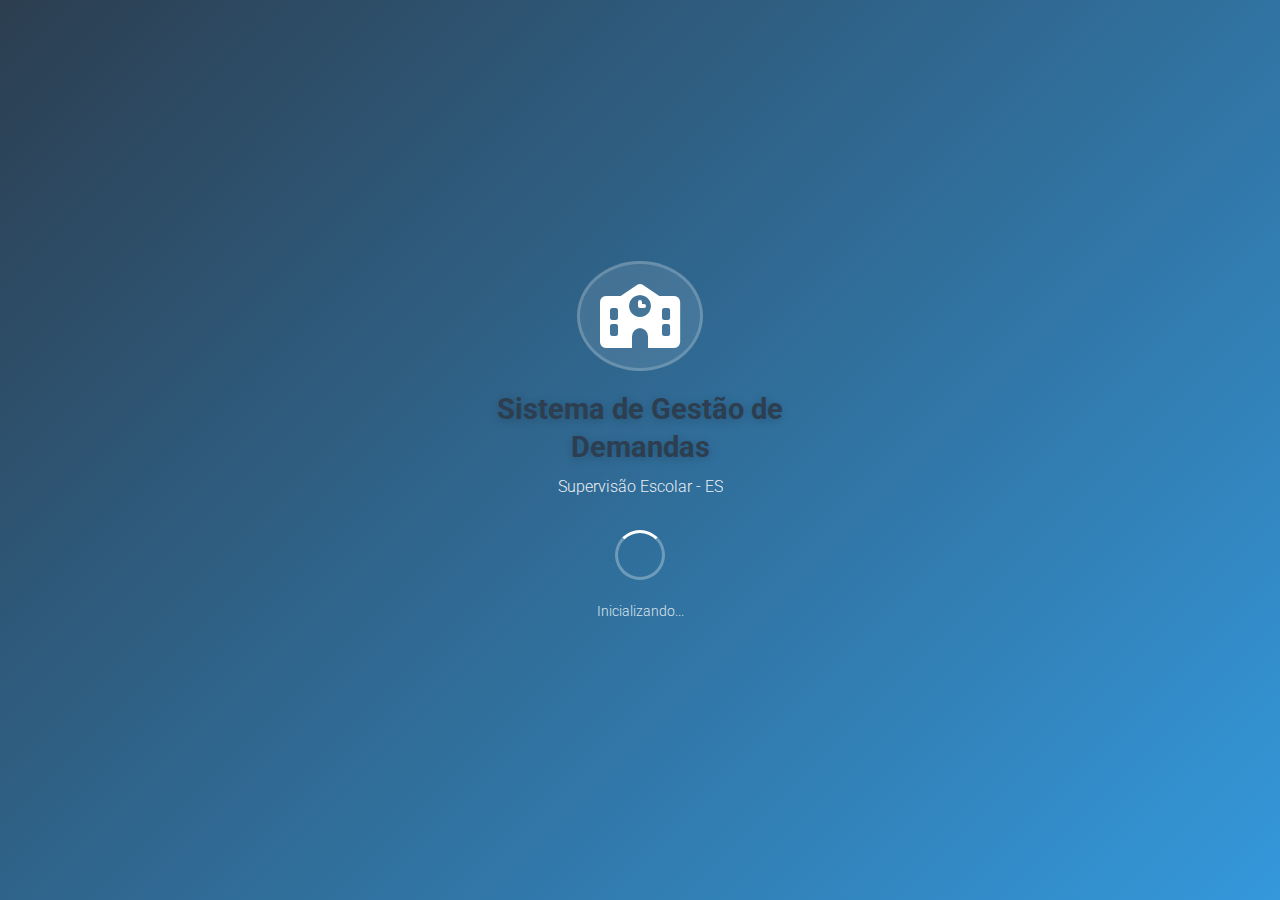
<file: index.html>
<!DOCTYPE html>
<html lang="pt-BR">
<head>
    <meta charset="UTF-8">
    <meta name="viewport" content="width=device-width, initial-scale=1.0">
    <meta name="theme-color" content="#2c3e50">
    <title>Sistema de Gestão de Demandas - Supervisão Escolar</title>
    
    <!-- Ícone PWA -->
    <link rel="icon" href="favicon.ico" type="image/x-icon">
    <link rel="apple-touch-icon" href="public/icons/192x192.png">
    
    <!-- Manifesto PWA -->
    <link rel="manifest" href="public/manifest.json">
    
    <!-- CSS -->
    <link rel="stylesheet" href="src/css/style.css">
    
    <!-- Ícones -->
    <link rel="stylesheet" href="https://cdnjs.cloudflare.com/ajax/libs/font-awesome/6.4.0/css/all.min.css">
    
    <!-- Fonte -->
    <link href="https://fonts.googleapis.com/css2?family=Roboto:wght@300;400;500;700&display=swap" rel="stylesheet">
    <style>
        .user-details {
            display: flex;
            align-items: center;
            gap: 10px;
        }

        .btn-logout {
            background: none;
            border: 1px solid #7f8c8d;
            color: #7f8c8d;
            cursor: pointer;
            padding: 5px 12px;
            border-radius: 4px;
            transition: all 0.3s;
            font-size: 14px;
            display: flex;
            align-items: center;
            gap: 5px;
        }

        .btn-logout:hover {
            background: rgba(231, 76, 60, 0.1);
            color: #e74c3c;
            border-color: #e74c3c;
        }
        
        .btn-admin {
            background: none;
            border: 1px solid #27ae60;
            color: #27ae60;
            cursor: pointer;
            padding: 5px 12px;
            border-radius: 4px;
            transition: all 0.3s;
            font-size: 14px;
            display: flex;
            align-items: center;
            gap: 5px;
        }

        .btn-admin:hover {
            background: rgba(39, 174, 96, 0.1);
            color: #27ae60;
            border-color: #27ae60;
        }
        
        /* Estilos para o bloco de demandas */
        .demandas-info {
            background: linear-gradient(135deg, #2c3e50 0%, #3498db 100%);
            border-radius: 12px;
            padding: 25px;
            margin-top: 20px;
            margin-bottom: 25px;
            color: white;
            box-shadow: 0 6px 15px rgba(0, 0, 0, 0.1);
            position: relative;
            overflow: hidden;
        }
        
        .demandas-info::before {
            content: '';
            position: absolute;
            top: 0;
            right: 0;
            width: 100px;
            height: 100px;
            background: rgba(255, 255, 255, 0.05);
            border-radius: 50%;
            transform: translate(30%, -30%);
        }
        
        .demandas-info::after {
            content: '';
            position: absolute;
            bottom: 0;
            left: 0;
            width: 80px;
            height: 80px;
            background: rgba(255, 255, 255, 0.05);
            border-radius: 50%;
            transform: translate(-30%, 30%);
        }
        
        .demandas-info h2 {
            margin: 0 0 20px 0;
            font-size: 24px;
            font-weight: 600;
            display: flex;
            align-items: center;
            gap: 10px;
            position: relative;
            z-index: 2;
        }
        
        .demandas-info h2 i {
            color: #3498db;
            background: white;
            width: 40px;
            height: 40px;
            border-radius: 50%;
            display: flex;
            align-items: center;
            justify-content: center;
        }
        
        .demandas-list {
            display: grid;
            grid-template-columns: repeat(auto-fit, minmax(220px, 1fr));
            gap: 15px;
            position: relative;
            z-index: 2;
        }
        
        .demanda-item {
            background: rgba(255, 255, 255, 0.1);
            backdrop-filter: blur(10px);
            border-radius: 10px;
            padding: 18px;
            display: flex;
            align-items: center;
            gap: 15px;
            transition: all 0.3s ease;
            border: 1px solid rgba(255, 255, 255, 0.15);
        }
        
        .demanda-item:hover {
            background: rgba(255, 255, 255, 0.15);
            transform: translateY(-3px);
            box-shadow: 0 5px 15px rgba(0, 0, 0, 0.2);
        }
        
        .demanda-icon {
            width: 50px;
            height: 50px;
            border-radius: 12px;
            display: flex;
            align-items: center;
            justify-content: center;
            font-size: 22px;
            color: white;
            flex-shrink: 0;
        }
        
        .demanda-icon.total { background: linear-gradient(135deg, #9b59b6, #8e44ad); }
        .demanda-icon.pendente { background: linear-gradient(135deg, #f39c12, #e67e22); }
        .demanda-icon.andamento { background: linear-gradient(135deg, #3498db, #2980b9); }
        .demanda-icon.concluida { background: linear-gradient(135deg, #27ae60, #229954); }
        .demanda-icon.atrasada { background: linear-gradient(135deg, #e74c3c, #c0392b); }
        
        .demanda-content {
            flex: 1;
        }
        
        .demanda-label {
            font-size: 13px;
            opacity: 0.9;
            margin-bottom: 5px;
            display: block;
        }
        
        .demanda-value {
            font-size: 28px;
            font-weight: 700;
            display: block;
            line-height: 1;
        }
        
        /* Estilos para a lista de demandas */
        .demandas-lista-container {
            background: white;
            border-radius: 12px;
            box-shadow: 0 4px 15px rgba(0, 0, 0, 0.08);
            padding: 20px;
            margin-top: 20px;
        }
        
        .demanda-linha {
            display: grid;
            grid-template-columns: 2fr 1.5fr 1fr 1fr 1fr auto;
            gap: 15px;
            padding: 18px 15px;
            border-bottom: 1px solid #f0f0f0;
            align-items: center;
            transition: all 0.3s ease;
        }
        
        .demanda-linha:hover {
            background: #f8f9fa;
            border-radius: 8px;
        }
        
        .demanda-linha.cabecalho {
            background: #f8f9fa;
            font-weight: 600;
            color: #2c3e50;
            border-radius: 8px 8px 0 0;
            border-bottom: 2px solid #3498db;
            font-size: 14px;
        }
        
        .demanda-titulo {
            font-weight: 500;
            color: #2c3e50;
            display: flex;
            align-items: center;
            gap: 10px;
        }
        
        .demanda-escola, .demanda-departamento, .demanda-responsavel, .demanda-prazo {
            color: #555;
            font-size: 14px;
        }
        
        .demanda-status {
            padding: 6px 12px;
            border-radius: 20px;
            font-size: 12px;
            font-weight: 600;
            text-align: center;
            min-width: 100px;
        }
        
        .status-pendente { background: #fff3cd; color: #856404; }
        .status-andamento { background: #d1ecf1; color: #0c5460; }
        .status-concluida { background: #d4edda; color: #155724; }
        .status-atrasada { background: #f8d7da; color: #721c24; }
        
        @media (max-width: 1200px) {
            .demanda-linha {
                grid-template-columns: 2fr 1fr 1fr 1fr auto;
            }
            .demanda-departamento {
                display: none;
            }
        }
        
        @media (max-width: 992px) {
            .demanda-linha {
                grid-template-columns: 2fr 1fr 1fr auto;
            }
            .demanda-responsavel {
                display: none;
            }
        }
        
        @media (max-width: 768px) {
            .demandas-list {
                grid-template-columns: repeat(2, 1fr);
            }
            
            .demanda-linha {
                grid-template-columns: 1fr auto;
                padding: 15px;
                gap: 10px;
            }
            
            .demanda-escola, .demanda-departamento, .demanda-responsavel, .demanda-prazo {
                display: none;
            }
        }
        
        @media (max-width: 576px) {
            .demandas-list {
                grid-template-columns: 1fr;
            }
            
            .demandas-info {
                padding: 20px;
            }
            
            .demanda-item {
                padding: 15px;
            }
        }
    </style>
</head>
<body>
    <!-- SPLASH SCREEN (logo após o body) -->
    <div id="splash-screen" class="splash-screen">
        <div class="splash-content">
            <div class="splash-logo">
                <i class="fas fa-school"></i>
            </div>
            <h1 class="splash-title">Sistema de Gestão de Demandas</h1>
            <p class="splash-subtitle">Supervisão Escolar - ES</p>
            <div class="splash-loader"></div>
            <p class="splash-status">Inicializando...</p>
        </div>
    </div>
    <!-- BARRA DE CARREGAMENTO -->
    <div class="loading-overlay" id="loading">
        <div class="loading-spinner"></div>
        <p>Carregando sistema...</p>
    </div>

    <!-- CONTAINER PRINCIPAL -->
    <div class="container" id="main-container">
        <!-- CABEÇALHO -->
        <header class="header">
            <div class="logo-container">
                <div class="logo-icon">
                    <i class="fas fa-school"></i>
                </div>
                <div class="logo-text">
                    <h1>Sistema de Gestão de Demandas</h1>
                    <p>Supervisão Escolar - Estado do Espírito Santo</p>
                </div>
            </div>
             <div class="user-info">
                <div class="user-avatar">
                    <i class="fas fa-user-tie"></i>
                </div>
                <div class="user-details">
                    <span class="user-name" id="user-name">Carregando...</span>
                    <span class="user-email" id="user-email"></span>
                    
                    <!-- Botão para painel admin (visível apenas para supervisor) -->
                    <button class="btn-admin" id="btn-admin" title="Painel do Supervisor" style="display: none;">
                        <i class="fas fa-user-shield"></i>
                    </button>
                    
                    <button class="btn-logout" id="btn-logout" title="Sair">
                        <i class="fas fa-sign-out-alt"></i>
                    </button>
                </div>
            </div>
        </header>

        <!-- BARRA DE CONTROLE -->
        <div class="control-bar">
            <div class="filtros">
                <div class="filtro-group">
                    <label for="filtro-escola"><i class="fas fa-school"></i> Escola:</label>
                    <select id="filtro-escola">
                        <option value="">Todas as escolas</option>
                        <option value="EEEFM Pedra Azul">EEEFM Pedra Azul</option>
                        <option value="EEEFM Fioravante Caliman">EEEFM Fioravante Caliman</option>
                        <option value="EEEFM Alto Rio Possmoser">EEEFM Alto Rio Possmoser</option>
                    </select>
                </div>
                
         <!-- FILTRO DEPARTAMENTO -->
         <div class="filtro-group">
             <label for="filtro-departamento"><i class="fas fa-building"></i> Departamento:</label>
             <select id="filtro-departamento">
                 <option value="">Todos os departamentos</option>
                 <option value="Gestão">Gestão</option>
                 <option value="Secretaria">Secretaria</option>
                 <option value="Pedagógico">Pedagógico</option>
                 <option value="Supervisão">Supervisão</option>
             </select>
         </div>
                <div class="filtro-group">
                    <label for="filtro-responsavel"><i class="fas fa-user-tag"></i> Responsável:</label>
                    <select id="filtro-responsavel">
                        <option value="">Todos</option>
                        <option value="Supervisor">Supervisor</option>
                        <option value="Escola(s)">Escola(s)</option>
                    </select>
                </div>
                
                <div class="filtro-group">
                    <label for="filtro-status"><i class="fas fa-tasks"></i> Status:</label>
                    <select id="filtro-status">
                        <option value="">Todos</option>
                        <option value="Pendente">Pendente</option>
                        <option value="Em andamento">Em andamento</option>
                        <option value="Concluída">Concluída</option>
                    </select>
                </div>
                
                <div class="filtro-group">
                    <label for="filtro-prazo"><i class="fas fa-calendar-alt"></i> Prazo:</label>
                    <select id="filtro-prazo">
                        <option value="">Todos</option>
                        <option value="hoje">Vencem hoje</option>
                        <option value="proximos">Próximos 3 dias</option>
                        <option value="atrasadas">Atrasadas</option>
                    </select>
                </div>
                
                <button class="btn btn-secondary" id="btn-limpar-filtros">
                    <i class="fas fa-filter-circle-xmark"></i> Limpar Filtros
                </button>
            </div>
            
            <!-- BLOCO DE DEMANDAS -->
            <div class="demandas-info">
                <h2><i class="fas fa-chart-bar"></i> Demandas</h2>
                <div class="demandas-list">
                    <div class="demanda-item">
                        <div class="demanda-icon total">
                            <i class="fas fa-list-check"></i>
                        </div>
                        <div class="demanda-content">
                            <span class="demanda-label">Total</span>
                            <span class="demanda-value" id="total-demandas-info">15</span>
                        </div>
                    </div>
                    
                    <div class="demanda-item">
                        <div class="demanda-icon pendente">
                            <i class="fas fa-clock"></i>
                        </div>
                        <div class="demanda-content">
                            <span class="demanda-label">Pendentes</span>
                            <span class="demanda-value" id="pendentes-info">5</span>
                        </div>
                    </div>
                    
                    <div class="demanda-item">
                        <div class="demanda-icon andamento">
                            <i class="fas fa-play-circle"></i>
                        </div>
                        <div class="demanda-content">
                            <span class="demanda-label">Em Andamento</span>
                            <span class="demanda-value" id="em-andamento-info">3</span>
                        </div>
                    </div>
                    
                    <div class="demanda-item">
                        <div class="demanda-icon concluida">
                            <i class="fas fa-check-circle"></i>
                        </div>
                        <div class="demanda-content">
                            <span class="demanda-label">Concluídas</span>
                            <span class="demanda-value" id="concluidas-info">6</span>
                        </div>
                    </div>
                    
                    <div class="demanda-item">
                        <div class="demanda-icon atrasada">
                            <i class="fas fa-exclamation-triangle"></i>
                        </div>
                        <div class="demanda-content">
                            <span class="demanda-label">Atrasadas</span>
                            <span class="demanda-value" id="atrasadas-info">1</span>
                        </div>
                    </div>
                </div>
            </div>

        <!-- ÁREA PRINCIPAL DE CONTEÚDO -->
        <main class="main-content">
            <!-- LISTA DE DEMANDAS -->
            <section class="demandas-section">
                <div class="section-header">
                    <h2><i class="fas fa-list-ul"></i> Lista de Demandas</h2>
                    <div class="section-actions">
                        <button class="btn btn-refresh" id="btn-atualizar">
                            <i class="fas fa-arrows-rotate"></i> Atualizar
                        </button>
                    </div>
                </div>
                
                <!-- CABEÇALHO DA LISTA -->
                <div class="demandas-lista-container">
                    <div class="demanda-linha cabecalho">
                        <div>Título</div>
                        <div>Escola</div>
                        <div>Departamento</div>
                        <div>Responsável</div>
                        <div>Prazo</div>
                        <div>Status</div>
                    </div>
                    
                    <!-- EXEMPLO DE DEMANDAS EM LISTA -->
                    <div class="demanda-linha">
                        <div class="demanda-titulo">
                            <i class="fas fa-file-alt" style="color: #3498db;"></i>
                            Entrega do relatório bimestral
                        </div>
                        <div class="demanda-escola">EEEFM Pedra Azul</div>
                        <div class="demanda-departamento">Pedagógico</div>
                        <div class="demanda-responsavel">Escola(s)</div>
                        <div class="demanda-prazo">15/12/2024</div>
                        <div class="demanda-status status-pendente">Pendente</div>
                    </div>
                    
                    <div class="demanda-linha">
                        <div class="demanda-titulo">
                            <i class="fas fa-file-alt" style="color: #3498db;"></i>
                            Planejamento anual
                        </div>
                        <div class="demanda-escola">EEEFM Fioravante Caliman</div>
                        <div class="demanda-departamento">Gestão</div>
                        <div class="demanda-responsavel">Supervisor</div>
                        <div class="demanda-prazo">10/12/2024</div>
                        <div class="demanda-status status-andamento">Em Andamento</div>
                    </div>
                    
                    <div class="demanda-linha">
                        <div class="demanda-titulo">
                            <i class="fas fa-file-alt" style="color: #3498db;"></i>
                            Levantamento de materiais
                        </div>
                        <div class="demanda-escola">EEEFM Alto Rio Possmoser</div>
                        <div class="demanda-departamento">Secretaria</div>
                        <div class="demanda-responsavel">Escola(s)</div>
                        <div class="demanda-prazo">05/12/2024</div>
                        <div class="demanda-status status-concluida">Concluída</div>
                    </div>
                    
                    <div class="demanda-linha">
                        <div class="demanda-titulo">
                            <i class="fas fa-file-alt" style="color: #3498db;"></i>
                            Reunião pedagógica
                        </div>
                        <div class="demanda-escola">EEEFM Pedra Azul</div>
                        <div class="demanda-departamento">Supervisão</div>
                        <div class="demanda-responsavel">Supervisor</div>
                        <div class="demanda-prazo">01/12/2024</div>
                        <div class="demanda-status status-atrasada">Atrasada</div>
                    </div>
                    
                    <!-- MAIS DEMANDAS SERÃO ADICIONADAS VIA JAVASCRIPT -->
                </div>
                
                <!-- LISTA DE DEMANDAS (VERSÃO ANTIGA - MANTER PARA COMPATIBILIDADE) -->
                <div class="demandas-container" id="demandas-container" style="display: none;">
                    <div class="empty-state">
                        <i class="fas fa-clipboard-list fa-3x"></i>
                        <h3>Nenhuma demanda cadastrada</h3>
                        <p>Clique no botão "+" abaixo para criar sua primeira demanda</p>
                    </div>
                </div>
            </section>
        </main>
                <!-- BOTÕES DE AÇÃO RÁPIDA -->
                <div class="acoes-rapidas">
                    <button class="btn-rapido" onclick="carregarDemandas()" title="Atualizar lista">
                        <i class="fas fa-sync-alt"></i>
                    </button>
                    <button class="btn-rapido" onclick="filtrarApenasMinhas()" title="Minhas demandas">
                        <i class="fas fa-user"></i>
                    </button>
                    <button class="btn-rapido" onclick="filtrarAtrasadas()" title="Demandas atrasadas">
                        <i class="fas fa-exclamation-triangle"></i>
                    </button>
                </div>
        
                <!-- BOTÃO FLUTUANTE PARA NOVA DEMANDA -->
                <button class="btn-floating" id="btn-nova-demanda">
                    <i class="fas fa-plus"></i>
                </button>
            </div>

        <!-- BOTÃO FLUTUANTE PARA NOVA DEMANDA -->
        <button class="btn-floating" id="btn-nova-demanda">
            <i class="fas fa-plus"></i>
        </button>
    </div>

    <!-- MODAL DE NOVA DEMANDA -->
    <div class="modal-overlay" id="modal-nova-demanda">
        <div class="modal modal-large">
            <div class="modal-header">
                <h2><i class="fas fa-file-circle-plus"></i> Nova Demanda</h2>
                <button class="btn-close" id="btn-fechar-modal">
                    <i class="fas fa-times"></i>
                </button>
            </div>
            
            <form id="form-nova-demanda" novalidate>
                <div class="modal-body">
                    <!-- ABA PRINCIPAL -->
                    <div class="form-tabs">
                        <div class="tab active" data-tab="principal">Informações Principais</div>
                        <div class="tab" data-tab="email">Configuração de E-mail</div>
                        <div class="tab" data-tab="anexos">Anexos</div>
                    </div>
                    
                    <!-- CONTEÚDO DAS ABAS -->
                    <div class="tab-content active" id="tab-principal">
                        <!-- Campo Título - JÁ CORRIGIDO -->
                        <div class="form-group">
                            <label for="titulo"><i class="fas fa-heading"></i> Título da Demanda *</label>
                            <input type="text" id="titulo" name="titulo" required placeholder="Ex: Entrega do relatório bimestral">
                        </div>
                        
                       <!-- Campo Descrição - JÁ CORRIGIDO -->
                       <div class="form-group">
                           <label for="descricao"><i class="fas fa-align-left"></i> Descrição Detalhada *</label>
                           <textarea id="descricao" name="descricao" rows="4" required placeholder="Descreva detalhadamente o que precisa ser feito..."></textarea>
                        </div>
                        
                        <!-- SELEÇÃO DE ESCOLAS -->
                        <div class="form-group">
                            <label><i class="fas fa-school"></i> Escolas Destino *</label>
                            <div class="escolas-container">
                                <div class="escola-option">
                                    <input type="checkbox" id="escola-todas" class="escola-checkbox">
                                    <label for="escola-todas" class="escola-label">
                                        <span class="escola-nome">Selecionar todas</span>
                                    </label>
                                </div>
                                
                                <!-- ESCOLAS PRÉ-CADASTRADAS -->
                                <div class="escola-option">
                                    <input type="checkbox" id="escola-pedra-azul" 
                                           value="EEEFM Pedra Azul" class="escola-checkbox">
                                    <label for="escola-pedra-azul" class="escola-label">
                                        <span class="escola-nome">EEEFM Pedra Azul</span>
                                        <span class="escola-email">escolapedreiras@sedu.es.gov.br</span>
                                    </label>
                                </div>
                                
                                <div class="escola-option">
                                    <input type="checkbox" id="escola-fioravante" 
                                           value="EEEFM Fioravante Caliman" class="escola-checkbox">
                                    <label for="escola-fioravante" class="escola-label">
                                        <span class="escola-nome">EEEFM Fioravante Caliman</span>
                                        <span class="escola-email">escolafioravante@sedu.es.gov.br</span>
                                    </label>
                                </div>
                                
                                <div class="escola-option">
                                    <input type="checkbox" id="escola-possmoser" 
                                           value="EEEFM Alto Rio Possmoser" class="escola-checkbox">
                                    <label for="escola-possmoser" class="escola-label">
                                        <span class="escola-nome">EEEFM Alto Rio Possmoser</span>
                                        <span class="escola-email">escolapossmoser@sedu.es.gov.br</span>
                                    </label>
                                </div>
                            </div>
                        </div>
                        
                        <!-- RESPONSÁVEL - CORRIGIDO COM checked -->
                        <div class="form-group">
                            <label><i class="fas fa-user-tag"></i> Responsável pela Execução *</label>
                            <div class="radio-group">
                                <label class="radio-option">
                                    <input type="radio" name="responsavel" value="Supervisor" required checked>
                                    <span class="radio-label supervisor">
                                        <i class="fas fa-user-tie"></i> Supervisor
                                    </span>
                                </label>
                                <label class="radio-option">
                                    <input type="radio" name="responsavel" value="Escola(s)" required>
                                    <span class="radio-label escola">
                                        <i class="fas fa-school"></i> Escola(s)
                                    </span>
                                </label>
                            </div>
                        </div>
                        <!-- SELEÇÃO DE DEPARTAMENTO(S) - APENAS PARA SUPERVISOR -->
                        <div class="form-group" id="departamento-container" style="display: none;">
                            <label><i class="fas fa-building"></i> Departamento(s) *</label>
                            <div class="departamentos-container">
                                <div class="departamento-option">
                                    <input type="checkbox" id="departamento-todas" class="departamento-checkbox">
                                    <label for="departamento-todas" class="departamento-label">
                                        <span class="departamento-nome">Selecionar todos</span>
                                    </label>
                                </div>
        
                                <div class="departamento-option">
                                    <input type="checkbox" id="departamento-gestao" 
                                           value="Gestão" class="departamento-checkbox">
                                    <label for="departamento-gestao" class="departamento-label">
                                        <span class="departamento-nome">Gestão</span>
                                    </label>
                                </div>
        
                                <div class="departamento-option">
                                    <input type="checkbox" id="departamento-secretaria" 
                                           value="Secretaria" class="departamento-checkbox">
                                    <label for="departamento-secretaria" class="departamento-label">
                                        <span class="departamento-nome">Secretaria</span>
                                    </label>
                                </div>
        
                                <div class="departamento-option">
                                    <input type="checkbox" id="departamento-pedagogico" 
                                           value="Pedagógico" class="departamento-checkbox">
                                    <label for="departamento-pedagogico" class="departamento-label">
                                        <span class="departamento-nome">Pedagógico</span>
                                    </label>
                                </div>
        
                                <div class="departamento-option">
                                    <input type="checkbox" id="departamento-supervisao" 
                                           value="Supervisão" class="departamento-checkbox">
                                    <label for="departamento-supervisao" class="departamento-label">
                                        <span class="departamento-nome">Supervisão</span>
                                    </label>
                                 </div>
                             </div>
                         </div>
                        
                        <!-- PRAZO - CORRIGIDO COM name -->
                        <div class="form-group">
                            <label for="prazo"><i class="fas fa-calendar-day"></i> Prazo Final *</label>
                            <input type="date" id="prazo" name="prazo" required 
                                   min="2024-01-01">
                        </div>
                    </div>
                    
                    <!-- ABA DE E-MAIL -->
                    <div class="tab-content" id="tab-email">
                        <div class="form-group">
                            <label class="checkbox-option">
                                <input type="checkbox" id="enviar-email">
                                <span>Enviar e-mail automático sobre esta demanda</span>
                            </label>
                            <small class="form-help">
                                Se marcado, um e-mail será enviado para as escolas selecionadas e cópia para a supervisão.
                            </small>
                        </div>
                        
                        <div class="email-content" id="email-content" style="display: none;">
                            <div class="form-group">
                                <label for="corpo-email"><i class="fas fa-envelope"></i> Corpo do E-mail (Opcional)</label>
                                <textarea id="corpo-email" rows="6"
                                          placeholder="Digite a mensagem que será enviada por e-mail..."></textarea>
                                <small class="form-help">
                                    Esta mensagem será incluída no e-mail automático junto com os dados da demanda.
                                </small>
                            </div>
                            
                            <div class="email-preview">
                                <h4><i class="fas fa-eye"></i> Prévia do E-mail:</h4>
                                <div class="preview-content" id="email-preview">
                                    <p>Assunto: <span id="preview-assunto">[Título da demanda]</span></p>
                                    <p>Destinatários: <span id="preview-destinatarios">Escolas selecionadas + Supervisão</span></p>
                                    <p>Incluirá: Título, descrição, escolas, responsável, prazo e anexos (se houver).</p>
                                </div>
                            </div>
                        </div>
                    </div>
                    
                    <!-- ABA DE ANEXOS -->
                    <div class="tab-content" id="tab-anexos">
                        <div class="form-group">
                            <label><i class="fas fa-paperclip"></i> Anexar Arquivos</label>
                            <div class="upload-area" id="upload-area">
                                <i class="fas fa-cloud-upload-alt fa-3x"></i>
                                <p>Arraste arquivos aqui ou clique para selecionar</p>
                                <small>Formatos suportados: PDF, DOC, XLS, PPT, JPG, PNG (Máx. 10MB)</small>
                                <input type="file" id="file-input" multiple 
                                       accept=".pdf,.doc,.docx,.xls,.xlsx,.ppt,.pptx,.jpg,.jpeg,.png">
                            </div>
                            
                            <div class="arquivos-list" id="arquivos-list">
                                <!-- Lista de arquivos será inserida aqui -->
                            </div>
                        </div>
                    </div>
                </div>
                
                <div class="modal-footer">
                    <button type="button" class="btn btn-secondary" id="btn-cancelar">
                        Cancelar
                    </button>
                    <button type="submit" class="btn btn-primary" id="btn-salvar">
                        <i class="fas fa-save"></i> Salvar Demanda
                    </button>
                </div>
            </form>
        </div>
    </div>

    <!-- MODAL DE DETALHES DA DEMANDA -->
    <div class="modal-overlay" id="modal-detalhes">
        <div class="modal modal-large">
            <!-- Conteúdo será preenchido via JavaScript -->
        </div>
    </div>

    <!-- MENSAGENS DO SISTEMA -->
    <div class="toast-container" id="toast-container"></div>

    <!-- SCRIPTS -->
    <script src="src/js/googleAppsScript.js"></script>
    <script src="src/js/googleSheets.js"></script>
    <script src="src/js/app.js"></script>

    <!-- SERVICE WORKER REGISTRATION -->
    <script>
    // ============================================
    // CONFIGURAÇÃO ÚNICA E CORRETA PARA GITHUB PAGES
    // ============================================

    const APP_PATH = '/sistema-demandas-escolares/';

    // 1. Corrigir URL se necessário
    if (!window.location.pathname.startsWith(APP_PATH) && 
        !window.location.hostname.includes('localhost') && 
        window.location.hostname !== '127.0.0.1') {
      
      const newUrl = window.location.origin + APP_PATH + 
                     window.location.pathname.replace(/^\//, '') + 
                     window.location.search + 
                     window.location.hash;
      
      window.history.replaceState(null, null, newUrl);
      console.log('✅ URL corrigida para GitHub Pages:', newUrl);
    }

    // 2. Registrar Service Worker com caminho correto
    if ('serviceWorker' in navigator) {
        window.addEventListener('load', function() {
            // CAMINHO ABSOLUTO para GitHub Pages
            const swPath = APP_PATH + 'public/service-worker.js';
            
            navigator.serviceWorker.register(swPath)
                .then(function(registration) {
                    console.log('✅ Service Worker registrado:', registration.scope);
                    
                    // Verificar atualizações
                    registration.addEventListener('updatefound', () => {
                        const newWorker = registration.installing;
                        console.log('🔄 Nova versão do Service Worker disponível');
                        
                        newWorker.addEventListener('statechange', () => {
                            if (newWorker.state === 'installed' && navigator.serviceWorker.controller) {
                                console.log('🆕 Nova versão pronta! Recarregue para atualizar.');
                            }
                        });
                    });
                })
                .catch(function(error) {
                    console.error('❌ Erro no Service Worker:', error);
                });
        });
    }

    // 3. Inicialização da aplicação
    document.addEventListener('DOMContentLoaded', function() {
        // ============================================
// VERIFICAÇÃO DE LOGIN - BLOQUEAR ACESSO SEM LOGIN
// ============================================

// Verificar se o usuário está logado
const usuarioSalvo = localStorage.getItem('usuario_demandas');
if (!usuarioSalvo) {
    // Se NÃO está logado, redirecionar para login
    console.log('🚫 Usuário não logado - Redirecionando para login');
    window.location.href = 'login.html';
    return; // Para a execução aqui
}

// Se está logado, carregar dados do usuário
let usuario = null;
try {
    usuario = JSON.parse(usuarioSalvo);
    console.log('✅ Usuário logado:', usuario.nome);
    console.log('🎯 Tipo:', usuario.tipo_usuario);
    console.log('🏫 Escola:', usuario.escola_sre);
    console.log('🏢 Departamento:', usuario.departamento);
} catch (e) {
    console.error('❌ Erro ao carregar usuário:', e);
    localStorage.removeItem('usuario_demandas');
    window.location.href = 'login.html';
    return;
}
        // ============================================
        // ATUALIZAR INTERFACE COM DADOS DO USUÁRIO
        // ============================================

        // Atualizar nome e email no cabeçalho
        if (usuario) {
            const userName = document.getElementById('user-name');
            const userEmail = document.getElementById('user-email');
            
            if (userName) userName.textContent = usuario.nome || 'Usuário';
            if (userEmail) userEmail.textContent = usuario.email || '';
            
            // Mostrar tipo de usuário no título
            console.log('👤 Tipo de usuário detectado:', usuario.tipo_usuario);
            
            // Verificar permissões e ajustar interface
           if (usuario && usuario.tipo_usuario) {
        ajustarInterfacePorTipoUsuario(usuario.tipo_usuario);
    }
}
        // Configurar botão de logout
        const btnLogout = document.getElementById('btn-logout');
        if (btnLogout) {
            btnLogout.addEventListener('click', function() {
                if (confirm('Deseja sair do sistema?')) {
                    localStorage.removeItem('usuario_demandas');
                    window.location.href = 'login.html';
                }
            });
        }

// ============================================
// FUNÇÃO PARA AJUSTAR INTERFACE POR TIPO DE USUÁRIO
// ============================================

function ajustarInterfacePorTipoUsuario(tipo) {
    console.log('🎛️ Ajustando interface para:', tipo);
    
    // Obter dados do usuário logado
    const usuarioSalvo = localStorage.getItem('usuario_demandas');
    let usuario = null;
    try {
        usuario = usuarioSalvo ? JSON.parse(usuarioSalvo) : {};
    } catch (e) {
        console.error('❌ Erro ao ler usuário:', e);
        return;
    }
    
    console.log('👤 Dados do usuário:', {
        nome: usuario.nome,
        tipo: usuario.tipo_usuario,
        escola: usuario.escola_sre,
        departamento: usuario.departamento
    });
    
    // Elementos da interface
    const btnNovaDemanda = document.getElementById('btn-nova-demanda');
    const filtroEscola = document.getElementById('filtro-escola');
    const filtroDepartamento = document.getElementById('filtro-departamento');
    const btnLimparFiltros = document.getElementById('btn-limpar-filtros');
    const userEmail = document.getElementById('user-email');
    
    // ============================================
    // REGRA 1: APENAS SUPERVISOR PODE CRIAR DEMANDAS
    // ============================================
    if (btnNovaDemanda) {
        if (tipo === 'supervisor') {
            btnNovaDemanda.style.display = 'flex';
            console.log('✅ Supervisor: botão "+" visível');
        } else {
            btnNovaDemanda.style.display = 'none';
            console.log('🚫 Não-supervisor: botão "+" oculto');
        }
    }
    
    // ============================================
    // REGRA 2: CONFIGURAR FILTRO DE DEPARTAMENTO
    // ============================================
    if (filtroDepartamento) {
        // Limpar opções atuais
        filtroDepartamento.innerHTML = '';
        
        let opcoesDepartamento = [];
        
        if (tipo === 'supervisor') {
            // SUPERVISOR: Vê TODOS os departamentos
            opcoesDepartamento = [
                { value: '', text: 'Todos os departamentos' },
                { value: 'Gestão', text: 'Gestão' },
                { value: 'Secretaria', text: 'Secretaria' },
                { value: 'Pedagógico', text: 'Pedagógico' },
                { value: 'Supervisão', text: 'Supervisão' }
            ];
            console.log('👑 Supervisor: acesso a TODOS departamentos (5)');
            
        } else if (tipo === 'gestor') {
            // DIRETOR(A): Vê 3 departamentos (exceto Supervisão)
            opcoesDepartamento = [
                { value: '', text: 'Todos os departamentos' },
                { value: 'Gestão', text: 'Gestão' },
                { value: 'Secretaria', text: 'Secretaria' },
                { value: 'Pedagógico', text: 'Pedagógico' }
                // NÃO INCLUI Supervisão!
            ];
            console.log('👔 Diretor(a): acesso a 3 departamentos (exceto Supervisão)');
            
        } else if (tipo === 'comum') {
            // USUÁRIO COMUM: Vê APENAS seu departamento
            const deptUsuario = usuario.departamento || 'Pedagógico';
            
            opcoesDepartamento = [
                { value: deptUsuario, text: deptUsuario }
            ];
            
            // Filtro FIXO (não pode mudar)
            filtroDepartamento.disabled = true;
            filtroDepartamento.title = 'Seu departamento é fixo: ' + deptUsuario;
            console.log('👤 Usuário comum: acesso APENAS ao departamento', deptUsuario);
        }
        
        // Adicionar opções ao select
        opcoesDepartamento.forEach(opcao => {
            const option = document.createElement('option');
            option.value = opcao.value;
            option.textContent = opcao.text;
            filtroDepartamento.appendChild(option);
        });
    }
    
    // ============================================
    // REGRA 3: CONFIGURAR FILTRO DE ESCOLA
    // ============================================
    if (filtroEscola) {
        if (tipo === 'supervisor') {
            // SUPERVISOR: Vê TODAS as escolas
            console.log('👑 Supervisor: acesso a TODAS escolas');
            // Já está configurado no HTML
        } else {
            // DIRETOR(A) e USUÁRIO COMUM: Escola FIXA
            const escolaUsuario = usuario.escola_sre || 'EEEFM Pedra Azul';
            
            // Limpar e definir apenas sua escola
            filtroEscola.innerHTML = `
                <option value="${escolaUsuario}">${escolaUsuario}</option>
            `;
            
            // Filtro FIXO (não pode mudar)
            filtroEscola.disabled = true;
            filtroEscola.title = 'Sua escola é fixa: ' + escolaUsuario;
            console.log('🏫 Escola fixa para', tipo + ':', escolaUsuario);
        }
    }
    
    // ============================================
    // REGRA 4: BOTÃO LIMPAR FILTROS
    // ============================================
    if (btnLimparFiltros) {
        if (tipo === 'supervisor') {
            btnLimparFiltros.disabled = false;
            btnLimparFiltros.title = 'Limpar todos os filtros';
            console.log('✅ Supervisor: botão limpar filtros habilitado');
        } else {
            btnLimparFiltros.disabled = true;
            btnLimparFiltros.title = 'Filtros são fixos para seu tipo de usuário';
            console.log('🚫 Não-supervisor: botão limpar filtros desabilitado');
        }
    }
    
      // REGRA 5: MOSTRAR TIPO DE USUÁRIO NO CABEÇALHO
    if (userEmail) {
        let tipoTexto = '';
        
        if (tipo === 'supervisor') tipoTexto = 'Supervisor';
        else if (tipo === 'gestor') tipoTexto = 'Diretor(a)';
        else if (tipo === 'comum') tipoTexto = 'Usuário';
        
        userEmail.textContent = `${tipoTexto} • ${usuario.escola_sre || ''}`;
        console.log('📋 Cabeçalho atualizado:', tipoTexto);
    }
    
    // REGRA 6: BOTÃO DO PAINEL ADMIN (APENAS SUPERVISOR)
    const btnAdmin = document.getElementById('btn-admin');
    if (btnAdmin) {
        if (tipo === 'supervisor') {
            btnAdmin.style.display = 'flex';
            btnAdmin.onclick = function() {
                window.location.href = 'admin.html';
            };
            console.log('👑 Supervisor: botão admin visível');
        } else {
            btnAdmin.style.display = 'none';
        }
    }
    
        console.log('✅ Interface ajustada para tipo:', tipo);
}  // ← FIM DA FUNÇÃO ajustarInterfacePorTipoUsuario

// AGORA VEM O RESTO DO CÓDIGO FORA DA FUNÇÃO
// A. Detectar se é PWA instalado
if (window.matchMedia('(display-mode: standalone)').matches) {
    console.log('📱 Executando como PWA instalado');
    document.body.classList.add('pwa-mode');
}

// B. Configurar data do prazo no formulário
const hoje = new Date();
const amanha = new Date(hoje);
amanha.setDate(hoje.getDate() + 1);

const prazoInput = document.getElementById('prazo');
if (prazoInput) {
    // Data mínima: amanhã
    prazoInput.min = amanha.toISOString().split('T')[0];
    
    // Data padrão: 7 dias à frente
    const prazoPadrao = new Date(hoje);
    prazoPadrao.setDate(hoje.getDate() + 7);
    prazoInput.value = prazoPadrao.toISOString().split('T')[0];
    
    // Data máxima: 2 anos à frente
    const maxDate = new Date(hoje);
    maxDate.setFullYear(hoje.getFullYear() + 2);
    prazoInput.max = maxDate.toISOString().split('T')[0];
}

console.log('✅ Sistema configurado e pronto!');

// 4. Instalação do PWA (apenas uma vez)
let deferredPrompt;

window.addEventListener('beforeinstallprompt', (e) => {
    e.preventDefault();
    deferredPrompt = e;
    
    console.log('📲 PWA pronto para instalação');
    
    // Mostrar botão de instalação após 3 segundos (apenas se não for PWA)
    setTimeout(() => {
        if (deferredPrompt && !window.matchMedia('(display-mode: standalone)').matches) {
            mostrarBotaoInstalacao();
        }
    }, 3000);
});

function mostrarBotaoInstalacao() {
    // Evitar múltiplos botões
    if (document.querySelector('.btn-instalar-pwa')) return;
    
    const botao = document.createElement('button');
    botao.className = 'btn-instalar-pwa';
    botao.innerHTML = '<i class="fas fa-download"></i> Instalar App';
    botao.style.cssText = `
        position: fixed;
        bottom: 100px;
        right: 20px;
        background: #3498db;
        color: white;
        border: none;
        padding: 12px 20px;
        border-radius: 25px;
        font-size: 14px;
        cursor: pointer;
        box-shadow: 0 4px 12px rgba(0,0,0,0.2);
        z-index: 10000;
        display: flex;
        align-items: center;
        gap: 8px;
    `;
    
    botao.onclick = () => {
        botao.style.display = 'none';
        deferredPrompt.prompt();
        
        deferredPrompt.userChoice.then(choiceResult => {
            if (choiceResult.outcome === 'accepted') {
                console.log('✅ PWA instalado com sucesso!');
            }
            deferredPrompt = null;
        });
    };
    
    document.body.appendChild(botao);
    
    // Remover após 30 segundos
    setTimeout(() => {
        if (botao.parentNode) {
            botao.remove();
        }
    }, 30000);
}

window.addEventListener('appinstalled', () => {
    console.log('🎉 PWA instalado com sucesso!');
});

}); // ← FECHA O document.addEventListener('DOMContentLoaded')

// ============================================
// FIM DA CONFIGURAÇÃO
// ============================================
</script>
</body>
</html>
</file>
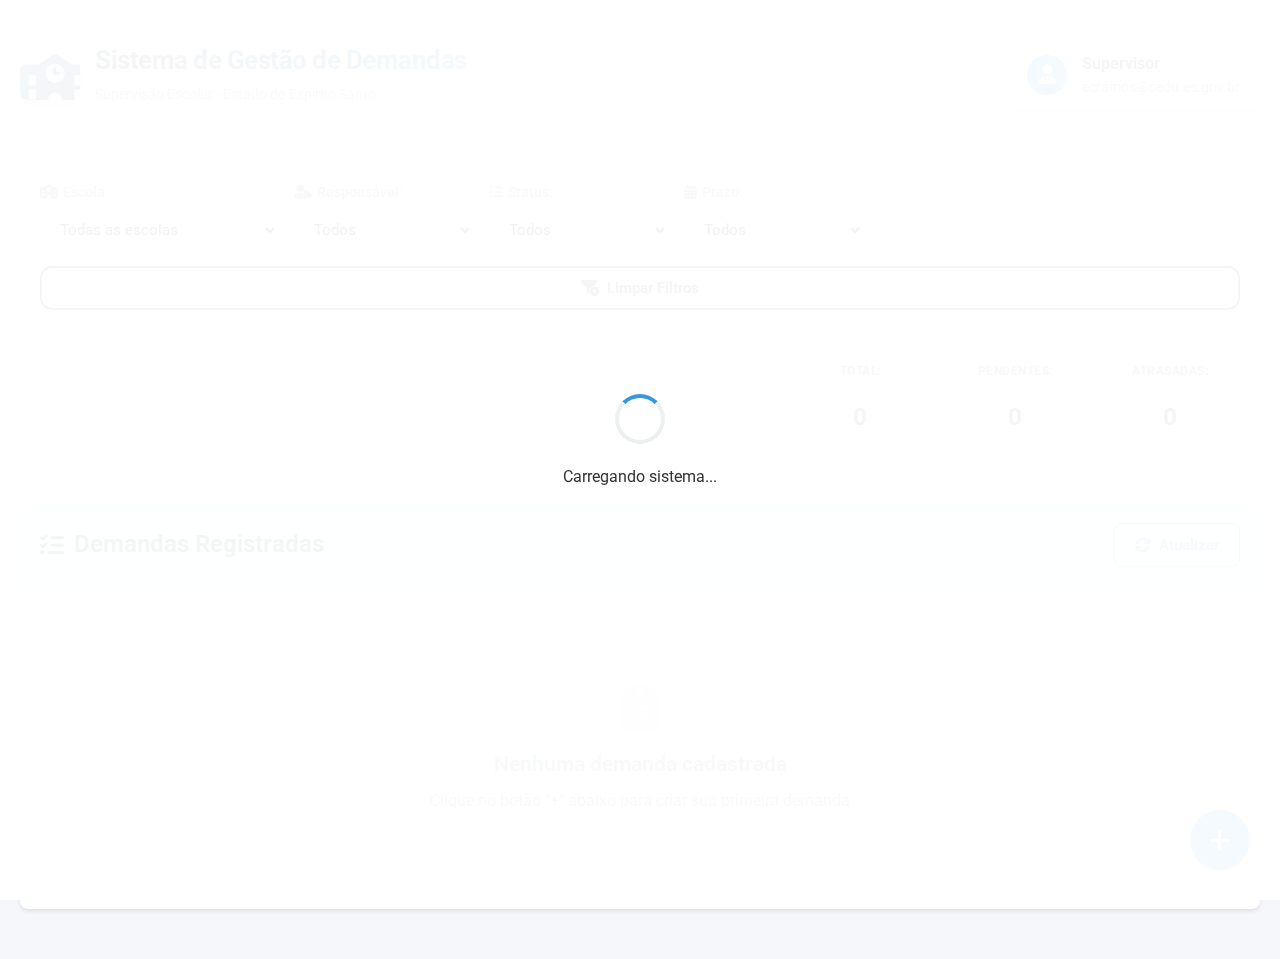
<file: src/index.html>
<!DOCTYPE html>
<html lang="pt-BR">
<head>
    <meta charset="UTF-8">
    <meta name="viewport" content="width=device-width, initial-scale=1.0">
    <meta name="theme-color" content="#2c3e50">
    <title>Sistema de Gestão de Demandas - Supervisão Escolar</title>
    
    <!-- Ícone PWA -->
    <link rel="icon" href="../public/favicon.ico" type="image/x-icon">
    <link rel="apple-touch-icon" href="../public/icons/192x192.png">
    
    <!-- Manifesto PWA -->
    <link rel="manifest" href="../public/manifest.json">
    
    <!-- CSS -->
    <link rel="stylesheet" href="css/style.css">
    
    <!-- Ícones -->
    <link rel="stylesheet" href="https://cdnjs.cloudflare.com/ajax/libs/font-awesome/6.4.0/css/all.min.css">
    
    <!-- Fonte -->
    <link href="https://fonts.googleapis.com/css2?family=Roboto:wght@300;400;500;700&display=swap" rel="stylesheet">
</head>
<body>
    <!-- BARRA DE CARREGAMENTO -->
    <div class="loading-overlay" id="loading">
        <div class="loading-spinner"></div>
        <p>Carregando sistema...</p>
    </div>

    <!-- CONTAINER PRINCIPAL -->
    <div class="container" id="main-container">
        <!-- CABEÇALHO -->
        <header class="header">
            <div class="logo-container">
                <div class="logo-icon">
                    <i class="fas fa-school"></i>
                </div>
                <div class="logo-text">
                    <h1>Sistema de Gestão de Demandas</h1>
                    <p>Supervisão Escolar - Estado do Espírito Santo</p>
                </div>
            </div>
            <div class="user-info">
                <div class="user-avatar">
                    <i class="fas fa-user-tie"></i>
                </div>
                <div class="user-details">
                    <span class="user-name">Supervisor</span>
                    <span class="user-email">ecramos@sedu.es.gov.br</span>
                </div>
            </div>
        </header>

        <!-- BARRA DE CONTROLE -->
        <div class="control-bar">
            <div class="filtros">
                <div class="filtro-group">
                    <label for="filtro-escola"><i class="fas fa-school"></i> Escola:</label>
                    <select id="filtro-escola">
                        <option value="">Todas as escolas</option>
                        <option value="EEEFM Pedra Azul">EEEFM Pedra Azul</option>
                        <option value="EEEFM Fioravante Caliman">EEEFM Fioravante Caliman</option>
                        <option value="EEEFM Alto Rio Possmoser">EEEFM Alto Rio Possmoser</option>
                    </select>
                </div>
                
                <div class="filtro-group">
                    <label for="filtro-responsavel"><i class="fas fa-user-tag"></i> Responsável:</label>
                    <select id="filtro-responsavel">
                        <option value="">Todos</option>
                        <option value="Supervisor">Supervisor</option>
                        <option value="Escola(s)">Escola(s)</option>
                    </select>
                </div>
                
                <div class="filtro-group">
                    <label for="filtro-status"><i class="fas fa-tasks"></i> Status:</label>
                    <select id="filtro-status">
                        <option value="">Todos</option>
                        <option value="Pendente">Pendente</option>
                        <option value="Em andamento">Em andamento</option>
                        <option value="Concluída">Concluída</option>
                    </select>
                </div>
                
                <div class="filtro-group">
                    <label for="filtro-prazo"><i class="fas fa-calendar-alt"></i> Prazo:</label>
                    <select id="filtro-prazo">
                        <option value="">Todos</option>
                        <option value="hoje">Vencem hoje</option>
                        <option value="proximos">Próximos 3 dias</option>
                        <option value="atrasadas">Atrasadas</option>
                    </select>
                </div>
                
                <button class="btn btn-secondary" id="btn-limpar-filtros">
                    <i class="fas fa-filter-circle-xmark"></i> Limpar Filtros
                </button>
            </div>
            
            <div class="stats">
                <div class="stat-item">
                    <span class="stat-label">Total:</span>
                    <span class="stat-value" id="total-demandas">0</span>
                </div>
                <div class="stat-item">
                    <span class="stat-label">Pendentes:</span>
                    <span class="stat-value" id="pendentes">0</span>
                </div>
                <div class="stat-item">
                    <span class="stat-label">Atrasadas:</span>
                    <span class="stat-value" id="atrasadas">0</span>
                </div>
            </div>
        </div>

        <!-- ÁREA PRINCIPAL DE CONTEÚDO -->
        <main class="main-content">
            <!-- LISTA DE DEMANDAS -->
            <section class="demandas-section">
                <div class="section-header">
                    <h2><i class="fas fa-list-check"></i> Demandas Registradas</h2>
                    <div class="section-actions">
                        <button class="btn btn-refresh" id="btn-atualizar">
                            <i class="fas fa-arrows-rotate"></i> Atualizar
                        </button>
                    </div>
                </div>
                
                <!-- LISTA DE DEMANDAS (SERÁ PREENCHIDA VIA JAVASCRIPT) -->
                <div class="demandas-container" id="demandas-container">
                    <div class="empty-state">
                        <i class="fas fa-clipboard-list fa-3x"></i>
                        <h3>Nenhuma demanda cadastrada</h3>
                        <p>Clique no botão "+" abaixo para criar sua primeira demanda</p>
                    </div>
                </div>
            </section>
        </main>

        <!-- BOTÃO FLUTUANTE PARA NOVA DEMANDA -->
        <button class="btn-floating" id="btn-nova-demanda">
            <i class="fas fa-plus"></i>
        </button>
    </div>

    <!-- MODAL DE NOVA DEMANDA -->
    <div class="modal-overlay" id="modal-nova-demanda">
        <div class="modal modal-large">
            <div class="modal-header">
                <h2><i class="fas fa-file-circle-plus"></i> Nova Demanda</h2>
                <button class="btn-close" id="btn-fechar-modal">
                    <i class="fas fa-times"></i>
                </button>
            </div>
            
            <form id="form-nova-demanda">
                <div class="modal-body">
                    <!-- ABA PRINCIPAL -->
                    <div class="form-tabs">
                        <div class="tab active" data-tab="principal">Informações Principais</div>
                        <div class="tab" data-tab="email">Configuração de E-mail</div>
                        <div class="tab" data-tab="anexos">Anexos</div>
                    </div>
                    
                    <!-- CONTEÚDO DAS ABAS -->
                    <div class="tab-content active" id="tab-principal">
                        <!-- TÍTULO -->
                        <div class="form-group">
                            <label for="titulo"><i class="fas fa-heading"></i> Título da Demanda *</label>
                            <input type="text" id="titulo" required 
                                   placeholder="Ex: Entrega do relatório bimestral">
                        </div>
                        
                        <!-- DESCRIÇÃO -->
                        <div class="form-group">
                            <label for="descricao"><i class="fas fa-align-left"></i> Descrição Detalhada *</label>
                            <textarea id="descricao" rows="4" required
                                      placeholder="Descreva detalhadamente o que precisa ser feito..."></textarea>
                        </div>
                        
                        <!-- SELEÇÃO DE ESCOLAS -->
                        <div class="form-group">
                            <label><i class="fas fa-school"></i> Escolas Destino *</label>
                            <div class="escolas-container">
                                <div class="escola-option">
                                    <input type="checkbox" id="escola-todas" class="escola-checkbox">
                                    <label for="escola-todas" class="escola-label">
                                        <span class="escola-nome">Selecionar todas</span>
                                    </label>
                                </div>
                                
                                <!-- ESCOLAS PRÉ-CADASTRADAS -->
                                <div class="escola-option">
                                    <input type="checkbox" id="escola-pedra-azul" 
                                           value="EEEFM Pedra Azul" class="escola-checkbox">
                                    <label for="escola-pedra-azul" class="escola-label">
                                        <span class="escola-nome">EEEFM Pedra Azul</span>
                                        <span class="escola-email">escolapedreiras@sedu.es.gov.br</span>
                                    </label>
                                </div>
                                
                                <div class="escola-option">
                                    <input type="checkbox" id="escola-fioravante" 
                                           value="EEEFM Fioravante Caliman" class="escola-checkbox">
                                    <label for="escola-fioravante" class="escola-label">
                                        <span class="escola-nome">EEEFM Fioravante Caliman</span>
                                        <span class="escola-email">escolafioravante@sedu.es.gov.br</span>
                                    </label>
                                </div>
                                
                                <div class="escola-option">
                                    <input type="checkbox" id="escola-possmoser" 
                                           value="EEEFM Alto Rio Possmoser" class="escola-checkbox">
                                    <label for="escola-possmoser" class="escola-label">
                                        <span class="escola-nome">EEEFM Alto Rio Possmoser</span>
                                        <span class="escola-email">escolapossmoser@sedu.es.gov.br</span>
                                    </label>
                                </div>
                            </div>
                        </div>
                        
                        <!-- RESPONSÁVEL -->
                        <div class="form-group">
                            <label><i class="fas fa-user-tag"></i> Responsável pela Execução *</label>
                            <div class="radio-group">
                                <label class="radio-option">
                                    <input type="radio" name="responsavel" value="Supervisor" required>
                                    <span class="radio-label supervisor">
                                        <i class="fas fa-user-tie"></i> Supervisor
                                    </span>
                                </label>
                                <label class="radio-option">
                                    <input type="radio" name="responsavel" value="Escola(s)" required>
                                    <span class="radio-label escola">
                                        <i class="fas fa-school"></i> Escola(s)
                                    </span>
                                </label>
                            </div>
                        </div>
                        
                        <!-- PRAZO -->
                        <div class="form-group">
                            <label for="prazo"><i class="fas fa-calendar-day"></i> Prazo Final *</label>
                            <input type="date" id="prazo" required 
                                   min="2024-01-01">
                        </div>
                    </div>
                    
                    <!-- ABA DE E-MAIL -->
                    <div class="tab-content" id="tab-email">
                        <div class="form-group">
                            <label class="checkbox-option">
                                <input type="checkbox" id="enviar-email">
                                <span>Enviar e-mail automático sobre esta demanda</span>
                            </label>
                            <small class="form-help">
                                Se marcado, um e-mail será enviado para as escolas selecionadas e cópia para a supervisão.
                            </small>
                        </div>
                        
                        <div class="email-content" id="email-content" style="display: none;">
                            <div class="form-group">
                                <label for="corpo-email"><i class="fas fa-envelope"></i> Corpo do E-mail (Opcional)</label>
                                <textarea id="corpo-email" rows="6"
                                          placeholder="Digite a mensagem que será enviada por e-mail..."></textarea>
                                <small class="form-help">
                                    Esta mensagem será incluída no e-mail automático junto com os dados da demanda.
                                </small>
                            </div>
                            
                            <div class="email-preview">
                                <h4><i class="fas fa-eye"></i> Prévia do E-mail:</h4>
                                <div class="preview-content" id="email-preview">
                                    <p>Assunto: <span id="preview-assunto">[Título da demanda]</span></p>
                                    <p>Destinatários: <span id="preview-destinatarios">Escolas selecionadas + Supervisão</span></p>
                                    <p>Incluirá: Título, descrição, escolas, responsável, prazo e anexos (se houver).</p>
                                </div>
                            </div>
                        </div>
                    </div>
                    
                    <!-- ABA DE ANEXOS -->
                    <div class="tab-content" id="tab-anexos">
                        <div class="form-group">
                            <label><i class="fas fa-paperclip"></i> Anexar Arquivos</label>
                            <div class="upload-area" id="upload-area">
                                <i class="fas fa-cloud-upload-alt fa-3x"></i>
                                <p>Arraste arquivos aqui ou clique para selecionar</p>
                                <small>Formatos suportados: PDF, DOC, XLS, PPT, JPG, PNG (Máx. 10MB)</small>
                                <input type="file" id="file-input" multiple 
                                       accept=".pdf,.doc,.docx,.xls,.xlsx,.ppt,.pptx,.jpg,.jpeg,.png">
                            </div>
                            
                            <div class="arquivos-list" id="arquivos-list">
                                <!-- Lista de arquivos será inserida aqui -->
                            </div>
                        </div>
                    </div>
                </div>
                
                <div class="modal-footer">
                    <button type="button" class="btn btn-secondary" id="btn-cancelar">
                        Cancelar
                    </button>
                    <button type="submit" class="btn btn-primary" id="btn-salvar">
                        <i class="fas fa-save"></i> Salvar Demanda
                    </button>
                </div>
            </form>
        </div>
    </div>

    <!-- MODAL DE DETALHES DA DEMANDA -->
    <div class="modal-overlay" id="modal-detalhes">
        <div class="modal modal-large">
            <!-- Conteúdo será preenchido via JavaScript -->
        </div>
    </div>

    <!-- MENSAGENS DO SISTEMA -->
    <div class="toast-container" id="toast-container"></div>

    <!-- SCRIPTS -->
    <script src="js/googleAppsScript.js"></script>
    <script src="js/googleSheets.js"></script>
    <script src="js/app.js"></script>
</body>
</html>
</file>
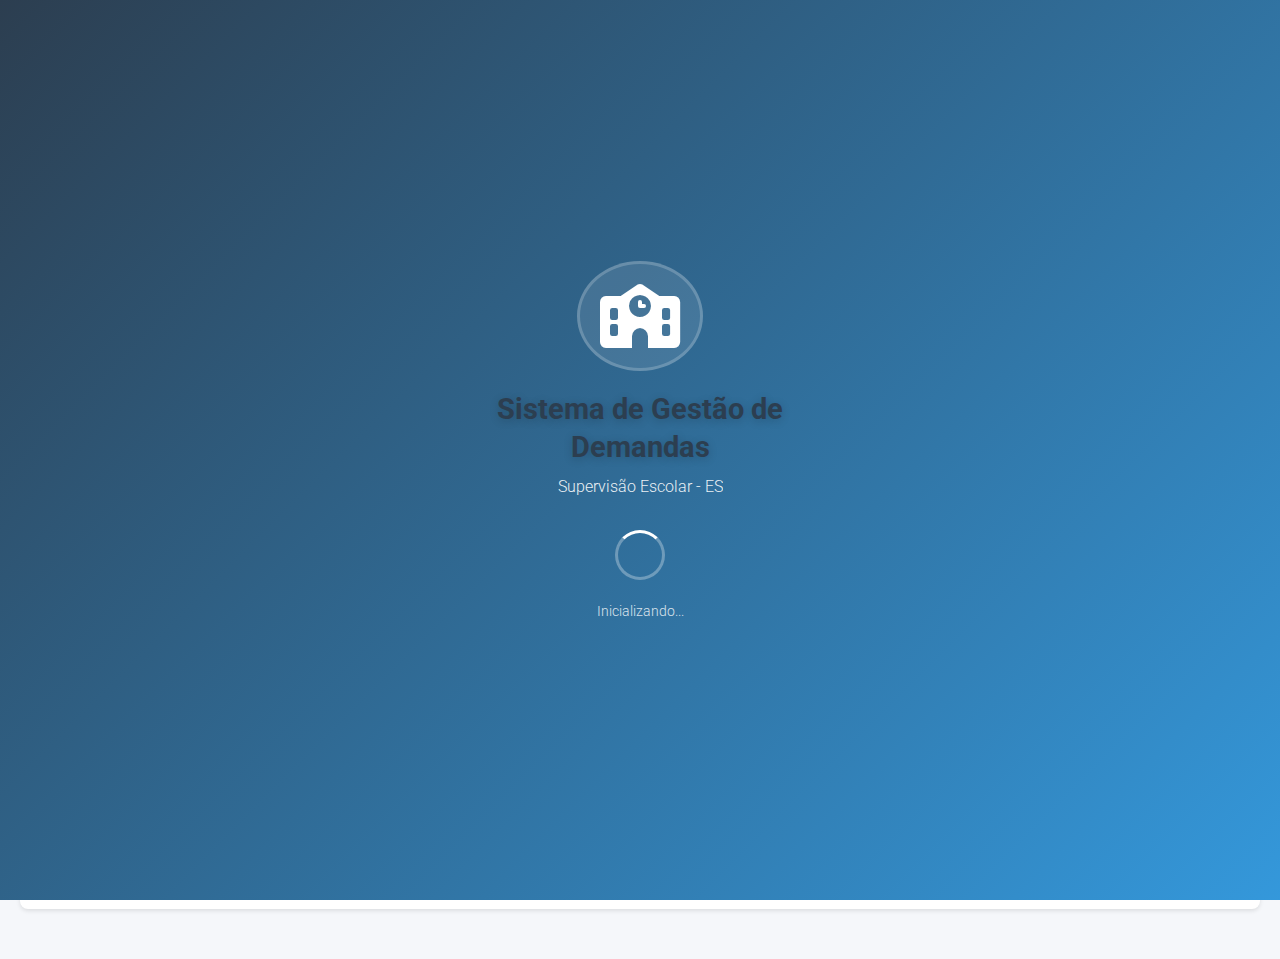
<file: 2index.html>
<!DOCTYPE html>
<html lang="pt-BR">
<head>
    <meta charset="UTF-8">
    <meta name="viewport" content="width=device-width, initial-scale=1.0">
    <meta name="theme-color" content="#2c3e50">
    <title>Sistema de Gestão de Demandas - Supervisão Escolar</title>
    
    <!-- Ícone PWA -->
    <link rel="icon" href="favicon.ico" type="image/x-icon">
    <link rel="apple-touch-icon" href="public/icons/192x192.png">
    
    <!-- Manifesto PWA -->
    <link rel="manifest" href="public/manifest.json">
    
    <!-- CSS -->
    <link rel="stylesheet" href="src/css/style.css">
    
    <!-- Ícones -->
    <link rel="stylesheet" href="https://cdnjs.cloudflare.com/ajax/libs/font-awesome/6.4.0/css/all.min.css">
    
    <!-- Fonte -->
    <link href="https://fonts.googleapis.com/css2?family=Roboto:wght@300;400;500;700&display=swap" rel="stylesheet">
</head>
<body>
    <!-- SPLASH SCREEN (logo após o body) -->
    <div id="splash-screen" class="splash-screen">
        <div class="splash-content">
            <div class="splash-logo">
                <i class="fas fa-school"></i>
            </div>
            <h1 class="splash-title">Sistema de Gestão de Demandas</h1>
            <p class="splash-subtitle">Supervisão Escolar - ES</p>
            <div class="splash-loader"></div>
            <p class="splash-status">Inicializando...</p>
        </div>
    </div>
    <!-- BARRA DE CARREGAMENTO -->
    <div class="loading-overlay" id="loading">
        <div class="loading-spinner"></div>
        <p>Carregando sistema...</p>
    </div>

    <!-- CONTAINER PRINCIPAL -->
    <div class="container" id="main-container">
        <!-- CABEÇALHO -->
        <header class="header">
            <div class="logo-container">
                <div class="logo-icon">
                    <i class="fas fa-school"></i>
                </div>
                <div class="logo-text">
                    <h1>Sistema de Gestão de Demandas</h1>
                    <p>Supervisão Escolar - Estado do Espírito Santo</p>
                </div>
            </div>
            <div class="user-info">
                <div class="user-avatar">
                    <i class="fas fa-user-tie"></i>
                </div>
                <div class="user-details">
                    <span class="user-name">Supervisor</span>
                    <span class="user-email">ecramos@sedu.es.gov.br</span>
                </div>
            </div>
        </header>

        <!-- BARRA DE CONTROLE -->
        <div class="control-bar">
            <div class="filtros">
                <div class="filtro-group">
                    <label for="filtro-escola"><i class="fas fa-school"></i> Escola:</label>
                    <select id="filtro-escola">
                        <option value="">Todas as escolas</option>
                        <option value="EEEFM Pedra Azul">EEEFM Pedra Azul</option>
                        <option value="EEEFM Fioravante Caliman">EEEFM Fioravante Caliman</option>
                        <option value="EEEFM Alto Rio Possmoser">EEEFM Alto Rio Possmoser</option>
                    </select>
                </div>
                
                <div class="filtro-group">
                    <label for="filtro-responsavel"><i class="fas fa-user-tag"></i> Responsável:</label>
                    <select id="filtro-responsavel">
                        <option value="">Todos</option>
                        <option value="Supervisor">Supervisor</option>
                        <option value="Escola(s)">Escola(s)</option>
                    </select>
                </div>
                
                <div class="filtro-group">
                    <label for="filtro-status"><i class="fas fa-tasks"></i> Status:</label>
                    <select id="filtro-status">
                        <option value="">Todos</option>
                        <option value="Pendente">Pendente</option>
                        <option value="Em andamento">Em andamento</option>
                        <option value="Concluída">Concluída</option>
                    </select>
                </div>
                
                <div class="filtro-group">
                    <label for="filtro-prazo"><i class="fas fa-calendar-alt"></i> Prazo:</label>
                    <select id="filtro-prazo">
                        <option value="">Todos</option>
                        <option value="hoje">Vencem hoje</option>
                        <option value="proximos">Próximos 3 dias</option>
                        <option value="atrasadas">Atrasadas</option>
                    </select>
                </div>
                
                <button class="btn btn-secondary" id="btn-limpar-filtros">
                    <i class="fas fa-filter-circle-xmark"></i> Limpar Filtros
                </button>
            </div>
            
            <div class="stats">
                <div class="stat-item">
                    <span class="stat-label">Total:</span>
                    <span class="stat-value" id="total-demandas">0</span>
                </div>
                <div class="stat-item">
                    <span class="stat-label">Pendentes:</span>
                    <span class="stat-value" id="pendentes">0</span>
                </div>
                <div class="stat-item">
                    <span class="stat-label">Atrasadas:</span>
                    <span class="stat-value" id="atrasadas">0</span>
                </div>
            </div>
        </div>

        <!-- ÁREA PRINCIPAL DE CONTEÚDO -->
        <main class="main-content">
            <!-- LISTA DE DEMANDAS -->
            <section class="demandas-section">
                <div class="section-header">
                    <h2><i class="fas fa-list-check"></i> Demandas Registradas</h2>
                    <div class="section-actions">
                        <button class="btn btn-refresh" id="btn-atualizar">
                            <i class="fas fa-arrows-rotate"></i> Atualizar
                        </button>
                    </div>
                </div>
                
                <!-- LISTA DE DEMANDAS (SERÁ PREENCHIDA VIA JAVASCRIPT) -->
                <div class="demandas-container" id="demandas-container">
                    <div class="empty-state">
                        <i class="fas fa-clipboard-list fa-3x"></i>
                        <h3>Nenhuma demanda cadastrada</h3>
                        <p>Clique no botão "+" abaixo para criar sua primeira demanda</p>
                    </div>
                </div>
            </section>
        </main>

        <!-- BOTÃO FLUTUANTE PARA NOVA DEMANDA -->
        <button class="btn-floating" id="btn-nova-demanda">
            <i class="fas fa-plus"></i>
        </button>
    </div>

    <!-- MODAL DE NOVA DEMANDA -->
    <div class="modal-overlay" id="modal-nova-demanda">
        <div class="modal modal-large">
            <div class="modal-header">
                <h2><i class="fas fa-file-circle-plus"></i> Nova Demanda</h2>
                <button class="btn-close" id="btn-fechar-modal">
                    <i class="fas fa-times"></i>
                </button>
            </div>
            
            <form id="form-nova-demanda">
                <div class="modal-body">
                    <!-- ABA PRINCIPAL -->
                    <div class="form-tabs">
                        <div class="tab active" data-tab="principal">Informações Principais</div>
                        <div class="tab" data-tab="email">Configuração de E-mail</div>
                        <div class="tab" data-tab="anexos">Anexos</div>
                    </div>
                    
                    <!-- CONTEÚDO DAS ABAS -->
                    <div class="tab-content active" id="tab-principal">
                        <!-- Campo Título - JÁ CORRIGIDO -->
                        <div class="form-group">
                            <label for="titulo"><i class="fas fa-heading"></i> Título da Demanda *</label>
                            <input type="text" id="titulo" name="titulo" required placeholder="Ex: Entrega do relatório bimestral">
                        </div>
                        
                       <!-- Campo Descrição - JÁ CORRIGIDO -->
                       <div class="form-group">
                           <label for="descricao"><i class="fas fa-align-left"></i> Descrição Detalhada *</label>
                           <textarea id="descricao" name="descricao" rows="4" required placeholder="Descreva detalhadamente o que precisa ser feito..."></textarea>
                        </div>
                        
                        <!-- SELEÇÃO DE ESCOLAS -->
                        <div class="form-group">
                            <label><i class="fas fa-school"></i> Escolas Destino *</label>
                            <div class="escolas-container">
                                <div class="escola-option">
                                    <input type="checkbox" id="escola-todas" class="escola-checkbox">
                                    <label for="escola-todas" class="escola-label">
                                        <span class="escola-nome">Selecionar todas</span>
                                    </label>
                                </div>
                                
                                <!-- ESCOLAS PRÉ-CADASTRADAS -->
                                <div class="escola-option">
                                    <input type="checkbox" id="escola-pedra-azul" 
                                           value="EEEFM Pedra Azul" class="escola-checkbox">
                                    <label for="escola-pedra-azul" class="escola-label">
                                        <span class="escola-nome">EEEFM Pedra Azul</span>
                                        <span class="escola-email">escolapedreiras@sedu.es.gov.br</span>
                                    </label>
                                </div>
                                
                                <div class="escola-option">
                                    <input type="checkbox" id="escola-fioravante" 
                                           value="EEEFM Fioravante Caliman" class="escola-checkbox">
                                    <label for="escola-fioravante" class="escola-label">
                                        <span class="escola-nome">EEEFM Fioravante Caliman</span>
                                        <span class="escola-email">escolafioravante@sedu.es.gov.br</span>
                                    </label>
                                </div>
                                
                                <div class="escola-option">
                                    <input type="checkbox" id="escola-possmoser" 
                                           value="EEEFM Alto Rio Possmoser" class="escola-checkbox">
                                    <label for="escola-possmoser" class="escola-label">
                                        <span class="escola-nome">EEEFM Alto Rio Possmoser</span>
                                        <span class="escola-email">escolapossmoser@sedu.es.gov.br</span>
                                    </label>
                                </div>
                            </div>
                        </div>
                        
                        <!-- RESPONSÁVEL - CORRIGIDO COM checked -->
                        <div class="form-group">
                            <label><i class="fas fa-user-tag"></i> Responsável pela Execução *</label>
                            <div class="radio-group">
                                <label class="radio-option">
                                    <input type="radio" name="responsavel" value="Supervisor" required checked>
                                    <span class="radio-label supervisor">
                                        <i class="fas fa-user-tie"></i> Supervisor
                                    </span>
                                </label>
                                <label class="radio-option">
                                    <input type="radio" name="responsavel" value="Escola(s)" required>
                                    <span class="radio-label escola">
                                        <i class="fas fa-school"></i> Escola(s)
                                    </span>
                                </label>
                            </div>
                        </div>
                        
                        <!-- PRAZO - CORRIGIDO COM name -->
                        <div class="form-group">
                            <label for="prazo"><i class="fas fa-calendar-day"></i> Prazo Final *</label>
                            <input type="date" id="prazo" name="prazo" required 
                                   min="2024-01-01">
                        </div>
                    </div>
                    
                    <!-- ABA DE E-MAIL -->
                    <div class="tab-content" id="tab-email">
                        <div class="form-group">
                            <label class="checkbox-option">
                                <input type="checkbox" id="enviar-email">
                                <span>Enviar e-mail automático sobre esta demanda</span>
                            </label>
                            <small class="form-help">
                                Se marcado, um e-mail será enviado para as escolas selecionadas e cópia para a supervisão.
                            </small>
                        </div>
                        
                        <div class="email-content" id="email-content" style="display: none;">
                            <div class="form-group">
                                <label for="corpo-email"><i class="fas fa-envelope"></i> Corpo do E-mail (Opcional)</label>
                                <textarea id="corpo-email" rows="6"
                                          placeholder="Digite a mensagem que será enviada por e-mail..."></textarea>
                                <small class="form-help">
                                    Esta mensagem será incluída no e-mail automático junto com os dados da demanda.
                                </small>
                            </div>
                            
                            <div class="email-preview">
                                <h4><i class="fas fa-eye"></i> Prévia do E-mail:</h4>
                                <div class="preview-content" id="email-preview">
                                    <p>Assunto: <span id="preview-assunto">[Título da demanda]</span></p>
                                    <p>Destinatários: <span id="preview-destinatarios">Escolas selecionadas + Supervisão</span></p>
                                    <p>Incluirá: Título, descrição, escolas, responsável, prazo e anexos (se houver).</p>
                                </div>
                            </div>
                        </div>
                    </div>
                    
                    <!-- ABA DE ANEXOS -->
                    <div class="tab-content" id="tab-anexos">
                        <div class="form-group">
                            <label><i class="fas fa-paperclip"></i> Anexar Arquivos</label>
                            <div class="upload-area" id="upload-area">
                                <i class="fas fa-cloud-upload-alt fa-3x"></i>
                                <p>Arraste arquivos aqui ou clique para selecionar</p>
                                <small>Formatos suportados: PDF, DOC, XLS, PPT, JPG, PNG (Máx. 10MB)</small>
                                <input type="file" id="file-input" multiple 
                                       accept=".pdf,.doc,.docx,.xls,.xlsx,.ppt,.pptx,.jpg,.jpeg,.png">
                            </div>
                            
                            <div class="arquivos-list" id="arquivos-list">
                                <!-- Lista de arquivos será inserida aqui -->
                            </div>
                        </div>
                    </div>
                </div>
                
                <div class="modal-footer">
                    <button type="button" class="btn btn-secondary" id="btn-cancelar">
                        Cancelar
                    </button>
                    <button type="submit" class="btn btn-primary" id="btn-salvar">
                        <i class="fas fa-save"></i> Salvar Demanda
                    </button>
                </div>
            </form>
        </div>
    </div>

    <!-- MODAL DE DETALHES DA DEMANDA -->
    <div class="modal-overlay" id="modal-detalhes">
        <div class="modal modal-large">
            <!-- Conteúdo será preenchido via JavaScript -->
        </div>
    </div>

    <!-- MENSAGENS DO SISTEMA -->
    <div class="toast-container" id="toast-container"></div>

    <!-- SCRIPTS -->
    <script src="src/js/googleAppsScript.js"></script>
    <script src="src/js/googleSheets.js"></script>
    <script src="src/js/app.js"></script>

    <!-- SERVICE WORKER REGISTRATION -->
    <script>
    // ============================================
    // CONFIGURAÇÃO ÚNICA E CORRETA PARA GITHUB PAGES
    // ============================================

    const APP_PATH = '/sistema-demandas-escolares/';

    // 1. Corrigir URL se necessário
    if (!window.location.pathname.startsWith(APP_PATH) && 
        !window.location.hostname.includes('localhost') && 
        window.location.hostname !== '127.0.0.1') {
      
      const newUrl = window.location.origin + APP_PATH + 
                     window.location.pathname.replace(/^\//, '') + 
                     window.location.search + 
                     window.location.hash;
      
      window.history.replaceState(null, null, newUrl);
      console.log('✅ URL corrigida para GitHub Pages:', newUrl);
    }

    // 2. Registrar Service Worker com caminho correto
    if ('serviceWorker' in navigator) {
        window.addEventListener('load', function() {
            // CAMINHO ABSOLUTO para GitHub Pages
            const swPath = APP_PATH + 'public/service-worker.js';
            
            navigator.serviceWorker.register(swPath)
                .then(function(registration) {
                    console.log('✅ Service Worker registrado:', registration.scope);
                    
                    // Verificar atualizações
                    registration.addEventListener('updatefound', () => {
                        const newWorker = registration.installing;
                        console.log('🔄 Nova versão do Service Worker disponível');
                        
                        newWorker.addEventListener('statechange', () => {
                            if (newWorker.state === 'installed' && navigator.serviceWorker.controller) {
                                console.log('🆕 Nova versão pronta! Recarregue para atualizar.');
                            }
                        });
                    });
                })
                .catch(function(error) {
                    console.error('❌ Erro no Service Worker:', error);
                });
        });
    }

    // 3. Inicialização da aplicação
    document.addEventListener('DOMContentLoaded', function() {
        console.log('🚀 Sistema de Demandas iniciando...');
        
        // A. Detectar se é PWA instalado
        if (window.matchMedia('(display-mode: standalone)').matches) {
            console.log('📱 Executando como PWA instalado');
            document.body.classList.add('pwa-mode');
        }
        
        // B. Configurar data do prazo no formulário
        const hoje = new Date();
        const amanha = new Date(hoje);
        amanha.setDate(hoje.getDate() + 1);
        
        const prazoInput = document.getElementById('prazo');
        if (prazoInput) {
            // Data mínima: amanhã
            prazoInput.min = amanha.toISOString().split('T')[0];
            
            // Data padrão: 7 dias à frente
            const prazoPadrao = new Date(hoje);
            prazoPadrao.setDate(hoje.getDate() + 7);
            prazoInput.value = prazoPadrao.toISOString().split('T')[0];
            
            // Data máxima: 2 anos à frente
            const maxDate = new Date(hoje);
            maxDate.setFullYear(hoje.getFullYear() + 2);
            prazoInput.max = maxDate.toISOString().split('T')[0];
        }
        
        console.log('✅ Sistema configurado e pronto!');
    });

    // 4. Instalação do PWA (apenas uma vez)
    let deferredPrompt;
    
    window.addEventListener('beforeinstallprompt', (e) => {
        e.preventDefault();
        deferredPrompt = e;
        
        console.log('📲 PWA pronto para instalação');
        
        // Mostrar botão de instalação após 3 segundos (apenas se não for PWA)
        setTimeout(() => {
            if (deferredPrompt && !window.matchMedia('(display-mode: standalone)').matches) {
                mostrarBotaoInstalacao();
            }
        }, 3000);
    });

    function mostrarBotaoInstalacao() {
        // Evitar múltiplos botões
        if (document.querySelector('.btn-instalar-pwa')) return;
        
        const botao = document.createElement('button');
        botao.className = 'btn-instalar-pwa';
        botao.innerHTML = '<i class="fas fa-download"></i> Instalar App';
        botao.style.cssText = `
            position: fixed;
            bottom: 100px;
            right: 20px;
            background: #3498db;
            color: white;
            border: none;
            padding: 12px 20px;
            border-radius: 25px;
            font-size: 14px;
            cursor: pointer;
            box-shadow: 0 4px 12px rgba(0,0,0,0.2);
            z-index: 10000;
            display: flex;
            align-items: center;
            gap: 8px;
        `;
        
        botao.onclick = () => {
            botao.style.display = 'none';
            deferredPrompt.prompt();
            
            deferredPrompt.userChoice.then(choiceResult => {
                if (choiceResult.outcome === 'accepted') {
                    console.log('✅ PWA instalado com sucesso!');
                }
                deferredPrompt = null;
            });
        };
        
        document.body.appendChild(botao);
        
        // Remover após 30 segundos
        setTimeout(() => {
            if (botao.parentNode) {
                botao.remove();
            }
        }, 30000);
    }

    window.addEventListener('appinstalled', () => {
        console.log('🎉 PWA instalado com sucesso!');
    });

    // ============================================
    // FIM DA CONFIGURAÇÃO
    // ============================================
    </script>
</body>
</html>
</file>
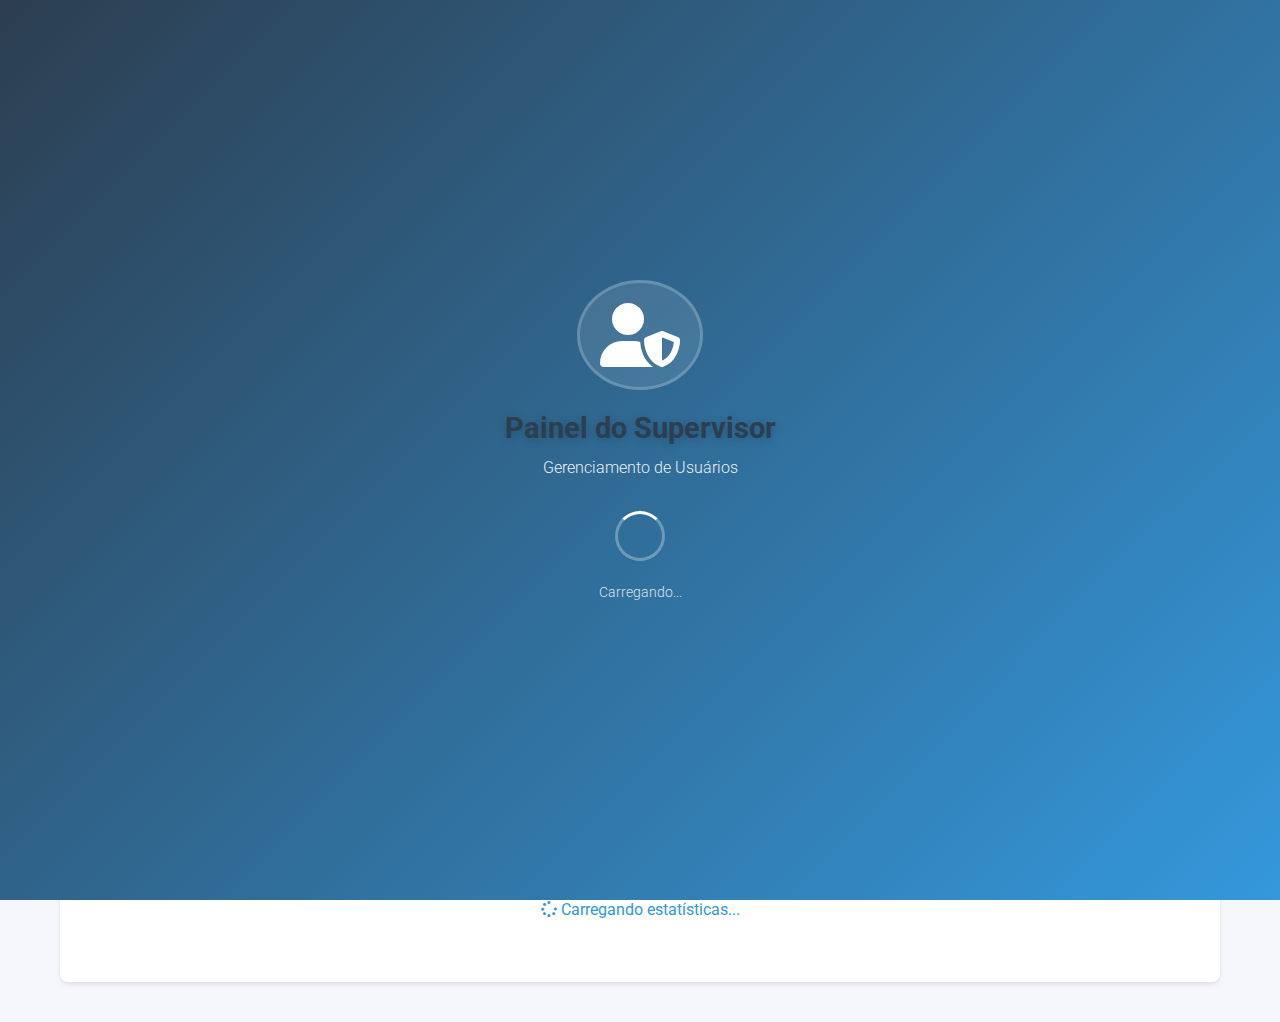
<file: admin.html>
<!DOCTYPE html>
<html lang="pt-BR">
<head>
    <meta charset="UTF-8">
    <meta name="viewport" content="width=device-width, initial-scale=1.0">
    <meta name="theme-color" content="#2c3e50">
    <title>Painel do Supervisor | Sistema de Demandas</title>
    
    <!-- Ícone PWA -->
    <link rel="icon" href="favicon.ico" type="image/x-icon">
    <link rel="apple-touch-icon" href="public/icons/192x192.png">
    
    <!-- Manifesto PWA -->
    <link rel="manifest" href="public/manifest.json">
    
    <!-- CSS -->
    <link rel="stylesheet" href="src/css/style.css">
    
    <!-- Ícones -->
    <link rel="stylesheet" href="https://cdnjs.cloudflare.com/ajax/libs/font-awesome/6.4.0/css/all.min.css">
    
    <!-- Fonte -->
    <link href="https://fonts.googleapis.com/css2?family=Roboto:wght@300;400;500;700&display=swap" rel="stylesheet">
    
    <style>
        /* Estilos específicos do painel admin */
        .admin-container {
            padding: 20px;
            max-width: 1200px;
            margin: 0 auto;
        }
        
        .admin-section {
            background: white;
            border-radius: 8px;
            padding: 20px;
            margin-bottom: 20px;
            box-shadow: 0 2px 4px rgba(0,0,0,0.1);
        }
        
        .admin-section h2 {
            margin-bottom: 20px;
            color: #2c3e50;
            border-bottom: 2px solid #3498db;
            padding-bottom: 10px;
        }
        
        .table-responsive {
            overflow-x: auto;
        }
        
        .admin-table {
            width: 100%;
            border-collapse: collapse;
            margin-top: 10px;
        }
        
        .admin-table th,
        .admin-table td {
            padding: 12px;
            text-align: left;
            border-bottom: 1px solid #eee;
        }
        
        .admin-table th {
            background-color: #f8f9fa;
            font-weight: 600;
            color: #2c3e50;
        }
        
        .admin-table tr:hover {
            background-color: #f9f9f9;
        }
        
        .status-badge {
            padding: 4px 8px;
            border-radius: 12px;
            font-size: 12px;
            font-weight: 500;
        }
        
        .status-pendente {
            background-color: #fff3cd;
            color: #856404;
        }
        
        .status-autorizado {
            background-color: #d4edda;
            color: #155724;
        }
        
        .tipo-badge {
            padding: 4px 10px;
            border-radius: 12px;
            font-size: 12px;
            font-weight: 500;
        }
        
        .tipo-supervisor {
            background-color: #d6eaf8;
            color: #21618c;
        }
        
        .tipo-gestor {
            background-color: #d5f4e6;
            color: #196f3d;
        }
        
        .tipo-comum {
            background-color: #fdebd0;
            color: #9c640c;
        }
        
        .btn-small {
            padding: 6px 12px;
            font-size: 13px;
            margin: 2px;
        }
        
        .btn-group {
            display: flex;
            gap: 5px;
        }
        
        .empty-state {
            text-align: center;
            padding: 40px 20px;
            color: #7f8c8d;
        }
        
        .empty-state i {
            font-size: 48px;
            margin-bottom: 15px;
            color: #bdc3c7;
        }
        
        .admin-header {
            display: flex;
            justify-content: space-between;
            align-items: center;
            margin-bottom: 30px;
            padding-bottom: 15px;
            border-bottom: 2px solid #3498db;
        }
        
        .admin-header h1 {
            margin: 0;
            display: flex;
            align-items: center;
            gap: 10px;
            color: #2c3e50;
        }
        
        .nav-buttons {
            display: flex;
            gap: 10px;
        }
        
        .search-filter {
            margin-bottom: 20px;
        }
        
        .search-box {
            padding: 10px 15px;
            border: 1px solid #ddd;
            border-radius: 4px;
            width: 300px;
            max-width: 100%;
        }
        
        .filter-group {
            display: flex;
            gap: 10px;
            margin-top: 10px;
        }
        
        .loading-admin {
            text-align: center;
            padding: 40px;
            color: #3498db;
        }
        
        @media (max-width: 768px) {
            .admin-container {
                padding: 10px;
            }
            
            .admin-section {
                padding: 15px;
            }
            
            .admin-table th,
            .admin-table td {
                padding: 8px;
                font-size: 14px;
            }
            
            .admin-header {
                flex-direction: column;
                gap: 15px;
                text-align: center;
            }
            
            .nav-buttons {
                width: 100%;
                justify-content: center;
            }
            
            .search-box {
                width: 100%;
            }
            
            .btn-group {
                flex-direction: column;
            }
        }
        /* 🔥 ADICIONE ESTE CSS - ANIMAÇÕES PARA REMOÇÃO DE LINHA */
@keyframes fadeOutSlide {
    0% { 
        opacity: 1; 
        transform: translateX(0); 
        max-height: 100px;
        overflow: hidden;
    }
    100% { 
        opacity: 0; 
        transform: translateX(-100%); 
        max-height: 0;
        padding-top: 0;
        padding-bottom: 0;
        margin: 0;
        border: none;
        overflow: hidden;
    }
}

.removing-row {
    animation: fadeOutSlide 0.5s ease forwards !important;
    pointer-events: none;
    position: relative;
    z-index: 1;
}

.removing-row td {
    transition: all 0.5s ease;
    border-bottom-color: transparent !important;
}

/* Melhorar a aparência das tabelas */
.admin-table tbody tr {
    transition: background-color 0.3s ease, transform 0.2s ease;
}

.admin-table tbody tr:hover {
    background-color: #f5f9ff !important;
    transform: translateX(2px);
}

/* Estado vazio com melhor visual */
#solicitacoes-empty, #usuarios-empty {
    transition: all 0.5s ease;
    background: linear-gradient(135deg, #f8f9fa 0%, #e9ecef 100%);
    border: 2px dashed #dee2e6;
    border-radius: 12px;
    padding: 50px 20px;
}

#solicitacoes-empty i, #usuarios-empty i {
    color: #adb5bd;
    font-size: 64px;
    margin-bottom: 20px;
    animation: pulse 2s infinite;
}

@keyframes pulse {
    0% { transform: scale(1); }
    50% { transform: scale(1.05); }
    100% { transform: scale(1); }
}

/* Botões com feedback visual */
.btn-small {
    transition: all 0.2s ease !important;
    position: relative;
    overflow: hidden;
}

.btn-small:active {
    transform: scale(0.95);
}

.btn-small::after {
    content: '';
    position: absolute;
    top: 50%;
    left: 50%;
    width: 5px;
    height: 5px;
    background: rgba(255, 255, 255, 0.5);
    opacity: 0;
    border-radius: 100%;
    transform: scale(1, 1) translate(-50%);
    transform-origin: 50% 50%;
}

.btn-small:focus:not(:active)::after {
    animation: ripple 1s ease-out;
}

@keyframes ripple {
    0% {
        transform: scale(0, 0);
        opacity: 0.5;
    }
    20% {
        transform: scale(25, 25);
        opacity: 0.3;
    }
    100% {
        opacity: 0;
        transform: scale(40, 40);
    }
}

/* Efeito de loading nos botões */
.btn-loading {
    position: relative;
    color: transparent !important;
    pointer-events: none;
}

.btn-loading::after {
    content: '';
    position: absolute;
    width: 16px;
    height: 16px;
    top: 50%;
    left: 50%;
    margin-left: -8px;
    margin-top: -8px;
    border: 2px solid #fff;
    border-radius: 50%;
    border-right-color: transparent;
    animation: button-spinner 0.6s linear infinite;
}

@keyframes button-spinner {
    from {
        transform: rotate(0deg);
    }
    to {
        transform: rotate(360deg);
    }
}
    </style>
</head>
<body>
    <!-- SPLASH SCREEN -->
    <div id="splash-screen" class="splash-screen">
        <div class="splash-content">
            <div class="splash-logo">
                <i class="fas fa-user-shield"></i>
            </div>
            <h1 class="splash-title">Painel do Supervisor</h1>
            <p class="splash-subtitle">Gerenciamento de Usuários</p>
            <div class="splash-loader"></div>
            <p class="splash-status">Carregando...</p>
        </div>
    </div>

    <!-- LOADING -->
    <div class="loading-overlay" id="loading">
        <div class="loading-spinner"></div>
        <p>Carregando...</p>
    </div>

    <!-- CONTAINER PRINCIPAL -->
    <div class="container admin-container" id="main-container">
        <!-- CABEÇALHO ADMIN -->
        <div class="admin-header">
            <h1>
                <i class="fas fa-user-shield"></i>
                Painel do Supervisor - Gerenciamento de Usuários
            </h1>
            <div class="nav-buttons">
                <button class="btn btn-secondary" onclick="window.location.href='index.html'" 
                        data-tooltip="Voltar ao Sistema">
                    <i class="fas fa-home"></i> <span>Voltar ao Sistema</span>
                </button>
                <button class="btn btn-notificacoes" onclick="mostrarSecao('gerenciar-notificacoes')"
                        data-tooltip="Notificações">
                    <i class="fas fa-bell"></i> <span>Notificações</span>
                </button>
                <button class="btn btn-atualizar" onclick="atualizarDados()"
                        data-tooltip="Atualizar Dados">
                    <i class="fas fa-sync-alt"></i> <span>Atualizar</span>
                </button>
            </div>
        </div>

        <!-- SEÇÃO 1: SOLICITAÇÕES PENDENTES -->
        <div class="admin-section" id="solicitacoes-pendentes">
            <h2><i class="fas fa-clock"></i> Solicitações de Acesso Pendentes</h2>
            
            <div class="search-filter">
                <input type="text" class="search-box" id="search-solicitacoes" 
                       placeholder="Buscar por nome ou email..." 
                       onkeyup="filtrarSolicitacoes()">
            </div>
            
            <div class="table-responsive">
                <table class="admin-table" id="tabela-solicitacoes">
                    <thead>
                        <tr>
                            <th>Data</th>
                            <th>Nome</th>
                            <th>Email</th>
                            <th>Telefone</th>
                            <th>Mensagem</th>
                            <th>Ações</th>
                        </tr>
                    </thead>
                    <tbody id="solicitacoes-body">
                        <tr>
                            <td colspan="6" class="loading-admin">
                                <i class="fas fa-spinner fa-spin"></i> Carregando solicitações...
                            </td>
                        </tr>
                    </tbody>
                </table>
            </div>
            
            <div id="solicitacoes-empty" class="empty-state" style="display: none;">
                <i class="fas fa-inbox"></i>
                <h3>Nenhuma solicitação pendente</h3>
                <p>Todas as solicitações foram processadas.</p>
            </div>
        </div>

        <!-- SEÇÃO 2: USUÁRIOS CADASTRADOS -->
        <div class="admin-section" id="usuarios-cadastrados">
            <h2><i class="fas fa-users"></i> Usuários Cadastrados</h2>
            
            <div class="search-filter">
                <input type="text" class="search-box" id="search-usuarios" 
                       placeholder="Buscar por nome, email ou departamento..." 
                       onkeyup="filtrarUsuarios()">
                
                <div class="filter-group">
                    <select id="filter-tipo" class="search-box" style="width: auto;" onchange="filtrarUsuarios()">
                        <option value="">Todos os tipos</option>
                        <option value="supervisor">Supervisor</option>
                        <option value="gestor">Diretor(a)</option>
                        <option value="comum">Usuário Comum</option>
                    </select>
                    
                    <select id="filter-departamento" class="search-box" style="width: auto;" onchange="filtrarUsuarios()">
                        <option value="">Todos departamentos</option>
                        <option value="Gestão">Gestão</option>
                        <option value="Secretaria">Secretaria</option>
                        <option value="Pedagógico">Pedagógico</option>
                        <option value="Supervisão">Supervisão</option>
                    </select>
                </div>
            </div>
            
            <div class="table-responsive">
                <table class="admin-table" id="tabela-usuarios">
                    <thead>
                        <tr>
                            <th>Nome</th>
                            <th>Email</th>
                            <th>Tipo</th>
                            <th>Departamento</th>
                            <th>Escola</th>
                            <th>Status</th>
                            <th>Ações</th>
                        </tr>
                    </thead>
                    <tbody id="usuarios-body">
                        <tr>
                            <td colspan="7" class="loading-admin">
                                <i class="fas fa-spinner fa-spin"></i> Carregando usuários...
                            </td>
                        </tr>
                    </tbody>
                </table>
            </div>
            
            <div id="usuarios-empty" class="empty-state" style="display: none;">
                <i class="fas fa-users-slash"></i>
                <h3>Nenhum usuário cadastrado</h3>
                <p>Comece aprovando solicitações de acesso.</p>
            </div>
        </div>

        <!-- SEÇÃO 3: ESTATÍSTICAS -->
        <div class="admin-section" id="estatisticas">
            <h2><i class="fas fa-chart-bar"></i> Estatísticas</h2>
            <div class="stats-grid" id="conteudo-estatisticas">
                <div class="loading-admin">
                    <i class="fas fa-spinner fa-spin"></i> Carregando estatísticas...
                </div>
            </div>
        </div>
    </div>
            <!-- SEÇÃO 4: GERENCIAR NOTIFICAÇÕES (NOVA) -->
        <div class="admin-section" id="gerenciar-notificacoes" style="display: none;">
            <h2><i class="fas fa-bell"></i> Gerenciar Notificações</h2>
            
            <div class="configuracoes-notificacoes">
                <h3><i class="fas fa-cog"></i> Configurações Gerais</h3>
                
                <div class="config-card">
                    <h4><i class="fas fa-envelope"></i> Notificações por Email</h4>
                    <div class="toggle-group">
                        <label class="toggle">
                            <input type="checkbox" id="toggle-emails" checked>
                            <span class="toggle-slider"></span>
                            <span class="toggle-label">Enviar emails automáticos</span>
                        </label>
                        
                        <label class="toggle">
                            <input type="checkbox" id="toggle-emails-urgentes" checked>
                            <span class="toggle-slider"></span>
                            <span class="toggle-label">Emails para demandas urgentes</span>
                        </label>
                    </div>
                </div>
                
                <div class="config-card">
                    <h4><i class="fas fa-mobile-alt"></i> Notificações Push</h4>
                    <div class="toggle-group">
                        <label class="toggle">
                            <input type="checkbox" id="toggle-push" checked>
                            <span class="toggle-slider"></span>
                            <span class="toggle-label">Notificações no celular</span>
                        </label>
                        
                        <button class="btn-testar btn btn-info" onclick="testarNotificacao()">
                            <i class="fas fa-bell"></i> Testar Notificação
                        </button>
                    </div>
                </div>
                
                <div class="config-card">
                    <h4><i class="fas fa-users"></i> Segmentação por Perfil</h4>
                    <div class="segmentacao">
                        <label class="segmentacao-item">
                            <input type="checkbox" name="segmentacao" value="supervisor" checked>
                            <span class="segmentacao-label">Supervisores (recebem tudo)</span>
                        </label>
                        <label class="segmentacao-item">
                            <input type="checkbox" name="segmentacao" value="diretor" checked>
                            <span class="segmentacao-label">Diretores (apenas sua escola)</span>
                        </label>
                        <label class="segmentacao-item">
                            <input type="checkbox" name="segmentacao" value="comum" checked>
                            <span class="segmentacao-label">Usuários comuns (depto+escola)</span>
                        </label>
                    </div>
                </div>
                
                <div class="config-card">
                    <h4><i class="fas fa-history"></i> Log de Notificações</h4>
                    <div class="logs-container">
                        <table class="admin-table">
                            <thead>
                                <tr>
                                    <th>Data</th>
                                    <th>Demanda</th>
                                    <th>Enviadas</th>
                                    <th>Status</th>
                                </tr>
                            </thead>
                            <tbody id="logs-notificacoes">
                                <tr>
                                    <td colspan="4" class="empty-state">
                                        <i class="fas fa-spinner fa-spin"></i> Carregando logs...
                                    </td>
                                </tr>
                            </tbody>
                        </table>
                    </div>
                    <button class="btn-carregar btn btn-secondary" onclick="carregarLogsNotificacoes()" style="margin-top: 10px;">
                        <i class="fas fa-sync-alt"></i> Atualizar Logs
                    </button>
                </div>
            </div>
            
            <div class="acoes-notificacoes" style="margin-top: 20px; text-align: center;">
                
            <button class="btn-voltar btn btn-secondary" onclick="voltarParaSecoesPrincipais()" style="margin-right: 10px;">
                <i class="fas fa-arrow-left"></i> Voltar
            </button>
                
                <button class="btn-salvar btn btn-success" onclick="salvarConfiguracoesNotificacoes()">
                    <i class="fas fa-save"></i> Salvar Configurações
                </button>
                
                <button class="btn-testar-tudo btn btn-warning" onclick="testarTodasNotificacoes()" style="margin-left: 10px;">
                    <i class="fas fa-vial"></i> Testar Todas as Notificações
                </button>
            </div>
        </div>
    </div> 

    <!-- MODAL DE AUTORIZAÇÃO -->
    <div class="modal-overlay" id="modal-autorizar">
        <div class="modal">
            <div class="modal-header">
                <h2><i class="fas fa-user-check"></i> Autorizar Usuário</h2>
                <button class="btn-close" onclick="fecharModalAutorizar()">
                    <i class="fas fa-times"></i>
                </button>
            </div>
            
            <div class="modal-body">
                <div id="dados-solicitante">
                    <p><strong>Nome:</strong> <span id="modal-nome"></span></p>
                    <p><strong>Email:</strong> <span id="modal-email"></span></p>
                    <p><strong>Telefone:</strong> <span id="modal-telefone"></span></p>
                    <p><strong>Mensagem:</strong> <span id="modal-mensagem"></span></p>
                </div>
                
                <form id="form-autorizar">
                    <input type="hidden" id="modal-email-hidden">
                    
                    <div class="form-group">
                        <label for="modal-tipo"><i class="fas fa-user-tag"></i> Tipo de Usuário *</label>
                        <select id="modal-tipo" class="search-box" required style="width: 100%;">
                            <option value="">Selecione o tipo...</option>
                            <option value="supervisor">Supervisor</option>
                            <option value="gestor">Diretor(a)</option>
                            <option value="comum">Usuário Comum</option>
                        </select>
                    </div>
                    
                    <div class="form-group">
                        <label for="modal-departamento"><i class="fas fa-building"></i> Departamento *</label>
                        <select id="modal-departamento" class="search-box" required style="width: 100%;">
                            <option value="">Selecione o departamento...</option>
                            <option value="Gestão">Gestão</option>
                            <option value="Secretaria">Secretaria</option>
                            <option value="Pedagógico">Pedagógico</option>
                            <option value="Supervisão">Supervisão</option>
                        </select>
                    </div>
                    
                    <div class="form-group">
                        <label for="modal-escola"><i class="fas fa-school"></i> Escola *</label>
                        <select id="modal-escola" class="search-box" required style="width: 100%;">
                            <option value="">Selecione a escola...</option>
                            <option value="EEEFM Pedra Azul">EEEFM Pedra Azul</option>
                            <option value="EEEFM Fioravante Caliman">EEEFM Fioravante Caliman</option>
                            <option value="EEEFM Alto Rio Possmoser">EEEFM Alto Rio Possmoser</option>
                        </select>
                    </div>
                    
                    <div class="form-group">
                        <label for="modal-senha"><i class="fas fa-lock"></i> Senha Inicial *</label>
                        <input type="text" id="modal-senha" class="search-box" required 
                               value="123456" style="width: 100%;">
                        <small class="form-help">O usuário receberá esta senha por e-mail</small>
                    </div>
                </form>
            </div>
            
            <div class="modal-footer">
                <button type="button" class="btn btn-secondary" onclick="fecharModalAutorizar()">
                    Cancelar
                </button>
                <button type="button" class="btn btn-primary" onclick="autorizarUsuario()">
                    <i class="fas fa-check"></i> Autorizar e Enviar Credenciais
                </button>
            </div>
        </div>
    </div>

    <!-- MODAL DE EDIÇÃO DE USUÁRIO -->
    <div class="modal-overlay" id="modal-editar">
        <div class="modal">
            <div class="modal-header">
                <h2><i class="fas fa-edit"></i> Editar Usuário</h2>
                <button class="btn-close" onclick="fecharModalEditar()">
                    <i class="fas fa-times"></i>
                </button>
            </div>
            
            <div class="modal-body">
                <form id="form-editar">
                    <input type="hidden" id="edit-email-hidden">
                    
                    <div class="form-group">
                        <label for="edit-nome"><i class="fas fa-user"></i> Nome</label>
                        <input type="text" id="edit-nome" class="search-box" style="width: 100%;">
                    </div>
                    
                    <div class="form-group">
                        <label for="edit-email"><i class="fas fa-envelope"></i> Email</label>
                        <input type="email" id="edit-email" class="search-box" style="width: 100%;">
                    </div>
                    
                    <div class="form-group">
                        <label for="edit-tipo"><i class="fas fa-user-tag"></i> Tipo de Usuário *</label>
                        <select id="edit-tipo" class="search-box" required style="width: 100%;">
                            <option value="supervisor">Supervisor</option>
                            <option value="gestor">Diretor(a)</option>
                            <option value="comum">Usuário Comum</option>
                        </select>
                    </div>
                    
                    <div class="form-group">
                        <label for="edit-departamento"><i class="fas fa-building"></i> Departamento *</label>
                        <select id="edit-departamento" class="search-box" required style="width: 100%;">
                            <option value="Gestão">Gestão</option>
                            <option value="Secretaria">Secretaria</option>
                            <option value="Pedagógico">Pedagógico</option>
                            <option value="Supervisão">Supervisão</option>
                        </select>
                    </div>
                    
                    <div class="form-group">
                        <label for="edit-escola"><i class="fas fa-school"></i> Escola *</label>
                        <select id="edit-escola" class="search-box" required style="width: 100%;">
                            <option value="EEEFM Pedra Azul">EEEFM Pedra Azul</option>
                            <option value="EEEFM Fioravante Caliman">EEEFM Fioravante Caliman</option>
                            <option value="EEEFM Alto Rio Possmoser">EEEFM Alto Rio Possmoser</option>
                        </select>
                    </div>
                    
                    <div class="form-group">
                        <label for="edit-senha"><i class="fas fa-lock"></i> Resetar Senha</label>
                        <div style="display: flex; gap: 10px;">
                            <input type="text" id="edit-senha" class="search-box" 
                                   placeholder="Nova senha (opcional)" style="flex: 1;">
                            <button type="button" class="btn btn-secondary" onclick="gerarSenha()">
                                <i class="fas fa-key"></i> Gerar
                            </button>
                        </div>
                        <small class="form-help">Deixe em branco para manter a senha atual</small>
                    </div>
                </form>
            </div>
            
            <div class="modal-footer">
                <button type="button" class="btn btn-secondary" onclick="fecharModalEditar()">
                    Cancelar
                </button>
                <button type="button" class="btn btn-primary" onclick="salvarEdicaoUsuario()">
                    <i class="fas fa-save"></i> Salvar Alterações
                </button>
            </div>
        </div>
    </div>

    <!-- MENSAGENS DO SISTEMA -->
    <div class="toast-container" id="toast-container"></div>

    <!-- SCRIPTS -->
   <script src="src/js/googleAppsScript.js"></script>
   <script src="src/js/googleSheets.js"></script>
   <script src="src/js/admin.js"></script>
    
    <!-- SCRIPT PRINCIPAL DO PAINEL ADMIN -->
<script>
// ============================================
// PAINEL DO SUPERVISOR - SCRIPT PRINCIPAL
// Compatível com sistema existente
// ============================================

document.addEventListener('DOMContentLoaded', async function() {
    console.log('👑 Painel do Supervisor iniciando...');
    
    // 1. Verificar se é supervisor
    const usuarioSalvo = localStorage.getItem('usuario_demandas');
    if (!usuarioSalvo) {
        window.location.href = 'login.html';
        return;
    }
    
    let usuario = null;
    try {
        usuario = JSON.parse(usuarioSalvo);
        if (usuario.tipo_usuario !== 'supervisor') {
            alert('Apenas supervisores podem acessar este painel.');
            window.location.href = 'index.html';
            return;
        }
    } catch (e) {
        window.location.href = 'login.html';
        return;
    }
    
    // 2. Atualizar nome do usuário
    const userName = document.getElementById('user-name');
    if (userName) {
        userName.textContent = usuario.nome || 'Supervisor';
    }
    
    // 3. Esconder splash screen
    setTimeout(() => {
        const splash = document.getElementById('splash-screen');
        if (splash) {
            splash.classList.add('hidden');
        }
    }, 1000);
    
    // 4. Carregar dados
    await carregarDados();
    
    console.log('✅ Painel do Supervisor pronto!');
});
// ============================================
// FUNÇÃO PARA EXCLUIR USUÁRIO
// ============================================

async function excluirUsuarioLinha(email, nome) {
  // 1. Confirmar com o supervisor
  const confirmacao = confirm(`⚠️ ATENÇÃO: Excluir usuário permanentemente?\n\n` +
                             `Nome: ${nome}\n` +
                             `Email: ${email}\n\n` +
                             `Esta ação não pode ser desfeita!`);
  
  if (!confirmacao) {
    return;
  }
  
  // 2. Mostrar loading
  mostrarLoading(true);
  
  try {
    // 3. Chamar função para excluir
    const resultado = await AdminSystem.excluirUsuario(email);
    
    // 4. Verificar resultado
    if (resultado.sucesso) {
      // Sucesso: mostrar mensagem e remover linha
      mostrarToast('Sucesso', `Usuário ${nome} excluído!`, 'success');
      
      // Remover linha visualmente
      removerUsuarioVisual(email);
      
    } else {
      // Erro: mostrar mensagem
      mostrarToast('Erro', resultado.erro || 'Erro ao excluir usuário', 'error');
    }
    
  } catch (erro) {
    console.error('❌ Erro na exclusão:', erro);
    mostrarToast('Erro', 'Falha na comunicação com o servidor', 'error');
  } finally {
    mostrarLoading(false);
  }
}

/**
 * Remove um usuário da tabela visualmente
 */
function removerUsuarioVisual(email) {
  console.log(`Removendo visualmente usuário: ${email}`);
  
  const tbody = document.getElementById('usuarios-body');
  if (!tbody) return;
  
  // Procurar a linha com este email
  const linhas = tbody.getElementsByTagName('tr');
  
  for (let i = 0; i < linhas.length; i++) {
    const celulas = linhas[i].getElementsByTagName('td');
    if (celulas.length >= 2) {
      const emailNaCelula = celulas[1].textContent.trim();
      if (emailNaCelula === email) {
        // Efeito visual antes de remover
        linhas[i].classList.add('removing-row');
        
        // Remover após animação
        setTimeout(() => {
          linhas[i].remove();
          
          // Verificar se ficou vazio
          if (tbody.children.length === 0) {
            document.getElementById('usuarios-empty').style.display = 'block';
          }
        }, 500);
        
        break;
      }
    }
  }
}
// ============================================
// FUNÇÕES DE CARREGAMENTO
// ============================================

async function carregarDados() {
    mostrarLoading(true);
    
    try {
        // 1. Testar conexão
        const conexao = await AdminSystem.testarConexao();
        if (!conexao.online) {
            AdminSystem.mostrarToast('Erro', 'Servidor offline', 'error');
            return;
        }
        
        // 2. Carregar solicitações pendentes
        await carregarSolicitacoes();
        
        // 3. Carregar usuários cadastrados
        await carregarUsuarios();
        
    } catch (erro) {
        console.error('❌ Erro ao carregar dados:', erro);
        AdminSystem.mostrarToast('Erro', 'Não foi possível carregar os dados', 'error');
    } finally {
        mostrarLoading(false);
    }
}

async function carregarSolicitacoes() {
    try {
        const resultado = await AdminSystem.listarSolicitacoesPendentes();
        
        const container = document.getElementById('solicitacoes-body');
        const emptyState = document.getElementById('solicitacoes-empty');
        
        if (!container) return;
        
        if (!resultado.sucesso || !resultado.solicitacoes || resultado.solicitacoes.length === 0) {
            container.innerHTML = '';
            if (emptyState) emptyState.style.display = 'block';
            
            return;
        }
        
        if (emptyState) emptyState.style.display = 'none';
        
        let html = '';
        resultado.solicitacoes.forEach((solicitacao, index) => {
            const data = AdminSystem.formatarData(solicitacao.data_solicitacao || solicitacao.timestamp);
            
            html += `
                <tr id="solicitacao-${solicitacao.email.replace(/[@.]/g, '-')}">
                    <td>${data}</td>
                    <td><strong>${solicitacao.nome || 'N/A'}</strong></td>
                    <td>${solicitacao.email || 'N/A'}</td>
                    <td>${solicitacao.telefone || 'N/A'}</td>
                    <td>${solicitacao.mensagem || 'Sem mensagem'}</td>
                    <td>
                        <button class="btn btn-success btn-small" onclick="abrirModalAutorizar('${solicitacao.email}', '${solicitacao.nome || ''}', '${solicitacao.telefone || ''}', '${solicitacao.mensagem || ''}')">
                            <i class="fas fa-check"></i> Autorizar
                        </button>
                        <button class="btn btn-danger btn-small" onclick="recusarSolicitacao('${solicitacao.email}')">
                            <i class="fas fa-times"></i> Recusar
                        </button>
                    </td>
                </tr>
            `;
        });
        
        container.innerHTML = html;
        
    } catch (erro) {
        console.error('❌ Erro ao carregar solicitações:', erro);
    }
}

async function carregarUsuarios() {
    try {
        const resultado = await AdminSystem.listarUsuarios();
        
        const container = document.getElementById('usuarios-body');
        const emptyState = document.getElementById('usuarios-empty');
        
        if (!container) return;
        
        if (!resultado.sucesso || !resultado.usuarios || resultado.usuarios.length === 0) {
            if (emptyState) emptyState.style.display = 'block';
            container.innerHTML = '';
            return;
        }
        
        if (emptyState) emptyState.style.display = 'none';
        
        let html = '';
        resultado.usuarios.forEach((usuario, index) => {
            let tipoClass = 'tipo-comum';
            let tipoTexto = 'Usuário';
            
            if (usuario.tipo_usuario === 'supervisor') {
                tipoClass = 'tipo-supervisor';
                tipoTexto = 'Supervisor';
            } else if (usuario.tipo_usuario === 'gestor') {
                tipoClass = 'tipo-gestor';
                tipoTexto = 'Diretor(a)';
            }
            html += `
                <tr>
                    <td><strong>${usuario.nome || 'N/A'}</strong></td>
                    <td>${usuario.email || 'N/A'}</td>
                    <td><span class="tipo-badge ${tipoClass}">${tipoTexto}</span></td>
                    <td>${usuario.departamento || 'N/A'}</td>
                    <td>${usuario.escola_sre || 'N/A'}</td>
                    <td>
                        <div class="btn-group">
                            <button class="btn btn-primary btn-small" onclick="abrirModalEditar('${usuario.email}', '${usuario.nome || ''}', '${usuario.tipo_usuario || 'comum'}', '${usuario.departamento || ''}', '${usuario.escola_sre || ''}')">
                                <i class="fas fa-edit"></i> Editar
                            </button>
                            <button class="btn btn-warning btn-small" onclick="resetarSenhaUsuario('${usuario.email}', '${usuario.nome || ''}')">
                                <i class="fas fa-key"></i> Resetar Senha
                            </button>
                            <button class="btn btn-danger btn-small" onclick="excluirUsuarioLinha('${usuario.email}', '${usuario.nome || 'N/A'}')">
                                <i class="fas fa-trash"></i> Excluir
                            </button>
                        </div>
                    </td>
                </tr>
            `;
        
        container.innerHTML = html;
        
    } catch (erro) {
        console.error('❌ Erro ao carregar usuários:', erro);
    }
}

// ============================================
// FUNÇÕES DE INTERAÇÃO
// ============================================

function abrirModalAutorizar(email, nome, telefone, mensagem) {
    document.getElementById('modal-nome').textContent = nome || 'N/A';
    document.getElementById('modal-email').textContent = email || 'N/A';
    document.getElementById('modal-telefone').textContent = telefone || 'N/A';
    document.getElementById('modal-mensagem').textContent = mensagem || 'Sem mensagem';
    document.getElementById('modal-email-hidden').value = email;
    
    // Resetar formulário
    document.getElementById('modal-tipo').value = 'comum';
    document.getElementById('modal-departamento').value = 'Pedagógico';
    document.getElementById('modal-escola').value = 'EEEFM Pedra Azul';
    document.getElementById('modal-senha').value = AdminSystem.gerarSenhaAleatoria();
    
    document.getElementById('modal-autorizar').style.display = 'flex';
}

function fecharModalAutorizar() {
    document.getElementById('modal-autorizar').style.display = 'none';
}

async function autorizarUsuario() {
    const email = document.getElementById('modal-email-hidden').value;
    const tipo = document.getElementById('modal-tipo').value;
    const departamento = document.getElementById('modal-departamento').value;
    const escola = document.getElementById('modal-escola').value;
    const senha = document.getElementById('modal-senha').value;
    const nome = document.getElementById('modal-nome').textContent;
    
    if (!tipo || !departamento || !escola) {
        AdminSystem.mostrarToast('Validação', 'Preencha todos os campos', 'warning');
        return;
    }
    
    const confirmacao = confirm(`Autorizar usuário?\n\nNome: ${nome}\nEmail: ${email}\nTipo: ${tipo}\nDepartamento: ${departamento}\nEscola: ${escola}`);
    
    if (!confirmacao) return;
    
    mostrarLoading(true);
    
    try {
        const resultado = await AdminSystem.autorizarUsuario(email, nome, tipo, departamento, escola, senha);
        
        if (resultado.sucesso) {
            AdminSystem.mostrarToast('Sucesso', `Usuário ${email} autorizado!`, 'success');
            fecharModalAutorizar();
            
            // Remover visualmente da tabela
            removerSolicitacaoVisual(email);
            
        } else {
            AdminSystem.mostrarToast('Erro', resultado.erro || 'Erro ao autorizar', 'error');
        }
    } catch (erro) {
        AdminSystem.mostrarToast('Erro', 'Falha na comunicação', 'error');
    } finally {
        mostrarLoading(false);
    }
}    
    /**
 * Remove uma solicitação da tabela visualmente (sem recarregar toda a tabela)
 */

/**
 * Verifica se a tabela ficou vazia e mostra mensagem
 */
async function recusarSolicitacao(email) {
    if (!confirm(`Recusar solicitação de ${email}?`)) return;
    
    mostrarLoading(true);
    
    try {
        const resultado = await AdminSystem.recusarSolicitacao(email);
        
        if (resultado.sucesso) {
            AdminSystem.mostrarToast('Sucesso', 'Solicitação recusada', 'success');
            
            // Remover visualmente da tabela
            removerSolicitacaoVisual(email);
            
        } else {
            AdminSystem.mostrarToast('Erro', resultado.erro || 'Erro ao recusar', 'error');
        }
    } catch (erro) {
        AdminSystem.mostrarToast('Erro', 'Falha na comunicação', 'error');
    } finally {
        mostrarLoading(false);
    }
}
/**
 * Remove uma solicitação da tabela visualmente
 */
function removerSolicitacaoVisual(email) {
    console.log(`Removendo visualmente: ${email}`);
    
    const tbody = document.getElementById('solicitacoes-body');
    if (!tbody) return;
    
    // Procurar a linha com este email
    const linhas = tbody.getElementsByTagName('tr');
    
    for (let i = 0; i < linhas.length; i++) {
        const celulas = linhas[i].getElementsByTagName('td');
        if (celulas.length >= 3) {
            const emailNaCelula = celulas[2].textContent.trim();
            if (emailNaCelula === email) {
                // Efeito visual antes de remover
                linhas[i].style.opacity = '0.5';
                linhas[i].style.transform = 'translateX(-20px)';
                
                // Remover após animação
                setTimeout(() => {
                    linhas[i].remove();
                    
                    // Verificar se ficou vazio
                    if (tbody.children.length === 0) {
                        document.getElementById('solicitacoes-empty').style.display = 'block';
                    }
                }, 300);
                
                break;
            }
        }
    }
}
function abrirModalEditar(email, nome, tipo, departamento, escola) {
    document.getElementById('edit-email-hidden').value = email; 
    document.getElementById('edit-nome').value = nome || '';
    document.getElementById('edit-email').value = email || '';   
    document.getElementById('edit-tipo').value = tipo || 'comum';
    document.getElementById('edit-departamento').value = departamento || 'Pedagógico';
    document.getElementById('edit-escola').value = escola || 'EEEFM Pedra Azul';
    document.getElementById('edit-senha').value = '';
    
    document.getElementById('modal-editar').style.display = 'flex';
}

function fecharModalEditar() {
    document.getElementById('modal-editar').style.display = 'none';
}

function gerarSenha() {
    document.getElementById('edit-senha').value = AdminSystem.gerarSenhaAleatoria();
}

async function salvarEdicaoUsuario() {
    const emailOriginal = document.getElementById('edit-email-hidden').value;
    const nomeNovo = document.getElementById('edit-nome').value;
    const emailNovo = document.getElementById('edit-email').value;
    const tipo = document.getElementById('edit-tipo').value;
    const departamento = document.getElementById('edit-departamento').value;
    const escola = document.getElementById('edit-escola').value;
    const senha = document.getElementById('edit-senha').value;
    
    // Validações básicas
    if (!nomeNovo || nomeNovo.trim() === '') {
        mostrarToast('Validação', 'O nome não pode ficar em branco', 'warning');
        return;
    }
    
    if (!emailNovo || !emailNovo.includes('@')) {
        mostrarToast('Validação', 'Informe um email válido', 'warning');
        return;
    }
    
    const confirmacao = confirm(`Salvar alterações?\n\nNome: ${nomeNovo}\nEmail: ${emailNovo}\nTipo: ${tipo}\nDepartamento: ${departamento}\nEscola: ${escola}\n\nO email antigo era: ${emailOriginal}`);
    
    if (!confirmacao) return;
    
    mostrarLoading(true);
    
    try {
        // 🔥 CORREÇÃO CRÍTICA: Usar a função CORRETA de comunicação
        const resultado = await enviarParaGoogleAppsScript({
            acao: 'alterarUsuario',
            email_original: emailOriginal,   // Email ORIGINAL para buscar
            email_novo: emailNovo,           // Email NOVO (se mudou)
            nome: nomeNovo,                  // Nome NOVO
            tipo_usuario: tipo,              // Tipo
            departamento: departamento,      // Departamento
            escola_sre: escola,              // Escola
            senha: senha                     // Senha (opcional)
        });
        
        if (resultado.sucesso) {
            mostrarToast('Sucesso', 'Usuário atualizado com sucesso!', 'success');
            fecharModalEditar();
            await carregarUsuarios(); // Recarrega a tabela
        } else {
            mostrarToast('Erro', resultado.erro || 'Erro ao atualizar usuário', 'error');
        }
    } catch (erro) {
        console.error('❌ Erro ao salvar edição:', erro);
        mostrarToast('Erro', 'Falha na comunicação com o servidor', 'error');
    } finally {
        mostrarLoading(false);
    }
}
    async function resetarSenhaUsuario(email, nome) {
    const novaSenha = prompt(`Nova senha para ${nome} (${email}):`, AdminSystem.gerarSenhaAleatoria());
    
    if (!novaSenha || novaSenha.trim() === '') {
        AdminSystem.mostrarToast('Cancelado', 'Operação cancelada', 'info');
        return;
    }
    
    if (!confirm(`Resetar senha para ${email}?\nNova senha: ${novaSenha}`)) return;
    
    mostrarLoading(true);
    
    try {
        const resultado = await AdminSystem.resetarSenha(email, novaSenha);
        
        if (resultado.sucesso) {
            AdminSystem.mostrarToast('Sucesso', 'Senha resetada!', 'success');
        } else {
            AdminSystem.mostrarToast('Erro', resultado.erro || 'Erro ao resetar senha', 'error');
        }
    } catch (erro) {
        AdminSystem.mostrarToast('Erro', 'Falha na comunicação', 'error');
    } finally {
        mostrarLoading(false);
    }
}

// ============================================
// FUNÇÕES UTILITÁRIAS
// ============================================

function mostrarLoading(mostrar) {
    const loading = document.getElementById('loading');
    const mainContainer = document.getElementById('main-container');
    
    if (loading) {
        loading.style.display = mostrar ? 'flex' : 'none';
    }
    
    if (mainContainer) {
        mainContainer.style.opacity = mostrar ? '0.5' : '1';
        mainContainer.style.pointerEvents = mostrar ? 'none' : 'auto';
    }
}

function atualizarDados() {
    carregarDados();
    AdminSystem.mostrarToast('Atualizado', 'Dados atualizados!', 'success');
}
// ============================================
// FUNÇÕES UTILITÁRIAS AUXILIARES
// ============================================

function mostrarToast(titulo, mensagem, tipo = 'info') {
    const toastContainer = document.getElementById('toast-container');
    if (!toastContainer) return;
    
    const toast = document.createElement('div');
    toast.className = `toast toast-${tipo}`;
    toast.innerHTML = `
        <strong>${titulo}</strong>
        <p>${mensagem}</p>
    `;
    
    toastContainer.appendChild(toast);
    
    setTimeout(() => {
        toast.classList.add('show');
    }, 10);
    
    setTimeout(() => {
        toast.classList.remove('show');
        setTimeout(() => {
            if (toast.parentNode) {
                toast.parentNode.removeChild(toast);
            }
        }, 300);
    }, 5000);
}

// ============================================
// FUNÇÃO PARA MOSTRAR/ESCONDER SEÇÕES
// ============================================

function mostrarSecao(secaoId) {
    console.log(`Mostrando seção: ${secaoId}`);
    
    // 1. Esconder todas as seções
    const todasSecoes = document.querySelectorAll('.admin-section');
    todasSecoes.forEach(secao => {
        secao.style.display = 'none';
    });
    
    // 2. Mostrar a seção solicitada
    const secaoParaMostrar = document.getElementById(secaoId);
    if (secaoParaMostrar) {
        secaoParaMostrar.style.display = 'block';
        
        // Se for a seção de notificações, carregar dados
        if (secaoId === 'gerenciar-notificacoes') {
            setTimeout(() => {
                carregarDadosNotificacoes();
            }, 100);
        }
    }
    
    // 3. Botão de voltar para seções principais
    const voltarBtn = document.getElementById('btn-voltar-secoes');
    if (!voltarBtn && secaoId !== 'gerenciar-notificacoes') {
        // Não precisa do botão voltar nas seções principais
    }
}

// ============================================
// FUNÇÕES DE NOTIFICAÇÕES
// ============================================

/**
 * Carrega dados da seção de notificações
 */
async function carregarDadosNotificacoes() {
    console.log('Carregando dados de notificações...');
    
    try {
        // Aqui você pode adicionar chamadas para buscar dados reais
        // Por enquanto, apenas mostra que está funcionando
        mostrarToast('Notificações', 'Carregando configurações...', 'info');
        
        // Se você quiser testar, pode descomentar:
        // await carregarLogsNotificacoes();
        
    } catch (erro) {
        console.error('Erro ao carregar notificações:', erro);
    }
}

/**
 * Carrega logs de notificações (exemplo)
 */
async function carregarLogsNotificacoes() {
    const logsBody = document.getElementById('logs-notificacoes');
    if (!logsBody) return;
    
    // Simulação de dados
    const logsExemplo = [
        { data: new Date().toLocaleDateString('pt-BR'), demanda: 'Teste de Sistema', enviadas: 3, status: 'Enviadas' },
        { data: '01/12/2024', demanda: 'Reunião Pedagógica', enviadas: 5, status: 'Enviadas' },
        { data: '30/11/2024', demanda: 'Compra de Material', enviadas: 2, status: 'Pendentes' }
    ];
    
    let html = '';
    logsExemplo.forEach(log => {
        html += `
            <tr>
                <td>${log.data}</td>
                <td>${log.demanda}</td>
                <td>${log.enviadas}</td>
                <td><span class="status-badge ${log.status === 'Enviadas' ? 'status-autorizado' : 'status-pendente'}">${log.status}</span></td>
            </tr>
        `;
    });
    
    logsBody.innerHTML = html;
}

/**
 * Testa notificações
 */
async function testarNotificacao() {
    try {
        if ('Notification' in window) {
            if (Notification.permission === 'granted') {
                // Criar notificação
                const notificacao = new Notification('🔔 Teste de Notificação', {
                    body: 'Sistema de Demandas Escolares funcionando!',
                    icon: 'public/icons/192x192.png',
                    badge: 'public/icons/96x96.png'
                });
                
                mostrarToast('Teste', 'Notificação enviada com sucesso!', 'success');
            } else if (Notification.permission === 'default') {
                // Pedir permissão
                const permissao = await Notification.requestPermission();
                if (permissao === 'granted') {
                    testarNotificacao(); // Tentar novamente
                } else {
                    mostrarToast('Permissão', 'Permissão para notificações não concedida', 'warning');
                }
            } else {
                mostrarToast('Permissão', 'Notificações bloqueadas pelo usuário', 'warning');
            }
        } else {
            mostrarToast('Navegador', 'Seu navegador não suporta notificações', 'warning');
        }
    } catch (error) {
        console.error('Erro ao testar notificação:', error);
        mostrarToast('Erro', 'Erro ao testar notificação', 'error');
    }
}

/**
 * Salva configurações de notificações
 */
function salvarConfiguracoesNotificacoes() {
    try {
        // Coletar valores dos checkboxes
        const emailsAtivo = document.getElementById('toggle-emails').checked;
        const emailsUrgentes = document.getElementById('toggle-emails-urgentes').checked;
        const pushAtivo = document.getElementById('toggle-push').checked;
        
        console.log('Configurações salvas:', {
            emails: emailsAtivo,
            emailsUrgentes: emailsUrgentes,
            push: pushAtivo
        });
        
        // Aqui você implementaria o envio para o servidor
        // Por enquanto, apenas mostra mensagem
        
        mostrarToast('Sucesso', 'Configurações salvas com sucesso!', 'success');
        
    } catch (erro) {
        console.error('Erro ao salvar configurações:', erro);
        mostrarToast('Erro', 'Erro ao salvar configurações', 'error');
    }
}

/**
 * Testa todas as notificações
 */
async function testarTodasNotificacoes() {
    try {
        mostrarLoading(true);
        
        // Testar notificações push
        mostrarToast('Teste', 'Testando notificações push...', 'info');
        await testarNotificacao();
        
        // Testar emails (simulação)
        setTimeout(() => {
            mostrarToast('Teste', 'Testando sistema de emails...', 'info');
        }, 1000);
        
        // Testar segmentação
        setTimeout(() => {
            mostrarToast('Teste', 'Verificando segmentação por perfil...', 'info');
        }, 2000);
        
        setTimeout(() => {
            mostrarToast('Concluído', 'Todos os testes realizados!', 'success');
            mostrarLoading(false);
        }, 3000);
        
    } catch (erro) {
        console.error('Erro nos testes:', erro);
        mostrarToast('Erro', 'Erro durante os testes', 'error');
        mostrarLoading(false);
    }
}

// ============================================
// BOTÃO VOLTAR PARA SEÇÕES PRINCIPAIS
// ============================================

function voltarParaSecoesPrincipais() {
    // Mostrar todas as seções principais
    const secoesPrincipais = [
    'solicitacoes-pendentes',
    'usuarios-cadastrados', 
    'estatisticas'
];
    
    // Primeiro, esconder tudo
    const todasSecoes = document.querySelectorAll('.admin-section');
    todasSecoes.forEach(secao => {
        secao.style.display = 'none';
    });
    
    // Depois, mostrar as principais
    secoesPrincipais.forEach(id => {
        const secao = document.getElementById(id);
        if (secao) {
            secao.style.display = 'block';
        }
    });
}

// ============================================
// EXPORTAR NOVAS FUNÇÕES PARA USO GLOBAL
// ============================================

window.mostrarSecao = mostrarSecao;
window.carregarLogsNotificacoes = carregarLogsNotificacoes;
window.testarNotificacao = testarNotificacao;
window.salvarConfiguracoesNotificacoes = salvarConfiguracoesNotificacoes;
window.testarTodasNotificacoes = testarTodasNotificacoes;
window.voltarParaSecoesPrincipais = voltarParaSecoesPrincipais;
window.fecharModalAutorizar = fecharModalAutorizar;
window.autorizarUsuario = autorizarUsuario;
window.recusarSolicitacao = recusarSolicitacao;
window.fecharModalEditar = fecharModalEditar;
window.gerarSenha = gerarSenha;
window.salvarEdicaoUsuario = salvarEdicaoUsuario;
window.resetarSenhaUsuario = resetarSenhaUsuario;
window.atualizarDados = atualizarDados;

console.log('✅ Script do painel admin carregado!');
</script>
</body>
</html>
</file>
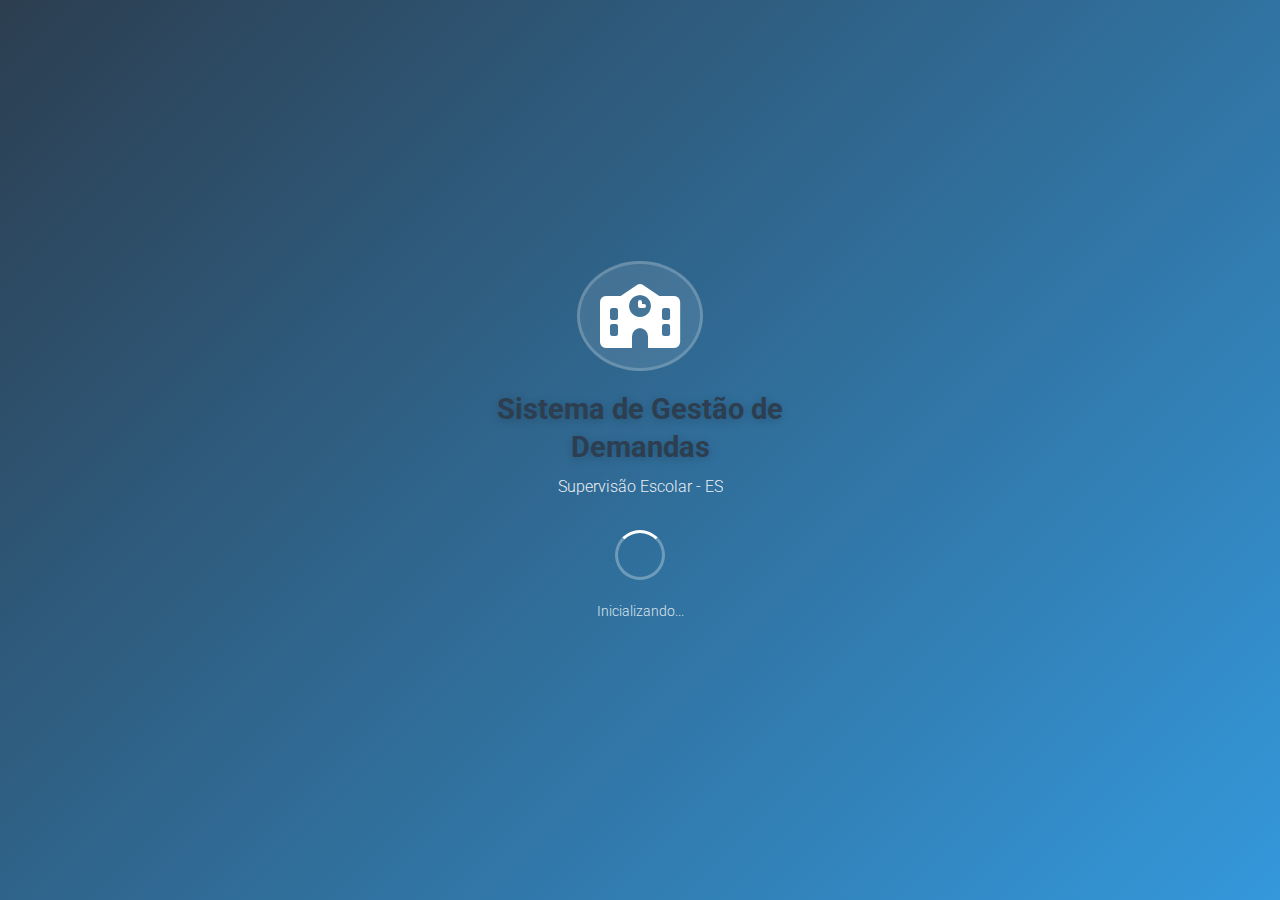
<file: login.html>
<!DOCTYPE html>
<html lang="pt-BR">
<head>
    <meta charset="UTF-8">
    <meta name="viewport" content="width=device-width, initial-scale=1.0">
    <meta name="theme-color" content="#2c3e50">
    <title>Sistema de Gestão de Demandas - Login</title>
    
    <!-- Ícone PWA -->
    <link rel="icon" href="favicon.ico" type="image/x-icon">
    <link rel="apple-touch-icon" href="public/icons/192x192.png">
    
    <!-- Manifesto PWA -->
    <link rel="manifest" href="public/manifest.json">
    
    <!-- CSS -->
    <link rel="stylesheet" href="src/css/style.css">
    
    <!-- Ícones -->
    <link rel="stylesheet" href="https://cdnjs.cloudflare.com/ajax/libs/font-awesome/6.4.0/css/all.min.css">
    
    <!-- Fonte -->
    <link href="https://fonts.googleapis.com/css2?family=Roboto:wght@300;400;500;700&display=swap" rel="stylesheet">
</head>
<body>
    <!-- SPLASH SCREEN -->
    <div id="splash-screen" class="splash-screen">
        <div class="splash-content">
            <div class="splash-logo">
                <i class="fas fa-school"></i>
            </div>
            <h1 class="splash-title">Sistema de Gestão de Demandas</h1>
            <p class="splash-subtitle">Supervisão Escolar - ES</p>
            <div class="splash-loader"></div>
            <p class="splash-status">Inicializando...</p>
        </div>
    </div>
    
    <!-- LOADING -->
    <div class="loading-overlay" id="loading">
        <div class="loading-spinner"></div>
        <p>Carregando...</p>
    </div>

    <!-- CONTAINER DE LOGIN -->
    <div class="container login-container" id="login-container">
        <!-- LOGO -->
        <div class="login-logo">
            <div class="logo-icon">
                <i class="fas fa-school"></i>
            </div>
            <div class="logo-text">
                <h1>Sistema de Gestão de Demandas</h1>
                <p>Supervisão Escolar - Estado do Espírito Santo</p>
            </div>
        </div>
        
        <!-- FORMULÁRIO DE LOGIN -->
        <div class="login-form-container">
            <div class="login-card">
                <h2><i class="fas fa-sign-in-alt"></i> Acesso ao Sistema</h2>
                
                <form id="form-login">
                    <div class="form-group">
                        <label for="login-email"><i class="fas fa-envelope"></i> E-mail</label>
                        <input type="email" id="login-email" name="email" required 
                               placeholder="seu.email@escola.edu.br">
                    </div>
                    
                    <div class="form-group">
                        <label for="login-senha"><i class="fas fa-lock"></i> Senha</label>
                        <input type="password" id="login-senha" name="senha" required 
                               placeholder="Digite sua senha">
                    </div>
                    
                    <div class="form-options">
                        <label class="checkbox-option">
                            <input type="checkbox" id="lembrar-login">
                            <span>Lembrar-me</span>
                        </label>
                        <a href="#" class="link-esqueci-senha">Esqueci minha senha</a>
                    </div>
                    
                    <button type="submit" class="btn btn-primary btn-login" id="btn-login">
                        <i class="fas fa-sign-in-alt"></i> Entrar
                    </button>
                    
                    <div class="login-divider">
                        <span>OU</span>
                    </div>
                    
                    <button type="button" class="btn btn-secondary" id="btn-solicitar-acesso">
                        <i class="fas fa-user-plus"></i> Solicitar Acesso
                    </button>
                </form>
                
                <div class="login-info">
                    <p><i class="fas fa-info-circle"></i> Primeiro acesso? Solicite ao supervisor.</p>
                </div>
            </div>
        </div>
        
        <!-- MENSAGENS DO LOGIN -->
        <div class="login-messages" id="login-messages"></div>
    </div>

    <!-- MODAL DE SOLICITAÇÃO DE ACESSO -->
    <div class="modal-overlay" id="modal-solicitar-acesso">
        <div class="modal">
            <div class="modal-header">
                <h2><i class="fas fa-user-plus"></i> Solicitar Acesso</h2>
                <button class="btn-close" id="btn-fechar-solicitacao">
                    <i class="fas fa-times"></i>
                </button>
            </div>
            
            <form id="form-solicitar-acesso">
                <div class="modal-body">
                    <p class="modal-info">
                        <i class="fas fa-info-circle"></i> 
                        Preencha os dados abaixo para solicitar acesso ao sistema. 
                        O supervisor analisará sua solicitação e enviará as credenciais por e-mail.
                    </p>
                    
                    <div class="form-group">
                        <label for="solicitar-nome"><i class="fas fa-user"></i> Nome Completo *</label>
                        <input type="text" id="solicitar-nome" name="nome" required 
                               placeholder="Seu nome completo">
                    </div>
                    
                    <div class="form-group">
                        <label for="solicitar-email"><i class="fas fa-envelope"></i> E-mail *</label>
                        <input type="email" id="solicitar-email" name="email" required 
                               placeholder="seu.email@escola.edu.br">
                    </div>
                    
                    <div class="form-group">
                        <label for="solicitar-telefone"><i class="fas fa-phone"></i> Telefone *</label>
                        <input type="tel" id="solicitar-telefone" name="telefone" required 
                               placeholder="(27) 99999-9999">
                    </div>
                    <div class="form-group">
                        <label for="solicitar-escola"><i class="fas fa-school"></i> Escola *</label>
                        <select id="solicitar-escola" name="escola" required>
                            <option value="">Selecione sua escola</option>
                            <option value="Pedra Azul">Pedra Azul</option>
                            <option value="Fioravante Caliman">Fioravante Caliman</option>
                            <option value="Alto Rio Possmoser">Alto Rio Possmoser</option>
                        </select>
                    </div>
                    
                    <div class="form-group">
                        <label for="solicitar-tipo"><i class="fas fa-user-tag"></i> Tipo de Acesso *</label>
                        <select id="solicitar-tipo" name="tipo" required>
                            <option value="">Selecione seu perfil</option>
                            <option value="Diretor(a)">Diretor(a)</option>
                            <option value="Usuario Comum">Usuário Comum</option>
                        </select>
                    </div>
                    
                    <div class="form-group" id="departamento-container" style="display: none;">
                        <label for="solicitar-departamento"><i class="fas fa-building"></i> Departamento *</label>
                        <select id="solicitar-departamento" name="departamento">
                            <option value="">Selecione o departamento</option>
                            <option value="Pedagogico">Pedagógico</option>
                            <option value="Secretaria">Secretaria</option>
                            <option value="Gestao">Gestão</option>
                        </select>
                    </div>
                    
                    <div class="form-group">
                        <label for="solicitar-mensagem"><i class="fas fa-comment"></i> Mensagem (opcional)</label>
                        <textarea id="solicitar-mensagem" name="mensagem" rows="3"
                                  placeholder="Explique brevemente por que precisa de acesso..."></textarea>
                    </div>
                </div>
                
                <div class="modal-footer">
                    <button type="button" class="btn btn-secondary" id="btn-cancelar-solicitacao">
                        Cancelar
                    </button>
                    <button type="submit" class="btn btn-primary">
                        <i class="fas fa-paper-plane"></i> Enviar Solicitação
                    </button>
                </div>
            </form>
        </div>
    </div>

    <!-- MENSAGENS DO SISTEMA -->
    <div class="toast-container" id="toast-container"></div>

    <!-- SCRIPTS -->
    <script src="src/js/googleAppsScript.js"></script>
    <script src="src/js/googleSheets.js"></script>
    <script src="src/js/app.js"></script>
   <script>
// ============================================
// SISTEMA DE LOGIN COM GOOGLE APPS SCRIPT
// VERSÃO PARA 3 TIPOS DE USUÁRIO
// ============================================

// Verificar se já está logado
document.addEventListener('DOMContentLoaded', function() {
    console.log('🔐 Sistema de login carregado - 3 tipos de usuário');
    
    // 1. Verificar se tem usuário salvo
    const usuarioSalvo = localStorage.getItem('usuario_demandas');
    if (usuarioSalvo) {
        console.log('👤 Usuário já logado anteriormente');
        // Redirecionar para a tela principal
        window.location.href = 'index.html';
    }
    
    // 2. Configurar formulário de login
    const formLogin = document.getElementById('form-login');
    if (formLogin) {
        formLogin.addEventListener('submit', function(e) {
            e.preventDefault();
            fazerLogin();
        });
    }
    
    // 3. Configurar botão de solicitar acesso
    const btnSolicitar = document.getElementById('btn-solicitar-acesso');
    if (btnSolicitar) {
        btnSolicitar.addEventListener('click', function() {
            document.getElementById('modal-solicitar-acesso').style.display = 'flex';
        });
    }
    
    // 4. Configurar botões de fechar modal
    const btnFechar = document.getElementById('btn-fechar-solicitacao');
    const btnCancelar = document.getElementById('btn-cancelar-solicitacao');
    
    if (btnFechar) {
        btnFechar.addEventListener('click', function() {
            document.getElementById('modal-solicitar-acesso').style.display = 'none';
        });
    }
    
    if (btnCancelar) {
        btnCancelar.addEventListener('click', function() {
            document.getElementById('modal-solicitar-acesso').style.display = 'none';
        });
    }
    
    // 5. Configurar formulário de solicitação
    const formSolicitar = document.getElementById('form-solicitar-acesso');
    if (formSolicitar) {
        formSolicitar.addEventListener('submit', function(e) {
            e.preventDefault();
            solicitarAcesso();
        });
    }
});

// ============================================
// FUNÇÃO PRINCIPAL DE LOGIN (CORRIGIDA)
// ============================================

async function fazerLogin() {
    console.log('🔐 Iniciando login...');
    
    // Obter valores do formulário
    const email = document.getElementById('login-email').value.trim();
    const senha = document.getElementById('login-senha').value;
    const lembrar = document.getElementById('lembrar-login').checked;
    
    // Validar campos
    if (!email || !senha) {
        mostrarMensagem('Preencha todos os campos', 'error');
        return;
    }
    
    // Mostrar loading
    mostrarLoading(true);
    
    try {
        // Preparar dados para envio
        const dados = {
            acao: 'validarLogin',
            email: email,
            senha: senha
        };
        
        console.log('📤 Enviando dados de login:', dados);
        
        // Enviar para Google Apps Script
        const resultado = await enviarParaGoogleAppsScript(dados);
        
        console.log('📥 Resposta do servidor:', resultado);
        
        // 🔥 CORREÇÃO CRÍTICA: Analisar a estrutura correta da resposta
        // A resposta vem assim: {sucesso: true, dados: {sucesso: true, usuario: {...}}}
        // ou assim: {sucesso: true, dados: {sucesso: false, erro: "..."}}
        
        // Extrair os dados internos
        const dadosResposta = resultado.dados ? resultado.dados : resultado;
        
        if (dadosResposta.sucesso === true) {
            // Login bem-sucedido!
            console.log('✅ Login autorizado para:', dadosResposta.usuario.nome);
            console.log('📊 Tipo de usuário:', dadosResposta.usuario.tipo_usuario);
            console.log('🏫 Escola:', dadosResposta.usuario.escola_sre);
            console.log('🏢 Departamento:', dadosResposta.usuario.departamento);
            
            // Salvar usuário no navegador
            salvarUsuario(dadosResposta.usuario, lembrar);
            
            // Mostrar mensagem de sucesso
            mostrarMensagem(`Bem-vindo, ${dadosResposta.usuario.nome}!`, 'success');
            
            // Redirecionar para tela principal após 1 segundo
            setTimeout(() => {
                window.location.href = 'index.html';
            }, 1000);
            
        } else {
            // Login falhou
            console.error('❌ Login falhou:', dadosResposta.erro);
            mostrarMensagem(dadosResposta.erro || 'Login falhou. Verifique suas credenciais.', 'error');
        }
        
    } catch (erro) {
        console.error('❌ Erro no processo de login:', erro);
        mostrarMensagem('Erro de conexão com o servidor. Tente novamente.', 'error');
    } finally {
        // Esconder loading
        mostrarLoading(false);
    }
}
// ============================================
// FUNÇÃO PARA ENVIAR DADOS AO GOOGLE APPS SCRIPT (JSONP - CORRIGIDA)
// ============================================

function enviarParaGoogleAppsScript(dados) {
    return new Promise((resolve, reject) => {
        console.log('📤 Enviando dados para Google Apps Script:', dados);
        
        // Criar nome único para a função de callback
        const callbackName = 'callback_' + Date.now() + '_' + Math.random().toString(36).substr(2, 9);
        
        // Definir a função de callback
        window[callbackName] = function(resposta) {
            console.log('📥 Resposta JSONP recebida:', resposta);
            
            // Limpar a função de callback da memória
            delete window[callbackName];
            
            // Remover o script do DOM
            if (script.parentNode) {
                script.parentNode.removeChild(script);
            }
            
            // Limpar timeout
            clearTimeout(timeoutId);
            
            // 🔥 CORREÇÃO CRÍTICA: O Google Apps Script sempre retorna {sucesso: boolean, dados: ...}
            if (resposta && typeof resposta.sucesso !== 'undefined') {
                // Resposta padrão do Google Apps Script
                resolve(resposta);
            } else {
                // Resposta inesperada
                console.error('❌ Resposta inesperada do servidor:', resposta);
                reject(new Error('Resposta inesperada do servidor'));
            }
        };
        
        // Criar elemento script para JSONP
        const script = document.createElement('script');
        
        // URL do Google Apps Script
        const scriptUrl = 'https://script.google.com/macros/s/AKfycbwUOIb2a7sVBrHk30HaxgBxyWLIa5T2H5jJcKoQ2EeP373XJCUEBYqioHRza2z3cjdRQA/exec';
        
        // Montar URL com parâmetros
        let url = scriptUrl;
        url += '?callback=' + encodeURIComponent(callbackName);
        url += '&acao=' + encodeURIComponent(dados.acao || '');
        url += '&dados=' + encodeURIComponent(JSON.stringify(dados));
        url += '&_=' + Date.now(); // Evitar cache
        
        console.log('🔗 URL JSONP (resumida):', url.substring(0, 150) + '...');
        
        script.src = url;
        
        // Configurar timeout (30 segundos)
        const timeoutId = setTimeout(() => {
            if (window[callbackName]) {
                delete window[callbackName];
                if (script.parentNode) {
                    script.parentNode.removeChild(script);
                }
                reject(new Error('Timeout: Servidor não respondeu em 30 segundos'));
            }
        }, 30000);
        
        // Configurar eventos de erro
        script.onerror = (error) => {
            console.error('❌ Erro no script:', error);
            clearTimeout(timeoutId);
            if (window[callbackName]) delete window[callbackName];
            if (script.parentNode) {
                script.parentNode.removeChild(script);
            }
            reject(new Error('Falha na conexão com o servidor. Verifique sua internet.'));
        };
        
        // Adicionar script ao DOM (isso dispara a requisição)
        document.body.appendChild(script);
    });
}// ============================================
// FUNÇÕES AUXILIARES
// ============================================

function salvarUsuario(usuario, lembrar) {
    console.log('💾 Salvando dados do usuário...');
    
    // Converter objeto para string
    const usuarioString = JSON.stringify(usuario);
    
    // Salvar no localStorage
    localStorage.setItem('usuario_demandas', usuarioString);
    
    // Se "lembrar" estiver marcado, salvar também no sessionStorage para persistência
    if (lembrar) {
        sessionStorage.setItem('usuario_demandas', usuarioString);
    }
    
    console.log('✅ Usuário salvo:', usuario.nome);
}

function mostrarLoading(mostrar) {
    const loading = document.getElementById('loading');
    if (loading) {
        loading.style.display = mostrar ? 'flex' : 'none';
    }
}

function mostrarMensagem(texto, tipo = 'info') {
    console.log(`📢 Mensagem [${tipo}]:`, texto);
    
    // Usar o sistema de toast existente
    const toastContainer = document.getElementById('toast-container');
    if (!toastContainer) return;
    
    // Criar elemento toast
    const toast = document.createElement('div');
    toast.className = `toast ${tipo}`;
    
    // Definir ícone conforme tipo
    let icon = 'fas fa-info-circle';
    if (tipo === 'success') icon = 'fas fa-check-circle';
    if (tipo === 'error') icon = 'fas fa-exclamation-circle';
    if (tipo === 'warning') icon = 'fas fa-exclamation-triangle';
    
    // Conteúdo do toast
    toast.innerHTML = `
        <div class="toast-icon">
            <i class="${icon}"></i>
        </div>
        <div class="toast-content">
            <div class="toast-message">${texto}</div>
        </div>
        <button class="toast-close" onclick="this.parentElement.remove()">
            <i class="fas fa-times"></i>
        </button>
    `;
    
    // Adicionar ao container
    toastContainer.appendChild(toast);
    
    // Remover automaticamente após 5 segundos
    setTimeout(() => {
        if (toast.parentElement) {
            toast.remove();
        }
    }, 5000);
}

function validarEmail(email) {
    const regex = /^[^\s@]+@[^\s@]+\.[^\s@]+$/;
    return regex.test(email);
}
// ============================================
// LÓGICA PARA MOSTRAR/OCULTAR DEPARTAMENTO
// ============================================

document.addEventListener('DOMContentLoaded', function() {
    const tipoSelect = document.getElementById('solicitar-tipo');
    const departamentoContainer = document.getElementById('departamento-container');
    
    if (tipoSelect && departamentoContainer) {
        tipoSelect.addEventListener('change', function() {
            // Mostrar departamento apenas para Usuário Comum
            if (this.value === 'Usuario Comum') {
                departamentoContainer.style.display = 'block';
                document.getElementById('solicitar-departamento').required = true;
            } else {
                departamentoContainer.style.display = 'none';
                document.getElementById('solicitar-departamento').required = false;
                document.getElementById('solicitar-departamento').value = '';
            }
        });
    }
});

// ============================================
// FUNÇÃO PARA SOLICITAR ACESSO (SIMPLIFICADA)
// ============================================

async function solicitarAcesso() {
    console.log('📋 Iniciando solicitação de acesso...');
    
    // Obter valores do formulário
    const nome = document.getElementById('solicitar-nome').value.trim();
    const email = document.getElementById('solicitar-email').value.trim();
    const telefone = document.getElementById('solicitar-telefone').value.trim();
    const escola = document.getElementById('solicitar-escola').value;
    const tipo = document.getElementById('solicitar-tipo').value;
    const departamento = document.getElementById('solicitar-departamento').value;
    const mensagem = document.getElementById('solicitar-mensagem').value.trim();
    
    // Validar campos obrigatórios
    if (!nome || !email || !telefone || !escola || !tipo) {
        mostrarMensagem('Preencha todos os campos obrigatórios (*)', 'error');
        return;
    }
    
    // Validar se usuário comum selecionou departamento
    if (tipo === 'Usuario Comum' && !departamento) {
        mostrarMensagem('Usuário comum deve selecionar um departamento', 'error');
        return;
    }
    
    // Validar email
    if (!validarEmail(email)) {
        mostrarMensagem('Digite um email válido', 'error');
        return;
    }
    
    // Mostrar loading
    mostrarLoading(true);
    
    try {
        // Preparar dados para envio
        const dados = {
            acao: 'solicitarAcesso',
            nome: nome,
            email: email,
            telefone: telefone,
            escola: escola,
            tipo: tipo,
            departamento: departamento || '',
            mensagem: mensagem || 'Solicitação de acesso ao sistema'
        };
        
        console.log('📤 Enviando solicitação:', dados);
        
        // Enviar para Google Apps Script
        const resultado = await enviarParaGoogleAppsScript(dados);
        
        console.log('📥 Resposta completa:', resultado);
        
        // 🔥 CORREÇÃO: Verificar estrutura da resposta
        // A resposta vem em: resultado.dados
        
        if (resultado.dados && resultado.dados.sucesso === true) {
            // Sucesso!
            console.log('✅ Solicitação enviada com sucesso');
            mostrarMensagem('✅ Solicitação enviada com sucesso! Aguarde autorização do supervisor.', 'success');
            
            // Fechar modal
            document.getElementById('modal-solicitar-acesso').style.display = 'none';
            
            // Limpar formulário
            document.getElementById('form-solicitar-acesso').reset();
            
            // Esconder departamento
            document.getElementById('departamento-container').style.display = 'none';
            
        } else {
            // Erro - analisar diferentes formatos
            const erroMsg = resultado.dados?.erro || resultado.dados?.message || 
                           resultado.erro || resultado.message || 'Erro ao enviar solicitação';
            console.error('❌ Erro na solicitação:', erroMsg);
            mostrarMensagem('❌ ' + erroMsg, 'error');
        }
        
    } catch (erro) {
        console.error('❌ Erro no processo de solicitação:', erro);
        mostrarMensagem('❌ Erro de conexão. Tente novamente: ' + erro.message, 'error');
    } finally {
        // Esconder loading
        mostrarLoading(false);
    }
}
// ============================================
// FUNÇÕES PARA USO GLOBAL (se necessário)
// ============================================

window.fazerLogin = fazerLogin;
window.solicitarAcesso = solicitarAcesso;
window.sairSistema = function() {
    localStorage.removeItem('usuario_demandas');
    sessionStorage.removeItem('usuario_demandas');
    window.location.href = 'index.html';
};

console.log('✅ Sistema de login 3.0 carregado com sucesso!');
</script>
    <!-- SERVICE WORKER REGISTRATION -->
    <script>
    // ============================================
    // CONFIGURAÇÃO ÚNICA E CORRETA PARA GITHUB PAGES
    // ============================================

    const APP_PATH = '/sistema-demandas-escolares/';

    // 1. Corrigir URL se necessário
    if (!window.location.pathname.startsWith(APP_PATH) && 
        !window.location.hostname.includes('localhost') && 
        window.location.hostname !== '127.0.0.1') {
      
      const newUrl = window.location.origin + APP_PATH + 
                     window.location.pathname.replace(/^\//, '') + 
                     window.location.search + 
                     window.location.hash;
      
      window.history.replaceState(null, null, newUrl);
      console.log('✅ URL corrigida para GitHub Pages:', newUrl);
    }

    // 2. Registrar Service Worker com caminho correto
    if ('serviceWorker' in navigator) {
        window.addEventListener('load', function() {
            // CAMINHO ABSOLUTO para GitHub Pages
            const swPath = APP_PATH + 'public/service-worker.js';
            
            navigator.serviceWorker.register(swPath)
                .then(function(registration) {
                    console.log('✅ Service Worker registrado:', registration.scope);
                })
                .catch(function(error) {
                    console.error('❌ Erro no Service Worker:', error);
                });
        });
    }

    // 3. Inicialização
    document.addEventListener('DOMContentLoaded', function() {
        console.log('🚀 Sistema de Login iniciando...');
        
        // Verificar se é PWA
        if (window.matchMedia('(display-mode: standalone)').matches) {
            console.log('📱 Executando como PWA instalado');
            document.body.classList.add('pwa-mode');
        }
        
        console.log('✅ Sistema de login configurado!');
    });
    </script>
</body>
</html>
</file>
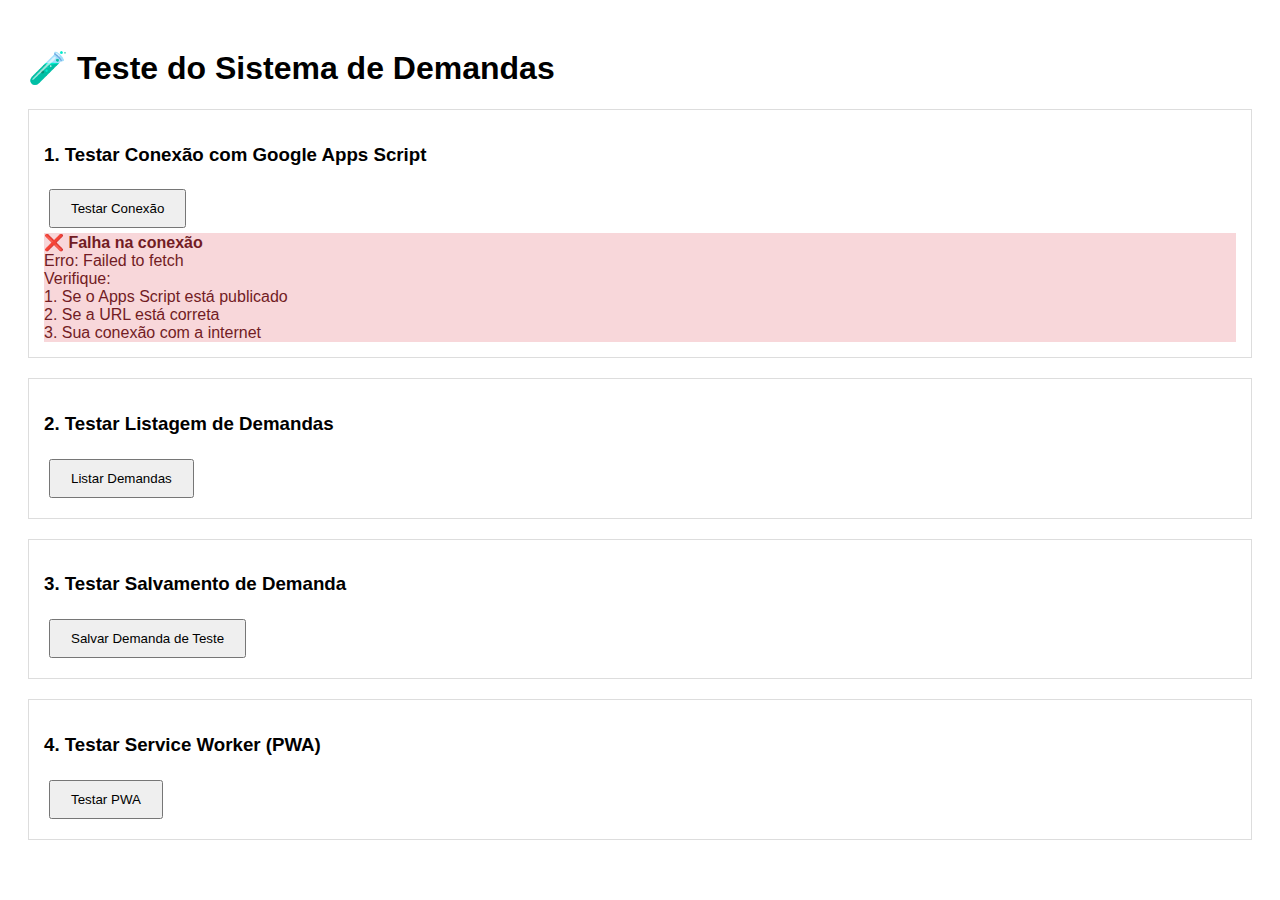
<file: testar-sistema.html>
<!DOCTYPE html>
<html lang="pt-BR">
<head>
    <meta charset="UTF-8">
    <title>Teste do Sistema de Demandas</title>
    <style>
        body { font-family: Arial; padding: 20px; }
        .teste { margin: 20px 0; padding: 15px; border: 1px solid #ddd; }
        .sucesso { background-color: #d4edda; color: #155724; }
        .erro { background-color: #f8d7da; color: #721c24; }
        button { padding: 10px 20px; margin: 5px; }
    </style>
</head>
<body>
    <h1>🧪 Teste do Sistema de Demandas</h1>
    
    <div class="teste" id="teste1">
        <h3>1. Testar Conexão com Google Apps Script</h3>
        <button onclick="testarConexao()">Testar Conexão</button>
        <div id="resultado1"></div>
    </div>
    
    <div class="teste" id="teste2">
        <h3>2. Testar Listagem de Demandas</h3>
        <button onclick="listarDemandas()">Listar Demandas</button>
        <div id="resultado2"></div>
    </div>
    
    <div class="teste" id="teste3">
        <h3>3. Testar Salvamento de Demanda</h3>
        <button onclick="salvarDemandaTeste()">Salvar Demanda de Teste</button>
        <div id="resultado3"></div>
    </div>
    
    <div class="teste" id="teste4">
        <h3>4. Testar Service Worker (PWA)</h3>
        <button onclick="testarServiceWorker()">Testar PWA</button>
        <div id="resultado4"></div>
    </div>
    
    <script>
        const URL_SCRIPT = 'https://script.google.com/macros/s/AKfycbxOxjD9QRRhmyygYItYtrpfqGef6XbSyYYRet9Nk7Vl8gnp59IP-wrIEhG6Z9q49AviEg/exec';
        
        async function testarConexao() {
            const resultado = document.getElementById('resultado1');
            resultado.innerHTML = 'Testando...';
            
            try {
                const resposta = await fetch(URL_SCRIPT + '?teste=' + Date.now());
                const dados = await resposta.json();
                
                resultado.innerHTML = `
                    <div class="sucesso">
                        <strong>✅ Conexão bem-sucedida!</strong><br>
                        Sistema: ${dados.sistema}<br>
                        Versão: ${dados.versao}<br>
                        Status: ${dados.status}
                    </div>
                `;
            } catch (erro) {
                resultado.innerHTML = `
                    <div class="erro">
                        <strong>❌ Falha na conexão</strong><br>
                        Erro: ${erro.message}<br>
                        Verifique:<br>
                        1. Se o Apps Script está publicado<br>
                        2. Se a URL está correta<br>
                        3. Sua conexão com a internet
                    </div>
                `;
            }
        }
        
        async function listarDemandas() {
            const resultado = document.getElementById('resultado2');
            resultado.innerHTML = 'Carregando...';
            
            try {
                const resposta = await fetch(URL_SCRIPT, {
                    method: 'POST',
                    headers: { 'Content-Type': 'application/json' },
                    body: JSON.stringify({ acao: 'listarDemandas' })
                });
                
                const dados = await resposta.json();
                
                if (dados.sucesso) {
                    resultado.innerHTML = `
                        <div class="sucesso">
                            <strong>✅ ${dados.dados.length} demandas encontradas</strong><br>
                            ${dados.dados.length > 0 ? 
                                `Última: "${dados.dados[0].titulo}"` : 
                                'Nenhuma demanda cadastrada ainda.'}
                        </div>
                    `;
                } else {
                    resultado.innerHTML = `
                        <div class="erro">
                            <strong>❌ Erro no servidor</strong><br>
                            ${dados.erro || 'Erro desconhecido'}
                        </div>
                    `;
                }
            } catch (erro) {
                resultado.innerHTML = `
                    <div class="erro">
                        <strong>❌ Falha na comunicação</strong><br>
                        ${erro.message}
                    </div>
                `;
            }
        }
        
        async function salvarDemandaTeste() {
            const resultado = document.getElementById('resultado3');
            resultado.innerHTML = 'Salvando...';
            
            const dadosTeste = {
                acao: 'salvarDemanda',
                titulo: 'Demanda de Teste ' + new Date().toLocaleTimeString(),
                descricao: 'Esta é uma demanda criada pelo teste automático do sistema.',
                escolas: ['EEEFM Pedra Azul'],
                responsavel: 'Supervisor',
                prazo: new Date(Date.now() + 7 * 24 * 60 * 60 * 1000).toISOString().split('T')[0]
            };
            
            try {
                const resposta = await fetch(URL_SCRIPT, {
                    method: 'POST',
                    headers: { 'Content-Type': 'application/json' },
                    body: JSON.stringify(dadosTeste)
                });
                
                const dados = await resposta.json();
                
                if (dados.sucesso) {
                    resultado.innerHTML = `
                        <div class="sucesso">
                            <strong>✅ Demanda salva com sucesso!</strong><br>
                            ID: ${dados.dados.id}<br>
                            Data: ${new Date(dados.dados.dataCriacao).toLocaleString()}<br>
                            <button onclick="listarDemandas()">Verificar na lista</button>
                        </div>
                    `;
                } else {
                    resultado.innerHTML = `
                        <div class="erro">
                            <strong>❌ Erro ao salvar</strong><br>
                            ${dados.erro || 'Erro desconhecido'}
                        </div>
                    `;
                }
            } catch (erro) {
                resultado.innerHTML = `
                    <div class="erro">
                        <strong>❌ Falha na comunicação</strong><br>
                        ${erro.message}
                    </div>
                `;
            }
        }
        
        function testarServiceWorker() {
            const resultado = document.getElementById('resultado4');
            
            if ('serviceWorker' in navigator) {
                resultado.innerHTML = `
                    <div class="sucesso">
                        <strong>✅ Service Worker suportado</strong><br>
                        Seu navegador suporta PWA!<br>
                        <button onclick="instalarPWA()">Instalar como App</button>
                    </div>
                `;
            } else {
                resultado.innerHTML = `
                    <div class="erro">
                        <strong>❌ Service Worker não suportado</strong><br>
                        Seu navegador não suporta PWA.<br>
                        Use Chrome, Edge ou Safari no iOS.
                    </div>
                `;
            }
        }
        
        function instalarPWA() {
            window.open('src/index.html', '_blank');
        }
        
        // Testar automaticamente a conexão
        window.onload = testarConexao;
    </script>
</body>
</html>
</file>
<file: src/css/style.css>
/* ============================================
   SISTEMA DE GESTÃO DE DEMANDAS - SUPERVIÃO ESCOLAR
   Arquivo: style.css
   Estilos principais do sistema
   ============================================ */

/* RESET E CONFIGURAÇÕES GERAIS */
* {
    margin: 0;
    padding: 0;
    box-sizing: border-box;
}

:root {
    /* Cores principais - baseadas na identidade da SEDU */
    --primary-color: #2c3e50;       /* Azul escuro */
    --secondary-color: #3498db;     /* Azul */
    --accent-color: #e74c3c;        /* Vermelho para alertas */
    --success-color: #27ae60;       /* Verde */
    --warning-color: #f39c12;       /* Laranja */
    --light-color: #ecf0f1;         /* Cinza muito claro */
    --dark-color: #2c3e50;          /* Azul escuro */
    --text-color: #333333;          /* Texto principal */
    --text-light: #7f8c8d;          /* Texto secundário */
    
    /* Cores específicas do sistema */
    --supervisor-color: #2980b9;    /* Supervisor - azul */
    --escola-color: #27ae60;        /* Escola - verde */
    --atrasada-color: #e74c3c;      /* Atrasada - vermelho */
    --proxima-color: #f39c12;       /* Próxima do prazo - laranja */
    
    /* Sombras */
    --shadow-sm: 0 2px 4px rgba(0,0,0,0.1);
    --shadow-md: 0 4px 8px rgba(0,0,0,0.1);
    --shadow-lg: 0 8px 16px rgba(0,0,0,0.1);
    
    /* Bordas */
    --border-radius: 8px;
    --border-radius-sm: 4px;
    
    /* Transições */
    --transition: all 0.3s ease;
}

body {
    font-family: 'Roboto', sans-serif;
    font-size: 16px;
    line-height: 1.6;
    color: var(--text-color);
    background-color: #f5f7fa;
    min-height: 100vh;
}

/* TIPOGRAFIA */
h1, h2, h3, h4, h5, h6 {
    font-weight: 600;
    line-height: 1.3;
    margin-bottom: 1rem;
    color: var(--dark-color);
}

h1 { font-size: 1.8rem; }
h2 { font-size: 1.5rem; }
h3 { font-size: 1.3rem; }

p {
    margin-bottom: 1rem;
}

small {
    font-size: 0.875rem;
    color: var(--text-light);
}

/* LINKS E BOTÕES */
a {
    color: var(--secondary-color);
    text-decoration: none;
    transition: var(--transition);
}

a:hover {
    color: var(--primary-color);
}

.btn {
    display: inline-flex;
    align-items: center;
    justify-content: center;
    gap: 8px;
    padding: 10px 20px;
    border: none;
    border-radius: var(--border-radius);
    font-family: 'Roboto', sans-serif;
    font-size: 0.95rem;
    font-weight: 500;
    cursor: pointer;
    transition: var(--transition);
    white-space: nowrap;
    height: 44px;
}

.btn i {
    font-size: 1rem;
}

.btn-primary {
    background-color: var(--secondary-color);
    color: white;
}

.btn-primary:hover {
    background-color: #2980b9;
    transform: translateY(-2px);
    box-shadow: var(--shadow-md);
}

.btn-secondary {
    background-color: var(--light-color);
    color: var(--text-color);
    border: 1px solid #ddd;
}

.btn-secondary:hover {
    background-color: #dfe6e9;
    transform: translateY(-2px);
}

.btn-refresh {
    background-color: transparent;
    color: var(--secondary-color);
    border: 1px solid var(--secondary-color);
}

.btn-refresh:hover {
    background-color: rgba(52, 152, 219, 0.1);
}

.btn-danger {
    background-color: var(--accent-color);
    color: white;
}

.btn-danger:hover {
    background-color: #c0392b;
}

.btn-success {
    background-color: var(--success-color);
    color: white;
}

.btn-success:hover {
    background-color: #219653;
}

.btn-floating {
    position: fixed;
    bottom: 30px;
    right: 30px;
    width: 60px;
    height: 60px;
    border-radius: 50%;
    background-color: var(--secondary-color);
    color: white;
    border: none;
    font-size: 1.5rem;
    cursor: pointer;
    box-shadow: var(--shadow-lg);
    z-index: 100;
    transition: var(--transition);
    display: flex;
    align-items: center;
    justify-content: center;
}

.btn-floating:hover {
    background-color: #2980b9;
    transform: scale(1.1) rotate(90deg);
}

/* BARRA DE CARREGAMENTO */
.loading-overlay {
    position: fixed;
    top: 0;
    left: 0;
    width: 100%;
    height: 100%;
    background-color: rgba(255, 255, 255, 0.95);
    display: flex;
    flex-direction: column;
    align-items: center;
    justify-content: center;
    z-index: 9999;
}

.loading-spinner {
    width: 50px;
    height: 50px;
    border: 4px solid var(--light-color);
    border-top: 4px solid var(--secondary-color);
    border-radius: 50%;
    animation: spin 1s linear infinite;
    margin-bottom: 20px;
}

@keyframes spin {
    0% { transform: rotate(0deg); }
    100% { transform: rotate(360deg); }
}

/* LAYOUT PRINCIPAL */
.container {
    max-width: 1400px;
    margin: 0 auto;
    padding: 20px;
}

/* CABEÇALHO */
.header {
    display: flex;
    justify-content: space-between;
    align-items: center;
    padding: 20px 0;
    margin-bottom: 30px;
    border-bottom: 1px solid #e0e0e0;
}

.logo-container {
    display: flex;
    align-items: center;
    gap: 15px;
}

.logo-icon {
    width: 60px;
    height: 60px;
    background-color: var(--primary-color);
    border-radius: var(--border-radius);
    display: flex;
    align-items: center;
    justify-content: center;
    color: white;
    font-size: 1.8rem;
}

.logo-text h1 {
    margin-bottom: 5px;
    font-size: 1.6rem;
}

.logo-text p {
    margin: 0;
    color: var(--text-light);
    font-size: 0.9rem;
}

.user-info {
    display: flex;
    align-items: center;
    gap: 15px;
    padding: 10px 20px;
    background-color: white;
    border-radius: var(--border-radius);
    box-shadow: var(--shadow-sm);
}

.user-avatar {
    width: 40px;
    height: 40px;
    background-color: var(--secondary-color);
    border-radius: 50%;
    display: flex;
    align-items: center;
    justify-content: center;
    color: white;
    font-size: 1.2rem;
}

.user-details {
    display: flex;
    flex-direction: column;
}

.user-name {
    font-weight: 600;
    color: var(--dark-color);
}

.user-email {
    font-size: 0.85rem;
    color: var(--text-light);
}

/* BARRA DE CONTROLE */
.control-bar {
    background-color: white;
    border-radius: var(--border-radius);
    padding: 20px;
    margin-bottom: 30px;
    box-shadow: var(--shadow-sm);
}

.filtros {
    display: flex;
    flex-wrap: wrap;
    gap: 15px;
    align-items: center;
    margin-bottom: 20px;
}

.filtro-group {
    display: flex;
    flex-direction: column;
    min-width: 180px;
}

.filtro-group label {
    margin-bottom: 5px;
    font-weight: 500;
    font-size: 0.9rem;
    color: var(--text-light);
    display: flex;
    align-items: center;
    gap: 5px;
}

.filtro-group select {
    padding: 10px 15px;
    border: 1px solid #ddd;
    border-radius: var(--border-radius-sm);
    font-family: 'Roboto', sans-serif;
    font-size: 0.95rem;
    background-color: white;
    cursor: pointer;
    transition: var(--transition);
}

.filtro-group select:hover {
    border-color: var(--secondary-color);
}

.stats {
    display: flex;
    gap: 30px;
    padding-top: 15px;
    border-top: 1px solid #eee;
}

.stat-item {
    display: flex;
    flex-direction: column;
}

.stat-label {
    font-size: 0.9rem;
    color: var(--text-light);
    margin-bottom: 5px;
}

.stat-value {
    font-size: 1.8rem;
    font-weight: 700;
    color: var(--dark-color);
}

/* SEÇÃO DE DEMANDAS */
.main-content {
    margin-bottom: 80px;
}

.demandas-section {
    background-color: white;
    border-radius: var(--border-radius);
    overflow: hidden;
    box-shadow: var(--shadow-sm);
}

.section-header {
    display: flex;
    justify-content: space-between;
    align-items: center;
    padding: 20px;
    background-color: var(--light-color);
    border-bottom: 1px solid #ddd;
}

.section-header h2 {
    margin: 0;
    display: flex;
    align-items: center;
    gap: 10px;
}

.demandas-container {
    padding: 20px;
    min-height: 300px;
}

.empty-state {
    text-align: center;
    padding: 60px 20px;
    color: var(--text-light);
}

.empty-state i {
    margin-bottom: 20px;
    color: #ddd;
}

.empty-state h3 {
    margin-bottom: 10px;
    color: var(--text-light);
}

/* CARDS DE DEMANDA */
.demanda-card {
    background-color: white;
    border-radius: var(--border-radius);
    padding: 20px;
    margin-bottom: 15px;
    border-left: 4px solid #ddd;
    box-shadow: var(--shadow-sm);
    transition: var(--transition);
    cursor: pointer;
    border: 1px solid #eee;
}

.demanda-card:hover {
    transform: translateY(-3px);
    box-shadow: var(--shadow-md);
    border-color: var(--secondary-color);
}

/* Cores baseadas no responsável */
.demanda-card.supervisor {
    border-left-color: var(--supervisor-color);
}

.demanda-card.escola {
    border-left-color: var(--escola-color);
}

/* Cores baseadas no prazo */
.demanda-card.atrasada {
    border-left-color: var(--atrasada-color);
    background-color: rgba(231, 76, 60, 0.05);
}

.demanda-card.proxima {
    border-left-color: var(--proxima-color);
    background-color: rgba(243, 156, 18, 0.05);
}

.demanda-card-header {
    display: flex;
    justify-content: space-between;
    align-items: flex-start;
    margin-bottom: 15px;
}

.demanda-titulo {
    font-weight: 600;
    font-size: 1.1rem;
    color: var(--dark-color);
    margin-bottom: 5px;
}

.demanda-id {
    color: var(--text-light);
    font-size: 0.85rem;
}

.demanda-status {
    padding: 4px 12px;
    border-radius: 20px;
    font-size: 0.8rem;
    font-weight: 500;
}

.status-pendente {
    background-color: rgba(243, 156, 18, 0.1);
    color: #d68910;
}

.status-andamento {
    background-color: rgba(52, 152, 219, 0.1);
    color: #2980b9;
}

.status-concluida {
    background-color: rgba(39, 174, 96, 0.1);
    color: #27ae60;
}

.demanda-info {
    display: flex;
    flex-wrap: wrap;
    gap: 20px;
    margin-bottom: 15px;
}

.info-item {
    display: flex;
    align-items: center;
    gap: 8px;
    font-size: 0.9rem;
}

.info-item i {
    color: var(--text-light);
    width: 16px;
}

.info-item.escolas {
    flex-basis: 100%;
    margin-top: 5px;
}

.demanda-prazo {
    display: flex;
    align-items: center;
    gap: 8px;
    margin-top: 10px;
    padding-top: 10px;
    border-top: 1px solid #eee;
}

.prazo-data {
    font-weight: 500;
}

.prazo-status {
    padding: 3px 10px;
    border-radius: 12px;
    font-size: 0.75rem;
    font-weight: 500;
}

.prazo-ok {
    background-color: rgba(39, 174, 96, 0.1);
    color: #27ae60;
}

.prazo-alerta {
    background-color: rgba(243, 156, 18, 0.1);
    color: #f39c12;
}

.prazo-urgente {
    background-color: rgba(231, 76, 60, 0.1);
    color: #e74c3c;
}

/* MODAIS */
.modal-overlay {
    position: fixed;
    top: 0;
    left: 0;
    width: 100%;
    height: 100%;
    background-color: rgba(0, 0, 0, 0.5);
    display: none;
    align-items: center;
    justify-content: center;
    z-index: 1000;
    padding: 20px;
}

.modal {
    background-color: white;
    border-radius: var(--border-radius);
    width: 100%;
    max-width: 600px;
    max-height: 90vh;
    overflow-y: auto;
    box-shadow: var(--shadow-lg);
    animation: modalAppear 0.3s ease;
}

@keyframes modalAppear {
    from {
        opacity: 0;
        transform: translateY(-20px);
    }
    to {
        opacity: 1;
        transform: translateY(0);
    }
}

.modal-large {
    max-width: 800px;
}

.modal-header {
    display: flex;
    justify-content: space-between;
    align-items: center;
    padding: 20px;
    border-bottom: 1px solid #eee;
}

.modal-header h2 {
    margin: 0;
    display: flex;
    align-items: center;
    gap: 10px;
}

.btn-close {
    background: none;
    border: none;
    font-size: 1.2rem;
    color: var(--text-light);
    cursor: pointer;
    padding: 5px;
    border-radius: 4px;
}

.btn-close:hover {
    background-color: #eee;
    color: var(--text-color);
}

.modal-body {
    padding: 20px;
}

.modal-footer {
    padding: 20px;
    border-top: 1px solid #eee;
    display: flex;
    justify-content: flex-end;
    gap: 10px;
}

/* FORMULÁRIOS */
.form-group {
    margin-bottom: 20px;
}

.form-group label {
    display: block;
    margin-bottom: 8px;
    font-weight: 500;
    color: var(--dark-color);
    display: flex;
    align-items: center;
    gap: 8px;
}

.form-group input[type="text"],
.form-group input[type="date"],
.form-group input[type="email"],
.form-group select,
.form-group textarea {
    width: 100%;
    padding: 12px 15px;
    border: 1px solid #ddd;
    border-radius: var(--border-radius-sm);
    font-family: 'Roboto', sans-serif;
    font-size: 0.95rem;
    transition: var(--transition);
}

.form-group input:focus,
.form-group select:focus,
.form-group textarea:focus {
    outline: none;
    border-color: var(--secondary-color);
    box-shadow: 0 0 0 3px rgba(52, 152, 219, 0.1);
}

.form-group textarea {
    resize: vertical;
    min-height: 100px;
}

.form-help {
    display: block;
    margin-top: 5px;
    color: var(--text-light);
    font-size: 0.85rem;
}

/* ESCOLAS - CHECKBOXES */
.escolas-container {
    display: flex;
    flex-direction: column;
    gap: 10px;
    max-height: 200px;
    overflow-y: auto;
    padding: 10px;
    border: 1px solid #eee;
    border-radius: var(--border-radius-sm);
    background-color: #f9f9f9;
}

.escola-option {
    display: flex;
    align-items: center;
}

.escola-checkbox {
    margin-right: 10px;
    width: 18px;
    height: 18px;
    cursor: pointer;
}

.escola-label {
    display: flex;
    flex-direction: column;
    cursor: pointer;
    padding: 8px 12px;
    border-radius: var(--border-radius-sm);
    transition: var(--transition);
    flex: 1;
}

.escola-label:hover {
    background-color: rgba(52, 152, 219, 0.1);
}

.escola-nome {
    font-weight: 500;
    color: var(--dark-color);
    margin-bottom: 2px;
}

.escola-email {
    font-size: 0.85rem;
    color: var(--text-light);
}

/* RADIO BUTTONS */
.radio-group {
    display: flex;
    gap: 20px;
}

.radio-option {
    display: flex;
    align-items: center;
    cursor: pointer;
}

.radio-option input[type="radio"] {
    margin-right: 8px;
    width: 18px;
    height: 18px;
    cursor: pointer;
}

.radio-label {
    display: flex;
    align-items: center;
    gap: 8px;
    padding: 10px 20px;
    border-radius: var(--border-radius-sm);
    border: 2px solid #eee;
    transition: var(--transition);
}

.radio-label.supervisor {
    color: var(--supervisor-color);
}

.radio-label.escola {
    color: var(--escola-color);
}

.radio-option input[type="radio"]:checked + .radio-label {
    border-color: currentColor;
    background-color: rgba(52, 152, 219, 0.1);
}

.radio-option input[type="radio"]:checked + .radio-label.supervisor {
    background-color: rgba(41, 128, 185, 0.1);
}

.radio-option input[type="radio"]:checked + .radio-label.escola {
    background-color: rgba(39, 174, 96, 0.1);
}

/* CHECKBOX */
.checkbox-option {
    display: flex;
    align-items: center;
    cursor: pointer;
}

.checkbox-option input[type="checkbox"] {
    margin-right: 10px;
    width: 18px;
    height: 18px;
    cursor: pointer;
}

/* ABAS DO FORMULÁRIO */
.form-tabs {
    display: flex;
    gap: 5px;
    margin-bottom: 20px;
    border-bottom: 1px solid #eee;
}

.tab {
    padding: 10px 20px;
    cursor: pointer;
    font-weight: 500;
    color: var(--text-light);
    border-bottom: 2px solid transparent;
    transition: var(--transition);
}

.tab:hover {
    color: var(--dark-color);
}

.tab.active {
    color: var(--secondary-color);
    border-bottom-color: var(--secondary-color);
}

.tab-content {
    display: none;
}

.tab-content.active {
    display: block;
}

/* ÁREA DE UPLOAD */
.upload-area {
    border: 2px dashed #ddd;
    border-radius: var(--border-radius);
    padding: 40px 20px;
    text-align: center;
    cursor: pointer;
    transition: var(--transition);
    margin-bottom: 20px;
}

.upload-area:hover {
    border-color: var(--secondary-color);
    background-color: rgba(52, 152, 219, 0.05);
}

.upload-area i {
    color: var(--text-light);
    margin-bottom: 15px;
}

.upload-area p {
    margin-bottom: 10px;
    color: var(--text-color);
}

#file-input {
    display: none;
}

.arquivos-list {
    display: flex;
    flex-direction: column;
    gap: 10px;
}

.arquivo-item {
    display: flex;
    justify-content: space-between;
    align-items: center;
    padding: 10px 15px;
    background-color: #f9f9f9;
    border-radius: var(--border-radius-sm);
    border: 1px solid #eee;
}

.arquivo-info {
    display: flex;
    align-items: center;
    gap: 10px;
}

.arquivo-icon {
    color: var(--secondary-color);
}

.arquivo-nome {
    font-weight: 500;
}

.arquivo-tamanho {
    color: var(--text-light);
    font-size: 0.85rem;
}

.btn-remover-arquivo {
    background: none;
    border: none;
    color: var(--accent-color);
    cursor: pointer;
    padding: 5px;
    border-radius: 4px;
}

.btn-remover-arquivo:hover {
    background-color: rgba(231, 76, 60, 0.1);
}

/* PREVIEW DE E-MAIL */
.email-preview {
    background-color: #f9f9f9;
    border-radius: var(--border-radius);
    padding: 15px;
    margin-top: 20px;
    border-left: 4px solid var(--secondary-color);
}

.email-preview h4 {
    margin-bottom: 10px;
    display: flex;
    align-items: center;
    gap: 8px;
}

.preview-content {
    font-size: 0.9rem;
    color: var(--text-color);
}

/* TOAST (MENSAGENS) */
.toast-container {
    position: fixed;
    bottom: 20px;
    right: 20px;
    z-index: 1100;
    display: flex;
    flex-direction: column;
    gap: 10px;
}

.toast {
    background-color: white;
    border-radius: var(--border-radius);
    padding: 15px 20px;
    box-shadow: var(--shadow-lg);
    min-width: 300px;
    max-width: 400px;
    border-left: 4px solid var(--secondary-color);
    animation: toastSlideIn 0.3s ease;
    display: flex;
    align-items: flex-start;
    gap: 12px;
}

@keyframes toastSlideIn {
    from {
        transform: translateX(100%);
        opacity: 0;
    }
    to {
        transform: translateX(0);
        opacity: 1;
    }
}

.toast.success {
    border-left-color: var(--success-color);
}

.toast.error {
    border-left-color: var(--accent-color);
}

.toast.warning {
    border-left-color: var(--warning-color);
}

.toast-icon {
    font-size: 1.2rem;
    margin-top: 2px;
}

.toast.success .toast-icon {
    color: var(--success-color);
}

.toast.error .toast-icon {
    color: var(--accent-color);
}

.toast.warning .toast-icon {
    color: var(--warning-color);
}

.toast-content {
    flex: 1;
}

.toast-title {
    font-weight: 600;
    margin-bottom: 5px;
    color: var(--dark-color);
}

.toast-message {
    font-size: 0.9rem;
    color: var(--text-color);
}

.toast-close {
    background: none;
    border: none;
    color: var(--text-light);
    cursor: pointer;
    font-size: 1rem;
    padding: 0;
}

/* DETALHES DA DEMANDA */
.demanda-detalhes {
    padding: 10px 0;
}

.detalhes-grid {
    display: grid;
    grid-template-columns: repeat(auto-fit, minmax(250px, 1fr));
    gap: 20px;
    margin-bottom: 30px;
}

.detalhe-item {
    padding: 15px;
    background-color: #f9f9f9;
    border-radius: var(--border-radius);
}

.detalhe-label {
    font-size: 0.85rem;
    color: var(--text-light);
    margin-bottom: 5px;
    display: flex;
    align-items: center;
    gap: 5px;
}

.detalhe-valor {
    font-weight: 500;
    color: var(--dark-color);
    font-size: 1.1rem;
}

.historico-container {
    margin-top: 30px;
}

.historico-item {
    padding: 15px;
    border-left: 3px solid #ddd;
    margin-bottom: 10px;
    background-color: #f9f9f9;
    border-radius: 0 var(--border-radius) var(--border-radius) 0;
}

.historico-item.nova {
    border-left-color: var(--success-color);
}

.historico-item.atualizacao {
    border-left-color: var(--secondary-color);
}

.historico-data {
    font-size: 0.85rem;
    color: var(--text-light);
    margin-bottom: 5px;
}

.historico-texto {
    font-size: 0.95rem;
    color: var(--text-color);
}

/* RESPONSIVIDADE - MOBILE */
@media (max-width: 768px) {
    .container {
        padding: 10px;
    }
    
    .header {
        flex-direction: column;
        gap: 20px;
        text-align: center;
        padding: 15px 0;
    }
    
    .logo-container {
        flex-direction: column;
        text-align: center;
    }
    
    .user-info {
        width: 100%;
        justify-content: center;
    }
    
    .control-bar {
        padding: 15px;
    }
    
    .filtros {
        flex-direction: column;
        align-items: stretch;
    }
    
    .filtro-group {
        min-width: auto;
    }
    
    .stats {
        flex-direction: column;
        gap: 15px;
    }
    
    .section-header {
        flex-direction: column;
        gap: 15px;
        text-align: center;
    }
    
    .demanda-card-header {
        flex-direction: column;
        gap: 10px;
    }
    
    .modal {
        width: 95%;
        max-height: 95vh;
    }
    
    .radio-group {
        flex-direction: column;
        gap: 10px;
    }
    
    .btn-floating {
        bottom: 20px;
        right: 20px;
        width: 50px;
        height: 50px;
        font-size: 1.3rem;
    }
    
    .toast {
        min-width: 250px;
        max-width: 300px;
    }
    
    .detalhes-grid {
        grid-template-columns: 1fr;
    }
}

@media (max-width: 480px) {
    h1 { font-size: 1.5rem; }
    h2 { font-size: 1.3rem; }
    
    .logo-text h1 {
        font-size: 1.4rem;
    }
    
    .logo-icon {
        width: 50px;
        height: 50px;
        font-size: 1.5rem;
    }
    
    .btn {
        padding: 8px 15px;
        height: 40px;
    }
    
    .modal-footer {
        flex-direction: column;
    }
    
    .modal-footer .btn {
        width: 100%;
    }
}

/* UTILITÁRIOS */
.text-center { text-align: center; }
.mt-1 { margin-top: 10px; }
.mt-2 { margin-top: 20px; }
.mt-3 { margin-top: 30px; }
.mb-1 { margin-bottom: 10px; }
.mb-2 { margin-bottom: 20px; }
.mb-3 { margin-bottom: 30px; }

.hidden { display: none !important; }
/* ============================================
   ESTILOS ESPECÍFICOS PARA PWA
   ============================================ */

/* Quando instalado como PWA */
.pwa-mode .btn-floating {
    bottom: 80px; /* Ajustar para não sobrepor barra do PWA */
}

/* Barra de status do PWA */
@media (display-mode: standalone) {
    body {
        padding-top: env(safe-area-inset-top);
        padding-bottom: env(safe-area-inset-bottom);
        padding-left: env(safe-area-inset-left);
        padding-right: env(safe-area-inset-right);
    }
    
    .header {
        padding-top: calc(20px + env(safe-area-inset-top));
    }
}

/* Botão de instalação do PWA */
#install-button {
    animation: pulse 2s infinite;
}

@keyframes pulse {
    0% { transform: scale(1); }
    50% { transform: scale(1.05); }
    100% { transform: scale(1); }
}

/* Offline indicator */
.offline-indicator {
    position: fixed;
    top: 10px;
    right: 10px;
    background-color: #f39c12;
    color: white;
    padding: 5px 10px;
    border-radius: 4px;
    font-size: 0.8rem;
    z-index: 1001;
    display: none;
}

.offline .offline-indicator {
    display: block;
}

/* Loading para sincronização */
.sync-loading {
    position: fixed;
    top: 50%;
    left: 50%;
    transform: translate(-50%, -50%);
    background-color: rgba(0, 0, 0, 0.8);
    color: white;
    padding: 20px;
    border-radius: 10px;
    z-index: 1002;
    display: none;
}

.syncing .sync-loading {
    display: block;
}
/* Adicione ao seu style.css */
.upload-progress-container {
    background: #f5f5f5;
    border-radius: 8px;
    padding: 12px;
    margin-bottom: 10px;
    border: 1px solid #e0e0e0;
}

.upload-progress-info {
    display: flex;
    justify-content: space-between;
    margin-bottom: 8px;
    font-size: 14px;
}

.upload-filename {
    font-weight: 500;
    color: #333;
    overflow: hidden;
    text-overflow: ellipsis;
    white-space: nowrap;
    flex: 1;
}

.upload-size {
    color: #666;
    margin-left: 10px;
}

.upload-progress-bar {
    height: 6px;
    background: #e0e0e0;
    border-radius: 3px;
    overflow: hidden;
    margin-bottom: 6px;
}

.upload-progress-fill {
    height: 100%;
    background: linear-gradient(90deg, #4CAF50, #8BC34A);
    transition: width 0.3s ease;
}

.upload-progress-text {
    font-size: 12px;
    color: #666;
    text-align: center;
}

.upload-progress-text.success {
    color: #4CAF50;
    font-weight: 500;
}

.upload-progress-text.error {
    color: #f44336;
    font-weight: 500;
}
/* ============================================
   SPLASH SCREEN
   ============================================ */

.splash-screen {
    position: fixed;
    top: 0;
    left: 0;
    width: 100%;
    height: 100%;
    background: linear-gradient(135deg, #2c3e50 0%, #3498db 100%);
    display: flex;
    justify-content: center;
    align-items: center;
    z-index: 10001; /* Acima de tudo */
    opacity: 1;
    transition: opacity 0.5s ease-out;
}

.splash-screen.hidden {
    opacity: 0;
    pointer-events: none;
}

.splash-content {
    text-align: center;
    color: white;
    max-width: 400px;
    padding: 20px;
}

.splash-logo {
    margin-bottom: 20px;
    animation: bounce 2s infinite;
}

.splash-logo i {
    font-size: 4rem;
    color: white;
    background: rgba(255, 255, 255, 0.1);
    padding: 20px;
    border-radius: 50%;
    border: 3px solid rgba(255, 255, 255, 0.2);
}

.splash-title {
    font-size: 1.8rem;
    font-weight: 700;
    margin-bottom: 8px;
    text-shadow: 0 2px 10px rgba(0, 0, 0, 0.2);
}

.splash-subtitle {
    font-size: 1rem;
    opacity: 0.9;
    margin-bottom: 30px;
    font-weight: 300;
}

.splash-loader {
    width: 50px;
    height: 50px;
    border: 3px solid rgba(255, 255, 255, 0.3);
    border-radius: 50%;
    border-top-color: white;
    margin: 20px auto;
    animation: spin 1s ease-in-out infinite;
}

.splash-status {
    margin-top: 20px;
    font-size: 0.9rem;
    opacity: 0.8;
    font-weight: 300;
}

/* Animações */
@keyframes bounce {
    0%, 100% { transform: translateY(0); }
    50% { transform: translateY(-10px); }
}

@keyframes spin {
    to { transform: rotate(360deg); }
}

/* Responsividade */
@media (max-width: 768px) {
    .splash-title {
        font-size: 1.5rem;
    }
    
    .splash-subtitle {
        font-size: 0.9rem;
    }
    
    .splash-logo i {
        font-size: 3rem;
        padding: 15px;
    }
}
/* Estilo para o container de ações no modal */
.acoes-container {
    display: flex;
    gap: 10px;
    margin-top: 10px;
    flex-wrap: wrap;
}

/* Estilo específico para o botão de excluir */
.btn-danger {
    background-color: #e74c3c;
    color: white;
    border: none;
    padding: 8px 16px;
    border-radius: var(--border-radius-sm);
    cursor: pointer;
    font-size: 14px;
    transition: background-color 0.3s;
    display: flex;
    align-items: center;
    gap: 8px;
}

.btn-danger:hover {
    background-color: #c0392b;
}

.btn-danger:active {
    background-color: #a93226;
}

/* Modal de confirmação personalizado */
.confirmacao-exclusao {
    background: white;
    padding: 20px;
    border-radius: var(--border-radius);
    max-width: 400px;
    margin: 50px auto;
    box-shadow: var(--shadow-lg);
}

.confirmacao-exclusao h3 {
    color: #e74c3c;
    margin-bottom: 15px;
}

.confirmacao-exclusao p {
    margin-bottom: 20px;
    line-height: 1.5;
}

.confirmacao-botoes {
    display: flex;
    gap: 10px;
    justify-content: flex-end;
}
/* ============================================
   ESTILOS PARA SELEÇÃO DE DEPARTAMENTOS
   ============================================ */

.departamentos-container {
    display: flex;
    flex-direction: column;
    gap: 8px;
    margin-top: 8px;
    max-height: 300px;
    overflow-y: auto;
    padding-right: 5px;
}

.departamento-option {
    display: flex;
    align-items: center;
    padding: 12px;
    background-color: #f8f9fa;
    border: 1px solid #dee2e6;
    border-radius: 8px;
    transition: all 0.2s;
    cursor: pointer;
}

.departamento-option:hover {
    background-color: #e9ecef;
    border-color: #3498db;
    transform: translateY(-2px);
    box-shadow: 0 4px 8px rgba(0,0,0,0.1);
}

.departamento-checkbox {
    margin-right: 12px;
    width: 18px;
    height: 18px;
    cursor: pointer;
    accent-color: #3498db;
}

.departamento-label {
    flex: 1;
    cursor: pointer;
    display: flex;
    justify-content: space-between;
    align-items: center;
}

.departamento-nome {
    font-weight: 500;
    color: #2c3e50;
    font-size: 14px;
}

/* Estilo para quando está desabilitado */
.departamento-checkbox:disabled + .departamento-label {
    opacity: 0.6;
    cursor: not-allowed;
}

/* Destaque para "Selecionar todos" */
#departamento-todas + .departamento-label .departamento-nome {
    font-weight: 700;
    color: #2c3e50;
    font-size: 15px;
}

/* Scrollbar personalizada */
.departamentos-container::-webkit-scrollbar {
    width: 6px;
}

.departamentos-container::-webkit-scrollbar-track {
    background: #f1f1f1;
    border-radius: 3px;
}

.departamentos-container::-webkit-scrollbar-thumb {
    background: #bdc3c7;
    border-radius: 3px;
}

.departamentos-container::-webkit-scrollbar-thumb:hover {
    background: #95a5a6;
}

/* Responsividade */
@media (max-width: 768px) {
    .departamento-option {
        padding: 10px;
    }
    
    .departamento-nome {
        font-size: 13px;
    }
}
/* ============================================
   ESTILOS PARA SELEÇÃO DE DEPARTAMENTOS
   ============================================ */

.departamentos-container {
    display: flex;
    flex-direction: column;
    gap: 8px;
    margin-top: 8px;
    max-height: 300px;
    overflow-y: auto;
    padding-right: 5px;
}

.departamento-option {
    display: flex;
    align-items: center;
    padding: 12px;
    background-color: #f8f9fa;
    border: 1px solid #dee2e6;
    border-radius: 8px;
    transition: all 0.2s;
    cursor: pointer;
}

.departamento-option:hover {
    background-color: #e9ecef;
    border-color: #3498db;
    transform: translateY(-2px);
    box-shadow: 0 4px 8px rgba(0,0,0,0.1);
}

.departamento-checkbox {
    margin-right: 12px;
    width: 18px;
    height: 18px;
    cursor: pointer;
    accent-color: #3498db;
}

.departamento-label {
    flex: 1;
    cursor: pointer;
    display: flex;
    justify-content: space-between;
    align-items: center;
}

.departamento-nome {
    font-weight: 500;
    color: #2c3e50;
    font-size: 14px;
}

/* Estilo para quando está desabilitado */
.departamento-checkbox:disabled + .departamento-label {
    opacity: 0.6;
    cursor: not-allowed;
}

/* Destaque para "Selecionar todos" */
#departamento-todas + .departamento-label .departamento-nome {
    font-weight: 700;
    color: #2c3e50;
    font-size: 15px;
}

/* Scrollbar personalizada */
.departamentos-container::-webkit-scrollbar {
    width: 6px;
}

.departamentos-container::-webkit-scrollbar-track {
    background: #f1f1f1;
    border-radius: 3px;
}

.departamentos-container::-webkit-scrollbar-thumb {
    background: #bdc3c7;
    border-radius: 3px;
}

.departamentos-container::-webkit-scrollbar-thumb:hover {
    background: #95a5a6;
}

/* Responsividade */
@media (max-width: 768px) {
    .departamento-option {
        padding: 10px;
    }
    
    .departamento-nome {
        font-size: 13px;
    }
}

/* Estilo para validação de erro */
.departamento-container-error {
    border: 2px solid #e74c3c !important;
    border-radius: 8px;
    padding: 10px;
    background-color: rgba(231, 76, 60, 0.05);
    animation: pulseError 1s;
}

@keyframes pulseError {
    0% { border-color: rgba(231, 76, 60, 0.5); }
    50% { border-color: rgba(231, 76, 60, 1); }
    100% { border-color: rgba(231, 76, 60, 0.5); }
}
/* ============================================
   ESTILOS ESPECÍFICOS PARA A TELA DE LOGIN (VERSÃO COMPACTA)
   ============================================ */

/* Container principal do login - MAIS COMPACTO */
.login-container {
    max-width: 450px;
    margin: 20px auto;
    padding: 15px;
    animation: fadeIn 0.8s ease-out;
    perspective: 1000px;
}

@keyframes fadeIn {
    from {
        opacity: 0;
        transform: translateY(20px);
    }
    to {
        opacity: 1;
        transform: translateY(0);
    }
}

/* Logo do login - MAIS COMPACTO */
.login-logo {
    text-align: center;
    margin-bottom: 25px;
    animation: slideDown 0.6s ease-out 0.3s both;
}

@keyframes slideDown {
    from {
        opacity: 0;
        transform: translateY(-20px);
    }
    to {
        opacity: 1;
        transform: translateY(0);
    }
}

.logo-icon {
    font-size: 3.5rem;
    margin-bottom: 10px;
    background: linear-gradient(135deg, var(--secondary-color), var(--primary-color));
    -webkit-background-clip: text;
    background-clip: text;
    color: transparent;
    filter: drop-shadow(0 4px 8px rgba(0,0,0,0.15));
    display: inline-block;
}

.logo-text h1 {
    font-size: 1.6rem;
    color: var(--primary-color);
    margin-bottom: 5px;
    font-weight: 700;
    letter-spacing: -0.5px;
    background: linear-gradient(to right, var(--primary-color), var(--secondary-color));
    -webkit-background-clip: text;
    background-clip: text;
    color: transparent;
    display: inline-block;
}

.logo-text p {
    color: #7f8c8d;
    font-size: 0.9rem;
    opacity: 0.9;
    margin: 0;
}

/* Cartão do formulário - MAIS COMPACTO */
.login-card {
    background: white;
    border-radius: 16px;
    padding: 25px;
    box-shadow: 0 10px 40px rgba(0, 0, 0, 0.12);
    border: 1px solid rgba(255, 255, 255, 0.2);
    backdrop-filter: blur(10px);
    transform-style: preserve-3d;
    animation: cardAppear 0.8s ease-out 0.5s both;
    position: relative;
    overflow: hidden;
}

.login-card::before {
    content: '';
    position: absolute;
    top: 0;
    left: 0;
    right: 0;
    height: 4px;
    background: linear-gradient(to right, var(--secondary-color), var(--primary-color));
    border-radius: 16px 16px 0 0;
}

@keyframes cardAppear {
    from {
        opacity: 0;
        transform: translateY(20px) rotateX(10deg);
    }
    to {
        opacity: 1;
        transform: translateY(0) rotateX(0);
    }
}

.login-card h2 {
    color: var(--primary-color);
    margin-bottom: 25px;
    font-size: 1.4rem;
    text-align: center;
    display: flex;
    align-items: center;
    justify-content: center;
    gap: 10px;
    position: relative;
    padding-bottom: 12px;
}

.login-card h2::after {
    content: '';
    position: absolute;
    bottom: 0;
    left: 30%;
    right: 30%;
    height: 3px;
    background: linear-gradient(to right, transparent, var(--secondary-color), transparent);
    border-radius: 3px;
}

.login-card h2 i {
    color: var(--secondary-color);
    font-size: 1.4rem;
    animation: iconPulse 2s infinite;
}

@keyframes iconPulse {
    0%, 100% {
        transform: scale(1);
    }
    50% {
        transform: scale(1.05);
    }
}

/* Formulário de login - MAIS COMPACTO */
#form-login .form-group {
    margin-bottom: 20px;
    position: relative;
}

#form-login .form-group label {
    display: block;
    margin-bottom: 8px;
    color: var(--primary-color);
    font-weight: 600;
    font-size: 0.9rem;
    display: flex;
    align-items: center;
    gap: 8px;
    transition: all 0.3s ease;
}

#form-login .form-group label i {
    color: var(--secondary-color);
    font-size: 1rem;
    width: 18px;
    text-align: center;
}

/* Campos de entrada - MAIS COMPACTO */
#form-login input[type="email"],
#form-login input[type="password"] {
    width: 100%;
    padding: 14px 16px;
    padding-left: 45px;
    border: 2px solid #e8f0fe;
    border-radius: 12px;
    font-size: 0.95rem;
    font-family: 'Roboto', sans-serif;
    transition: all 0.3s ease;
    background: linear-gradient(to bottom right, #ffffff, #f8fafc);
    color: var(--primary-color);
    box-shadow: 0 3px 15px rgba(0, 0, 0, 0.05);
    position: relative;
    z-index: 1;
}

#form-login input[type="email"]:hover,
#form-login input[type="password"]:hover {
    border-color: #c5d9ff;
    transform: translateY(-1px);
    box-shadow: 0 6px 20px rgba(52, 152, 219, 0.12);
}

#form-login input[type="email"]:focus,
#form-login input[type="password"]:focus {
    outline: none;
    border-color: var(--secondary-color);
    background: white;
    box-shadow: 0 8px 25px rgba(52, 152, 219, 0.18);
    transform: translateY(-2px);
    padding-left: 48px;
}

/* Ícones dentro dos campos */
.input-icon {
    position: absolute;
    left: 16px;
    top: 50%;
    transform: translateY(-50%);
    color: var(--secondary-color);
    font-size: 1.1rem;
    z-index: 2;
    transition: all 0.3s ease;
}

#form-login .form-group:focus-within .input-icon {
    color: var(--primary-color);
    transform: translateY(-50%) scale(1.05);
}

/* Opções de formulário - MAIS COMPACTO */
.form-options {
    display: flex;
    justify-content: space-between;
    align-items: center;
    margin-bottom: 20px;
    padding: 12px 0;
    border-top: 1px solid rgba(0,0,0,0.05);
    border-bottom: 1px solid rgba(0,0,0,0.05);
}

.checkbox-option {
    display: flex;
    align-items: center;
    cursor: pointer;
    gap: 8px;
    font-weight: 500;
    color: var(--text-color);
    font-size: 0.9rem;
    transition: color 0.3s ease;
}

.checkbox-option input[type="checkbox"] {
    width: 16px;
    height: 16px;
    accent-color: var(--secondary-color);
    cursor: pointer;
    transform: scale(1);
    transition: transform 0.2s ease;
}

.checkbox-option input[type="checkbox"]:checked {
    transform: scale(1.05);
}

.checkbox-option:hover {
    color: var(--primary-color);
}

.link-esqueci-senha {
    color: var(--secondary-color);
    font-weight: 500;
    text-decoration: none;
    font-size: 0.9rem;
    position: relative;
    padding: 4px 0;
    transition: all 0.3s ease;
}

.link-esqueci-senha::after {
    content: '';
    position: absolute;
    bottom: 0;
    left: 0;
    right: 0;
    height: 1px;
    background: var(--secondary-color);
    transform: scaleX(0);
    transition: transform 0.3s ease;
    transform-origin: right;
}

.link-esqueci-senha:hover {
    color: var(--primary-color);
}

.link-esqueci-senha:hover::after {
    transform: scaleX(1);
    transform-origin: left;
}

/* Botão de login - MAIS COMPACTO */
.btn-login {
    width: 100%;
    height: 46px;
    background: linear-gradient(135deg, var(--secondary-color), var(--primary-color));
    color: white;
    border: none;
    border-radius: 12px;
    font-size: 1rem;
    font-weight: 600;
    letter-spacing: 0.3px;
    cursor: pointer;
    transition: all 0.3s ease;
    position: relative;
    overflow: hidden;
    display: flex;
    align-items: center;
    justify-content: center;
    gap: 10px;
    box-shadow: 0 8px 25px rgba(52, 152, 219, 0.25);
    margin-bottom: 15px;
}

.btn-login::before {
    content: '';
    position: absolute;
    top: 0;
    left: -100%;
    width: 100%;
    height: 100%;
    background: linear-gradient(90deg, transparent, rgba(255, 255, 255, 0.2), transparent);
    transition: left 0.6s ease;
}

.btn-login:hover {
    transform: translateY(-2px);
    box-shadow: 0 12px 30px rgba(52, 152, 219, 0.35);
    background: linear-gradient(135deg, #2980b9, #34495e);
}

.btn-login:hover::before {
    left: 100%;
}

.btn-login:active {
    transform: translateY(-1px);
    box-shadow: 0 6px 20px rgba(52, 152, 219, 0.25);
}

.btn-login i {
    font-size: 1.1rem;
    transition: transform 0.3s ease;
}

.btn-login:hover i {
    transform: translateX(2px);
}

/* Divisor - MAIS COMPACTO */
.login-divider {
    margin: 20px 0;
    text-align: center;
    position: relative;
}

.login-divider::before,
.login-divider::after {
    content: '';
    position: absolute;
    top: 50%;
    width: 45%;
    height: 1px;
    background: linear-gradient(to right, transparent, rgba(0,0,0,0.08), transparent);
}

.login-divider::before {
    left: 0;
}

.login-divider::after {
    right: 0;
}

.login-divider span {
    background: white;
    padding: 0 15px;
    color: var(--text-light);
    font-size: 0.85rem;
    font-weight: 500;
    position: relative;
    z-index: 1;
}

/* Botão de solicitar acesso - MAIS COMPACTO */
.btn-secondary {
    width: 100%;
    height: 44px;
    background: white;
    color: var(--primary-color);
    border: 2px solid var(--primary-color);
    border-radius: 12px;
    font-size: 0.95rem;
    font-weight: 600;
    cursor: pointer;
    transition: all 0.3s ease;
    display: flex;
    align-items: center;
    justify-content: center;
    gap: 8px;
    position: relative;
    overflow: hidden;
    z-index: 1;
}

.btn-secondary::before {
    content: '';
    position: absolute;
    top: 0;
    left: 0;
    right: 0;
    bottom: 0;
    background: linear-gradient(135deg, var(--primary-color), var(--secondary-color));
    opacity: 0;
    transition: opacity 0.3s ease;
    z-index: -1;
}

.btn-secondary:hover {
    color: white;
    border-color: transparent;
    transform: translateY(-2px);
    box-shadow: 0 8px 20px rgba(44, 62, 80, 0.15);
}

.btn-secondary:hover::before {
    opacity: 1;
}

.btn-secondary i {
    font-size: 1rem;
    transition: transform 0.3s ease;
}

.btn-secondary:hover i {
    transform: rotate(8deg);
}

/* Informações do login - MAIS COMPACTO */
.login-info {
    margin-top: 20px;
    padding: 12px;
    background: linear-gradient(135deg, rgba(52, 152, 219, 0.05), rgba(44, 62, 80, 0.05));
    border-radius: 10px;
    border-left: 3px solid var(--secondary-color);
    text-align: center;
}

.login-info p {
    margin: 0;
    color: var(--text-color);
    font-size: 0.85rem;
    display: flex;
    align-items: center;
    justify-content: center;
    gap: 6px;
}

.login-info i {
    color: var(--secondary-color);
    font-size: 0.9rem;
}

/* Estilo para o modal de solicitação de acesso - MAIS COMPACTO */
#modal-solicitar-acesso .modal {
    max-width: 500px;
    border-radius: 16px;
    overflow: hidden;
    animation: modalSlideIn 0.3s ease-out;
}

@keyframes modalSlideIn {
    from {
        opacity: 0;
        transform: translateY(-30px) scale(0.95);
    }
    to {
        opacity: 1;
        transform: translateY(0) scale(1);
    }
}

#modal-solicitar-acesso .modal-header {
    background: linear-gradient(135deg, var(--primary-color), var(--secondary-color));
    color: white;
    padding: 20px;
    border-bottom: none;
}

#modal-solicitar-acesso .modal-header h2 {
    color: white;
    margin: 0;
    font-size: 1.3rem;
    display: flex;
    align-items: center;
    gap: 10px;
}

#modal-solicitar-acesso .btn-close {
    color: white;
    background: rgba(255, 255, 255, 0.1);
    width: 32px;
    height: 32px;
    border-radius: 50%;
    display: flex;
    align-items: center;
    justify-content: center;
    transition: all 0.3s ease;
    font-size: 1rem;
}

#modal-solicitar-acesso .btn-close:hover {
    background: rgba(255, 255, 255, 0.2);
    transform: rotate(90deg);
}

/* Fundo da tela de login - SIMPLIFICADO */
body:has(.login-container) {
    background: linear-gradient(135deg, #f8fafc 0%, #e4edf5 100%);
    min-height: 100vh;
    display: flex;
    align-items: center;
    justify-content: center;
    padding: 15px;
    position: relative;
    overflow: auto;
}

body:has(.login-container)::before {
    content: '';
    position: fixed;
    top: 0;
    left: 0;
    right: 0;
    bottom: 0;
    background: 
        radial-gradient(circle at 10% 20%, rgba(52, 152, 219, 0.08) 0%, transparent 50%),
        radial-gradient(circle at 90% 80%, rgba(44, 62, 80, 0.08) 0%, transparent 50%);
    z-index: -1;
}

/* Responsividade para o login */
@media (max-width: 768px) {
    .login-container {
        max-width: 100%;
        margin: 10px auto;
        padding: 10px;
    }
    
    .login-card {
        padding: 20px;
    }
    
    .logo-icon {
        font-size: 3rem;
    }
    
    .logo-text h1 {
        font-size: 1.4rem;
    }
    
    #form-login input[type="email"],
    #form-login input[type="password"] {
        padding: 12px 14px;
        padding-left: 42px;
        font-size: 0.9rem;
    }
    
    .input-icon {
        left: 14px;
        font-size: 1rem;
    }
    
    .btn-login,
    .btn-secondary {
        height: 42px;
        font-size: 0.95rem;
    }
    
    .form-options {
        flex-direction: column;
        gap: 12px;
        align-items: flex-start;
    }
    
    .login-card h2 {
        font-size: 1.3rem;
        margin-bottom: 20px;
    }
}

@media (max-width: 480px) {
    .login-card {
        padding: 18px;
        border-radius: 14px;
    }
    
    .logo-icon {
        font-size: 2.8rem;
    }
    
    .login-card h2 {
        font-size: 1.2rem;
        gap: 8px;
    }
    
    .login-card h2 i {
        font-size: 1.2rem;
    }
    
    #form-login input[type="email"],
    #form-login input[type="password"] {
        padding: 11px 12px;
        padding-left: 40px;
        border-radius: 10px;
    }
    
    .btn-login,
    .btn-secondary {
        height: 40px;
        border-radius: 10px;
    }
    
    .login-info {
        padding: 10px;
        font-size: 0.8rem;
    }
}

/* Efeito de validação */
.input-valid {
    border-color: var(--success-color) !important;
    background: linear-gradient(to bottom right, #ffffff, rgba(39, 174, 96, 0.05)) !important;
}

.input-invalid {
    border-color: var(--accent-color) !important;
    background: linear-gradient(to bottom right, #ffffff, rgba(231, 76, 60, 0.05)) !important;
    animation: shake 0.4s ease;
}

@keyframes shake {
    0%, 100% { transform: translateX(0); }
    25% { transform: translateX(-4px); }
    75% { transform: translateX(4px); }
}

/* Loader para botão de login */
.btn-login.loading {
    position: relative;
    color: transparent;
}

.btn-login.loading::after {
    content: '';
    position: absolute;
    width: 18px;
    height: 18px;
    border: 2px solid white;
    border-top-color: transparent;
    border-radius: 50%;
    animation: buttonSpin 0.8s linear infinite;
}

@keyframes buttonSpin {
    to { transform: rotate(360deg); }
}

/* Mensagens de erro específicas para login */
.login-messages {
    margin-top: 15px;
    max-height: 100px;
    overflow-y: auto;
}

/* Ajuste específico para garantir que tudo caiba em uma tela */
.login-form-container {
    max-height: calc(100vh - 40px);
    overflow-y: auto;
    scrollbar-width: thin;
    scrollbar-color: var(--secondary-color) #f1f1f1;
}

.login-form-container::-webkit-scrollbar {
    width: 6px;
}

.login-form-container::-webkit-scrollbar-track {
    background: #f1f1f1;
    border-radius: 3px;
}

.login-form-container::-webkit-scrollbar-thumb {
    background: var(--secondary-color);
    border-radius: 3px;
}
/* ============================================
   ESTILOS PARA SEÇÃO DE NOTIFICAÇÕES
   ============================================ */

.configuracoes-notificacoes {
    background: white;
    border-radius: 10px;
    padding: 25px;
    box-shadow: 0 4px 12px rgba(0,0,0,0.1);
    margin-bottom: 20px;
}

.config-card {
    background: #f8f9fa;
    border-radius: 8px;
    padding: 20px;
    margin-bottom: 20px;
    border-left: 4px solid #3498db;
}

.config-card h4 {
    color: #2c3e50;
    margin-top: 0;
    margin-bottom: 15px;
    font-size: 18px;
    display: flex;
    align-items: center;
    gap: 10px;
}

/* Toggle switches */
.toggle-group {
    display: flex;
    flex-direction: column;
    gap: 15px;
}

.toggle {
    display: flex;
    align-items: center;
    gap: 10px;
    cursor: pointer;
}

.toggle input {
    display: none;
}

.toggle-slider {
    width: 50px;
    height: 26px;
    background: #ccc;
    border-radius: 34px;
    position: relative;
    transition: .4s;
}

.toggle-slider:before {
    content: "";
    position: absolute;
    height: 18px;
    width: 18px;
    left: 4px;
    bottom: 4px;
    background: white;
    border-radius: 50%;
    transition: .4s;
}

.toggle input:checked + .toggle-slider {
    background: #4CAF50;
}

.toggle input:checked + .toggle-slider:before {
    transform: translateX(24px);
}

.toggle-label {
    font-size: 14px;
    color: #333;
}

/* Segmentação */
.segmentacao {
    display: flex;
    flex-direction: column;
    gap: 12px;
}

.segmentacao-item {
    display: flex;
    align-items: center;
    gap: 10px;
    padding: 10px;
    background: white;
    border-radius: 6px;
    cursor: pointer;
    transition: background 0.3s;
}

.segmentacao-item:hover {
    background: #e8f4fc;
}

.segmentacao input[type="checkbox"] {
    width: 18px;
    height: 18px;
    cursor: pointer;
}

.segmentacao-label {
    font-size: 14px;
}

/* Logs */
.logs-container {
    max-height: 300px;
    overflow-y: auto;
    border: 1px solid #ddd;
    border-radius: 6px;
    margin-bottom: 15px;
}

/* Botões personalizados */
.btn-testar, .btn-carregar, .btn-salvar, .btn-testar-tudo {
    display: inline-flex;
    align-items: center;
    gap: 8px;
}

/* Responsivo */
@media (max-width: 768px) {
    .config-card {
        padding: 15px;
    }
    
    .acoes-notificacoes {
        flex-direction: column;
        gap: 10px;
    }
    
    .btn-testar-tudo {
        margin-left: 0 !important;
       
        margin-top: 10px;
    }
}
/* ============================================
   CORREÇÃO PARA MODAL NO CELULAR - VERSÃO SIMPLES
   ============================================ */

/* Em telas pequenas (celulares) */
@media (max-width: 768px) {
    /* Modal ocupa quase toda a tela */
    #modal-solicitar-acesso .modal {
        width: 95% !important;
        height: 90vh !important;
        max-height: 90vh !important;
        margin: 10px !important;
    }
    
    /* Conteúdo do modal com scroll */
    #modal-solicitar-acesso .modal-body {
        max-height: 60vh !important;
        overflow-y: auto !important;
        padding: 15px !important;
        -webkit-overflow-scrolling: touch !important;
    }
    
    /* Ajusta os campos do formulário */
    #form-solicitar-acesso .form-group {
        margin-bottom: 15px !important;
    }
    
    #form-solicitar-acesso input,
    #form-solicitar-acesso select,
    #form-solicitar-acesso textarea {
        font-size: 16px !important; /* Evita zoom no iOS */
        padding: 12px !important;
    }
    
    /* Botões ficam um embaixo do outro */
    #modal-solicitar-acesso .modal-footer {
        flex-direction: column !important;
        gap: 10px !important;
    }
    
    #modal-solicitar-acesso .modal-footer .btn {
        width: 100% !important;
        margin: 0 !important;
    }
}
/* ============================================
   ESTILOS PARA BOTÕES DE SUPERVISOR
   ============================================ */

/* BOTÃO DE EXCLUSÃO COM COROA */
.supervisor-only {
    position: relative;
    background-color: #e74c3c !important;
}

.supervisor-only:hover {
    background-color: #c0392b !important;
}

/* COROA NO BOTÃO */
.supervisor-only::after {
    content: "👑";
    position: absolute;
    top: -5px;
    right: -5px;
    font-size: 10px;
    background: #f39c12;
    color: white;
    border-radius: 50%;
    width: 16px;
    height: 16px;
    display: flex;
    align-items: center;
    justify-content: center;
    box-shadow: 0 2px 4px rgba(0,0,0,0.2);
}

/* MENSAGEM DE PERMISSÃO */
.permission-message {
    background: #f8f9fa;
    border-left: 4px solid #3498db;
    padding: 8px 12px;
    margin: 10px 0;
    border-radius: 4px;
    font-size: 13px;
    color: #555;
}

.permission-message i {
    color: #3498db;
    margin-right: 6px;
}
/* ============================================
   ESTILOS MELHORADOS PARA ESTATÍSTICAS
   ============================================ */

.stats {
    display: flex;
    gap: 15px;
    flex-wrap: wrap;
    justify-content: flex-end;
}

.stat-item {
    background: white;
    border-radius: 10px;
    padding: 15px;
    min-width: 140px;
    display: flex;
    align-items: center;
    gap: 12px;
    box-shadow: 0 3px 10px rgba(0,0,0,0.08);
    border: 1px solid #e9ecef;
    transition: all 0.3s ease;
}

.stat-item:hover {
    transform: translateY(-3px);
    box-shadow: 0 5px 15px rgba(0,0,0,0.1);
}

.stat-icon {
    width: 40px;
    height: 40px;
    border-radius: 10px;
    display: flex;
    align-items: center;
    justify-content: center;
    font-size: 18px;
    color: white;
}

.stat-info {
    display: flex;
    flex-direction: column;
    gap: 4px;
}

.stat-label {
    font-size: 12px;
    color: #6c757d;
    font-weight: 600;
    text-transform: uppercase;
    letter-spacing: 0.5px;
}

.stat-value {
    font-size: 24px;
    font-weight: 700;
    color: #2c3e50;
}

/* CORES POR STATUS */
.stat-item.status-pendente .stat-icon {
    background: linear-gradient(135deg, #ffc107, #ff9800);
}

.stat-item.status-andamento .stat-icon {
    background: linear-gradient(135deg, #17a2b8, #0dcaf0);
}

.stat-item.status-concluida .stat-icon {
    background: linear-gradient(135deg, #28a745, #20c997);
}

.stat-item.status-atrasada .stat-icon {
    background: linear-gradient(135deg, #dc3545, #fd7e14);
}

/* Estilo para o total (sem status específico) */
.stat-item:first-child .stat-icon {
    background: linear-gradient(135deg, #3498db, #2980b9);
}

/* Responsivo */
@media (max-width: 1200px) {
    .stat-item {
        min-width: 130px;
        padding: 12px;
    }
    
    .stat-value {
        font-size: 22px;
    }
}

@media (max-width: 992px) {
    .stats {
        justify-content: flex-start;
    }
    
    .stat-item {
        min-width: 120px;
    }
}

@media (max-width: 768px) {
    .stats {
        justify-content: center;
    }
    
    .stat-item {
        min-width: 150px;
        flex: 1;
        max-width: 180px;
    }
}
/* ============================================
   ANIMAÇÕES
   ============================================ */

@keyframes pulse {
    0% {
        box-shadow: 0 3px 10px rgba(220, 53, 69, 0.3);
    }
    50% {
        box-shadow: 0 3px 20px rgba(220, 53, 69, 0.6);
    }
    100% {
        box-shadow: 0 3px 10px rgba(220, 53, 69, 0.3);
    }
}

.pulse-warning {
    animation: pulse 2s infinite;
}
/* ============================================
   ESTILOS PARA O BLOCO DE DEMANDAS (TOTAIS)
   ============================================ */

.demandas-info {
    background: linear-gradient(135deg, #2c3e50 0%, #3498db 100%);
    border-radius: 12px;
    padding: 25px;
    margin-top: 20px;
    margin-bottom: 25px;
    color: white;
    box-shadow: 0 6px 15px rgba(0, 0, 0, 0.1);
    position: relative;
    overflow: hidden;
}

.demandas-info::before {
    content: '';
    position: absolute;
    top: 0;
    right: 0;
    width: 100px;
    height: 100px;
    background: rgba(255, 255, 255, 0.05);
    border-radius: 50%;
    transform: translate(30%, -30%);
}

.demandas-info::after {
    content: '';
    position: absolute;
    bottom: 0;
    left: 0;
    width: 80px;
    height: 80px;
    background: rgba(255, 255, 255, 0.05);
    border-radius: 50%;
    transform: translate(-30%, 30%);
}

.demandas-info h2 {
    margin: 0 0 20px 0;
    font-size: 24px;
    font-weight: 600;
    display: flex;
    align-items: center;
    gap: 10px;
    position: relative;
    z-index: 2;
}

.demandas-info h2 i {
    color: #3498db;
    background: white;
    width: 40px;
    height: 40px;
    border-radius: 50%;
    display: flex;
    align-items: center;
    justify-content: center;
}

.demandas-list {
    display: grid;
    grid-template-columns: repeat(auto-fit, minmax(220px, 1fr));
    gap: 15px;
    position: relative;
    z-index: 2;
}

.demanda-item {
    background: rgba(255, 255, 255, 0.1);
    backdrop-filter: blur(10px);
    border-radius: 10px;
    padding: 18px;
    display: flex;
    align-items: center;
    gap: 15px;
    transition: all 0.3s ease;
    border: 1px solid rgba(255, 255, 255, 0.15);
}

.demanda-item:hover {
    background: rgba(255, 255, 255, 0.15);
    transform: translateY(-3px);
    box-shadow: 0 5px 15px rgba(0, 0, 0, 0.2);
}

.demanda-icon {
    width: 50px;
    height: 50px;
    border-radius: 12px;
    display: flex;
    align-items: center;
    justify-content: center;
    font-size: 22px;
    color: white;
    flex-shrink: 0;
}

.demanda-icon.total { background: linear-gradient(135deg, #9b59b6, #8e44ad); }
.demanda-icon.pendente { background: linear-gradient(135deg, #f39c12, #e67e22); }
.demanda-icon.andamento { background: linear-gradient(135deg, #3498db, #2980b9); }
.demanda-icon.concluida { background: linear-gradient(135deg, #27ae60, #229954); }
.demanda-icon.atrasada { background: linear-gradient(135deg, #e74c3c, #c0392b); }

.demanda-content {
    flex: 1;
}

.demanda-label {
    font-size: 13px;
    opacity: 0.9;
    margin-bottom: 5px;
    display: block;
}

.demanda-value {
    font-size: 28px;
    font-weight: 700;
    display: block;
    line-height: 1;
}

/* ============================================
   ESTILOS PARA LISTA DE DEMANDAS (TABELA)
   ============================================ */

.demandas-lista-container {
    background: white;
    border-radius: 12px;
    box-shadow: 0 4px 15px rgba(0, 0, 0, 0.08);
    padding: 20px;
    margin-top: 20px;
    overflow-x: auto;
}

.demanda-linha {
    display: grid;
    grid-template-columns: 2fr 1.5fr 1fr 1fr 1fr auto;
    gap: 15px;
    padding: 18px 15px;
    border-bottom: 1px solid #f0f0f0;
    align-items: center;
    transition: all 0.3s ease;
    min-width: 1000px;
}

.demanda-linha:hover {
    background: #f8f9fa;
    border-radius: 8px;
}

.demanda-linha.cabecalho {
    background: #f8f9fa;
    font-weight: 600;
    color: #2c3e50;
    border-radius: 8px 8px 0 0;
    border-bottom: 2px solid #3498db;
    font-size: 14px;
    padding: 15px;
    position: sticky;
    top: 0;
    z-index: 1;
}

.demanda-titulo {
    font-weight: 500;
    color: #2c3e50;
    display: flex;
    align-items: center;
    gap: 10px;
    cursor: pointer;
    transition: color 0.3s ease;
}

.demanda-titulo:hover {
    color: #3498db;
}

.demanda-titulo i {
    color: #3498db;
    font-size: 16px;
}

.demanda-escola, 
.demanda-departamento, 
.demanda-responsavel, 
.demanda-prazo {
    color: #555;
    font-size: 14px;
}

.demanda-status {
    padding: 6px 12px;
    border-radius: 20px;
    font-size: 12px;
    font-weight: 600;
    text-align: center;
    min-width: 100px;
}

.status-pendente { 
    background: #fff3cd; 
    color: #856404; 
    border: 1px solid #ffeaa7;
}

.status-andamento { 
    background: #d1ecf1; 
    color: #0c5460; 
    border: 1px solid #bee5eb;
}

.status-concluida { 
    background: #d4edda; 
    color: #155724; 
    border: 1px solid #c3e6cb;
}

.status-atrasada { 
    background: #f8d7da; 
    color: #721c24; 
    border: 1px solid #f5c6cb;
}

/* Indicador de prazo */
.prazo-indicator {
    display: flex;
    align-items: center;
    gap: 5px;
    font-size: 12px;
    margin-top: 4px;
}

.prazo-hoje {
    color: #e67e22;
    font-weight: 600;
}

.prazo-atrasado {
    color: #e74c3c;
    font-weight: 600;
}

.prazo-normal {
    color: #27ae60;
}

/* Responsividade */
@media (max-width: 1200px) {
    .demanda-linha {
        grid-template-columns: 2fr 1fr 1fr 1fr auto;
        min-width: 800px;
    }
    
    .demanda-departamento {
        display: none;
    }
}

@media (max-width: 992px) {
    .demanda-linha {
        grid-template-columns: 2fr 1fr 1fr auto;
        min-width: 700px;
    }
    
    .demanda-responsavel {
        display: none;
    }
}

@media (max-width: 768px) {
    .demandas-list {
        grid-template-columns: repeat(2, 1fr);
    }
    
    .demanda-linha {
        grid-template-columns: 1fr auto;
        min-width: 500px;
        padding: 15px;
        gap: 10px;
    }
    
    .demanda-escola, 
    .demanda-departamento, 
    .demanda-responsavel, 
    .demanda-prazo {
        display: none;
    }
    
    .demanda-status {
        min-width: 80px;
        padding: 5px 8px;
        font-size: 11px;
    }
    
    .demandas-info {
        padding: 20px;
    }
    
    .demanda-item {
        padding: 15px;
    }
    
    .demanda-value {
        font-size: 24px;
    }
}

@media (max-width: 576px) {
    .demandas-list {
        grid-template-columns: 1fr;
    }
    
    .demandas-lista-container {
        padding: 15px;
        margin: 15px -15px;
        border-radius: 0;
        box-shadow: none;
        border: 1px solid #eee;
    }
    
    .demanda-linha {
        padding: 12px;
        min-width: 400px;
    }
    
    .demanda-titulo {
        font-size: 14px;
    }
    
    .demanda-titulo i {
        font-size: 14px;
    }
}

/* ============================================
   ANIMAÇÕES PARA AS DEMANDAS
   ============================================ */

@keyframes slideIn {
    from {
        opacity: 0;
        transform: translateY(20px);
    }
    to {
        opacity: 1;
        transform: translateY(0);
    }
}

.demanda-linha:not(.cabecalho) {
    animation: slideIn 0.3s ease forwards;
    opacity: 0;
}

.demanda-linha:nth-child(2) { animation-delay: 0.1s; }
.demanda-linha:nth-child(3) { animation-delay: 0.2s; }
.demanda-linha:nth-child(4) { animation-delay: 0.3s; }
.demanda-linha:nth-child(5) { animation-delay: 0.4s; }
.demanda-linha:nth-child(6) { animation-delay: 0.5s; }
.demanda-linha:nth-child(7) { animation-delay: 0.6s; }

/* ============================================
   ESTILOS PARA ESTADOS VAZIOS
   ============================================ */

.lista-vazia {
    text-align: center;
    padding: 60px 20px;
    color: #95a5a6;
    grid-column: 1 / -1;
}

.lista-vazia i {
    font-size: 48px;
    margin-bottom: 20px;
    opacity: 0.5;
}

.lista-vazia h3 {
    color: #95a5a6;
    margin-bottom: 10px;
    font-weight: 500;
}

.lista-vazia p {
    color: #bdc3c7;
    font-size: 14px;
}

/* ============================================
   BADGES PARA PRIORIDADE
   ============================================ */

.prioridade-badge {
    display: inline-flex;
    align-items: center;
    gap: 4px;
    padding: 3px 8px;
    border-radius: 12px;
    font-size: 11px;
    font-weight: 600;
    margin-left: 8px;
    text-transform: uppercase;
    letter-spacing: 0.5px;
}

.prioridade-alta {
    background: rgba(231, 76, 60, 0.1);
    color: #e74c3c;
    border: 1px solid rgba(231, 76, 60, 0.2);
}

.prioridade-media {
    background: rgba(241, 196, 15, 0.1);
    color: #f39c12;
    border: 1px solid rgba(241, 196, 15, 0.2);
}

.prioridade-baixa {
    background: rgba(46, 204, 113, 0.1);
    color: #2ecc71;
    border: 1px solid rgba(46, 204, 113, 0.2);
}

/* ============================================
   TOOLTIPS
   ============================================ */

[data-tooltip] {
    position: relative;
    cursor: help;
}

[data-tooltip]:hover::after {
    content: attr(data-tooltip);
    position: absolute;
    bottom: 100%;
    left: 50%;
    transform: translateX(-50%);
    background: #2c3e50;
    color: white;
    padding: 6px 10px;
    border-radius: 4px;
    font-size: 12px;
    white-space: nowrap;
    z-index: 10;
    margin-bottom: 5px;
    box-shadow: 0 2px 8px rgba(0,0,0,0.2);
}

[data-tooltip]:hover::before {
    content: '';
    position: absolute;
    bottom: 100%;
    left: 50%;
    transform: translateX(-50%);
    border: 5px solid transparent;
    border-top-color: #2c3e50;
    z-index: 10;
    margin-bottom: -5px;
}

/* ============================================
   AJUSTES DE LAYOUT GERAL
   ============================================ */

.main-content {
    margin-bottom: 30px;
}

.demandas-section .section-header {
    margin-bottom: 15px;
}
/* Indicador de prazo na lista */
.demanda-linha .prazo-indicator {
    display: inline-block;
    font-size: 10px;
    padding: 2px 6px;
    border-radius: 10px;
    margin-left: 8px;
    font-weight: bold;
}

.prazo-atrasado {
    background: #fee;
    color: #e74c3c;
    border: 1px solid #e74c3c;
}

.prazo-hoje {
    background: #fff3cd;
    color: #856404;
    border: 1px solid #ffeaa7;
}

.prazo-alerta {
    background: #d1ecf1;
    color: #0c5460;
    border: 1px solid #bee5eb;
}

/* Destacar linha ao passar o mouse */
.demanda-linha:hover {
    background: linear-gradient(90deg, rgba(52, 152, 219, 0.05) 0%, rgba(52, 152, 219, 0.02) 100%);
    transform: translateX(2px);
    transition: all 0.2s ease;
}

/* Tooltip para escolas */
.demanda-escola {
    position: relative;
}

.demanda-escola:hover::after {
    content: attr(title);
    position: absolute;
    bottom: 100%;
    left: 0;
    background: #2c3e50;
    color: white;
    padding: 5px 10px;
    border-radius: 4px;
    font-size: 12px;
    white-space: normal;
    width: 200px;
    z-index: 100;
}
@media (max-width: 768px) {
    .demanda-linha {
        padding: 12px 8px !important;
        font-size: 14px;
    }
    
    .demanda-titulo {
        font-size: 14px;
    }
    
    .demanda-status {
        font-size: 11px;
        padding: 4px 6px;
        min-width: 70px;
    }
}
</file>
